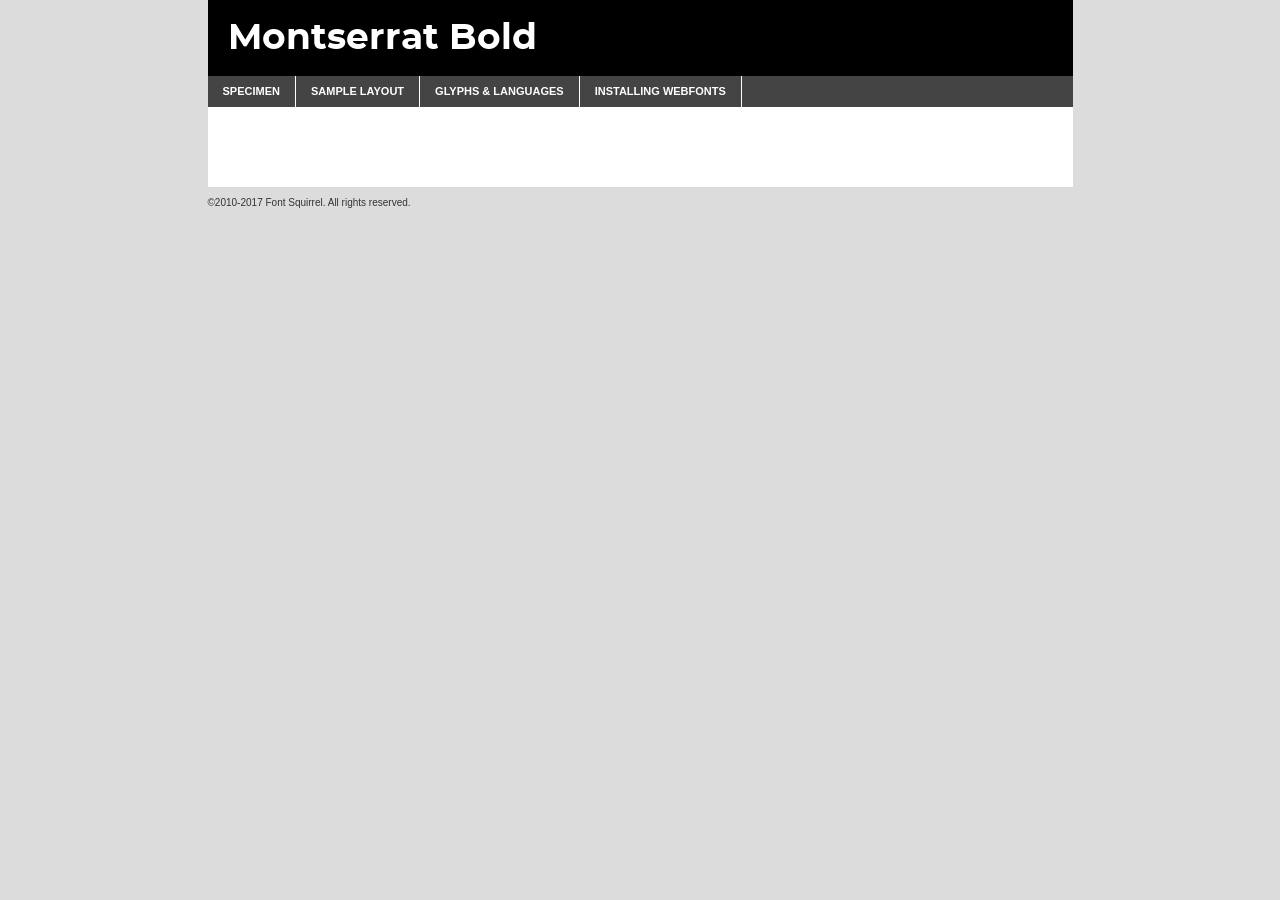
<file: fonts/montserrat-bold-demo.html>
<!DOCTYPE html PUBLIC "-//W3C//DTD XHTML 1.0 Transitional//EN"
	"http://www.w3.org/TR/xhtml1/DTD/xhtml1-transitional.dtd">

<html xmlns="http://www.w3.org/1999/xhtml" xml:lang="en" lang="en">
<head>
	<meta http-equiv="Content-Type" content="text/html; charset=utf-8" />
	<script src="http://ajax.googleapis.com/ajax/libs/jquery/1.7.2/jquery.min.js" type="text/javascript" charset="utf-8"></script>
	<script type="text/javascript">
	(function($){$.fn.easyTabs=function(option){var param=jQuery.extend({fadeSpeed:"fast",defaultContent:1,activeClass:'active'},option);$(this).each(function(){var thisId="#"+this.id;if(param.defaultContent==''){param.defaultContent=1;}
	if(typeof param.defaultContent=="number")
	{var defaultTab=$(thisId+" .tabs li:eq("+(param.defaultContent-1)+") a").attr('href').substr(1);}else{var defaultTab=param.defaultContent;}
	$(thisId+" .tabs li a").each(function(){var tabToHide=$(this).attr('href').substr(1);$("#"+tabToHide).addClass('easytabs-tab-content');});hideAll();changeContent(defaultTab);function hideAll(){$(thisId+" .easytabs-tab-content").hide();}
	function changeContent(tabId){hideAll();$(thisId+" .tabs li").removeClass(param.activeClass);$(thisId+" .tabs li a[href=#"+tabId+"]").closest('li').addClass(param.activeClass);if(param.fadeSpeed!="none")
	{$(thisId+" #"+tabId).fadeIn(param.fadeSpeed);}else{$(thisId+" #"+tabId).show();}}
	$(thisId+" .tabs li").click(function(){var tabId=$(this).find('a').attr('href').substr(1);changeContent(tabId);return false;});});}})(jQuery);
	</script>
	<link rel="stylesheet" href="specimen_files/specimen_stylesheet.css" type="text/css" charset="utf-8" />
	<link rel="stylesheet" href="stylesheet.css" type="text/css" charset="utf-8" />

	<style type="text/css">
					body{
				font-family: 'montserratbold';
							}
		</style>

	<title>Montserrat Bold Specimen</title>
	
	
	<script type="text/javascript" charset="utf-8">
		$(document).ready(function() {
			$('#container').easyTabs({defaultContent:1});
		});
	</script>
</head>

<body>
<div id="container">
	<div id="header">
		Montserrat Bold	</div>
	<ul class="tabs">
		<li><a href="#specimen">Specimen</a></li>
		<li><a href="#layout">Sample Layout</a></li>
				<li><a href="#glyphs">Glyphs &amp; Languages</a></li>
		<li><a href="#installing">Installing Webfonts</a></li>
		
	</ul>
	
	<div id="main_content">

		
			<div id="specimen">
		
				<div class="section">
					<div class="grid12 firstcol">
						<div class="huge">AaBb</div>
					</div>
				</div>
		
				<div class="section">
					<div class="glyph_range">A&#x200B;B&#x200b;C&#x200b;D&#x200b;E&#x200b;F&#x200b;G&#x200b;H&#x200b;I&#x200b;J&#x200b;K&#x200b;L&#x200b;M&#x200b;N&#x200b;O&#x200b;P&#x200b;Q&#x200b;R&#x200b;S&#x200b;T&#x200b;U&#x200b;V&#x200b;W&#x200b;X&#x200b;Y&#x200b;Z&#x200b;a&#x200b;b&#x200b;c&#x200b;d&#x200b;e&#x200b;f&#x200b;g&#x200b;h&#x200b;i&#x200b;j&#x200b;k&#x200b;l&#x200b;m&#x200b;n&#x200b;o&#x200b;p&#x200b;q&#x200b;r&#x200b;s&#x200b;t&#x200b;u&#x200b;v&#x200b;w&#x200b;x&#x200b;y&#x200b;z&#x200b;1&#x200b;2&#x200b;3&#x200b;4&#x200b;5&#x200b;6&#x200b;7&#x200b;8&#x200b;9&#x200b;0&#x200b;&amp;&#x200b;.&#x200b;,&#x200b;?&#x200b;!&#x200b;&#64;&#x200b;(&#x200b;)&#x200b;#&#x200b;$&#x200b;%&#x200b;*&#x200b;+&#x200b;-&#x200b;=&#x200b;:&#x200b;;</div>
				</div>
				<div class="section">
					<div class="grid12 firstcol">
						<table class="sample_table">
							<tr><td>10</td><td class="size10">abcdefghijklmnopqrstuvwxyzABCDEFGHIJKLMNOPQRSTUVWXYZ0123456789abcdefghijklmnopqrstuvwxyzABCDEFGHIJKLMNOPQRSTUVWXYZ0123456789abcdefghijklmnopqrstuvwxyzABCDEFGHIJKLMNOPQRSTUVWXYZ</td></tr>
							<tr><td>11</td><td class="size11">abcdefghijklmnopqrstuvwxyzABCDEFGHIJKLMNOPQRSTUVWXYZ0123456789abcdefghijklmnopqrstuvwxyzABCDEFGHIJKLMNOPQRSTUVWXYZ0123456789abcdefghijklmnopqrstuvwxyzABCDEFGHIJKLMNOPQRSTUVWXYZ</td></tr>
							<tr><td>12</td><td class="size12">abcdefghijklmnopqrstuvwxyzABCDEFGHIJKLMNOPQRSTUVWXYZ0123456789abcdefghijklmnopqrstuvwxyzABCDEFGHIJKLMNOPQRSTUVWXYZ0123456789abcdefghijklmnopqrstuvwxyzABCDEFGHIJKLMNOPQRSTUVWXYZ</td></tr>
							<tr><td>13</td><td class="size13">abcdefghijklmnopqrstuvwxyzABCDEFGHIJKLMNOPQRSTUVWXYZ0123456789abcdefghijklmnopqrstuvwxyzABCDEFGHIJKLMNOPQRSTUVWXYZ0123456789abcdefghijklmnopqrstuvwxyzABCDEFGHIJKLMNOPQRSTUVWXYZ</td></tr>
							<tr><td>14</td><td class="size14">abcdefghijklmnopqrstuvwxyzABCDEFGHIJKLMNOPQRSTUVWXYZ0123456789abcdefghijklmnopqrstuvwxyzABCDEFGHIJKLMNOPQRSTUVWXYZ0123456789abcdefghijklmnopqrstuvwxyzABCDEFGHIJKLMNOPQRSTUVWXYZ</td></tr>
							<tr><td>16</td><td class="size16">abcdefghijklmnopqrstuvwxyzABCDEFGHIJKLMNOPQRSTUVWXYZ0123456789abcdefghijklmnopqrstuvwxyzABCDEFGHIJKLMNOPQRSTUVWXYZ</td></tr>
							<tr><td>18</td><td class="size18">abcdefghijklmnopqrstuvwxyzABCDEFGHIJKLMNOPQRSTUVWXYZ0123456789abcdefghijklmnopqrstuvwxyzABCDEFGHIJKLMNOPQRSTUVWXYZ</td></tr>
							<tr><td>20</td><td class="size20">abcdefghijklmnopqrstuvwxyzABCDEFGHIJKLMNOPQRSTUVWXYZ0123456789abcdefghijklmnopqrstuvwxyzABCDEFGHIJKLMNOPQRSTUVWXYZ</td></tr>
							<tr><td>24</td><td class="size24">abcdefghijklmnopqrstuvwxyzABCDEFGHIJKLMNOPQRSTUVWXYZ0123456789abcdefghijklmnopqrstuvwxyzABCDEFGHIJKLMNOPQRSTUVWXYZ</td></tr>
							<tr><td>30</td><td class="size30">abcdefghijklmnopqrstuvwxyzABCDEFGHIJKLMNOPQRSTUVWXYZ0123456789abcdefghijklmnopqrstuvwxyzABCDEFGHIJKLMNOPQRSTUVWXYZ</td></tr>
							<tr><td>36</td><td class="size36">abcdefghijklmnopqrstuvwxyzABCDEFGHIJKLMNOPQRSTUVWXYZ0123456789abcdefghijklmnopqrstuvwxyzABCDEFGHIJKLMNOPQRSTUVWXYZ</td></tr>
							<tr><td>48</td><td class="size48">abcdefghijklmnopqrstuvwxyzABCDEFGHIJKLMNOPQRSTUVWXYZ0123456789abcdefghijklmnopqrstuvwxyzABCDEFGHIJKLMNOPQRSTUVWXYZ</td></tr>
							<tr><td>60</td><td class="size60">abcdefghijklmnopqrstuvwxyzABCDEFGHIJKLMNOPQRSTUVWXYZ0123456789abcdefghijklmnopqrstuvwxyzABCDEFGHIJKLMNOPQRSTUVWXYZ</td></tr>
							<tr><td>72</td><td class="size72">abcdefghijklmnopqrstuvwxyzABCDEFGHIJKLMNOPQRSTUVWXYZ0123456789abcdefghijklmnopqrstuvwxyzABCDEFGHIJKLMNOPQRSTUVWXYZ</td></tr>
							<tr><td>90</td><td class="size90">abcdefghijklmnopqrstuvwxyzABCDEFGHIJKLMNOPQRSTUVWXYZ0123456789abcdefghijklmnopqrstuvwxyzABCDEFGHIJKLMNOPQRSTUVWXYZ</td></tr>
						</table>
				
					</div>
			
				</div>
		
		
		
								<div class="section" id="bodycomparison">


										<div id="xheight">
				<div class="fontbody">&#x25FC;&#x25FC;&#x25FC;&#x25FC;&#x25FC;&#x25FC;&#x25FC;&#x25FC;&#x25FC;&#x25FC;&#x25FC;&#x25FC;&#x25FC;&#x25FC;&#x25FC;&#x25FC;&#x25FC;&#x25FC;&#x25FC;&#x25FC;&#x25FC;&#x25FC;&#x25FC;&#x25FC;&#x25FC;&#x25FC;&#x25FC;&#x25FC;&#x25FC;&#x25FC;&#x25FC;&#x25FC;&#x25FC;&#x25FC;&#x25FC;&#x25FC;&#x25FC;&#x25FC;&#x25FC;&#x25FC;&#x25FC;&#x25FC;&#x25FC;&#x25FC;&#x25FC;&#x25FC;&#x25FC;&#x25FC;&#x25FC;&#x25FC;&#x25FC;&#x25FC;&#x25FC;&#x25FC;&#x25FC;&#x25FC;&#x25FC;&#x25FC;&#x25FC;&#x25FC;&#x25FC;&#x25FC;&#x25FC;&#x25FC;&#x25FC;&#x25FC;&#x25FC;&#x25FC;&#x25FC;&#x25FC;&#x25FC;&#x25FC;&#x25FC;&#x25FC;&#x25FC;&#x25FC;&#x25FC;&#x25FC;&#x25FC;&#x25FC;&#x25FC;&#x25FC;&#x25FC;&#x25FC;&#x25FC;&#x25FC;&#x25FC;&#x25FC;&#x25FC;&#x25FC;&#x25FC;&#x25FC;&#x25FC;&#x25FC;&#x25FC;&#x25FC;&#x25FC;&#x25FC;&#x25FC;body</div><div class="arialbody">body</div><div class="verdanabody">body</div><div class="georgiabody">body</div></div>
										<div class="fontbody" style="z-index:1">
											body<span>Montserrat Bold</span>
										</div>
										<div class="arialbody" style="z-index:1">
											body<span>Arial</span>
										</div>
										<div class="verdanabody" style="z-index:1">
											body<span>Verdana</span>
										</div>
										<div class="georgiabody" style="z-index:1">
											body<span>Georgia</span>
										</div>



								</div>
		
		
				<div class="section psample psample_row1" id="">
					
					<div class="grid2 firstcol">
						<p class="size10"><span>10.</span>Aenean lacinia bibendum nulla sed consectetur. Fusce dapibus, tellus ac cursus commodo, tortor mauris condimentum nibh, ut fermentum massa justo sit amet risus. Nullam id dolor id nibh ultricies vehicula ut id elit. Cum sociis natoque penatibus et magnis dis parturient montes, nascetur ridiculus mus. Nulla vitae elit libero, a pharetra augue.</p>
			
					</div>
					<div class="grid3">
						<p class="size11"><span>11.</span>Aenean lacinia bibendum nulla sed consectetur. Fusce dapibus, tellus ac cursus commodo, tortor mauris condimentum nibh, ut fermentum massa justo sit amet risus. Nullam id dolor id nibh ultricies vehicula ut id elit. Cum sociis natoque penatibus et magnis dis parturient montes, nascetur ridiculus mus. Nulla vitae elit libero, a pharetra augue.</p>
			
					</div>
					<div class="grid3">
						<p class="size12"><span>12.</span>Aenean lacinia bibendum nulla sed consectetur. Fusce dapibus, tellus ac cursus commodo, tortor mauris condimentum nibh, ut fermentum massa justo sit amet risus. Nullam id dolor id nibh ultricies vehicula ut id elit. Cum sociis natoque penatibus et magnis dis parturient montes, nascetur ridiculus mus. Nulla vitae elit libero, a pharetra augue.</p>
			
					</div>
					<div class="grid4">
						<p class="size13"><span>13.</span>Aenean lacinia bibendum nulla sed consectetur. Fusce dapibus, tellus ac cursus commodo, tortor mauris condimentum nibh, ut fermentum massa justo sit amet risus. Nullam id dolor id nibh ultricies vehicula ut id elit. Cum sociis natoque penatibus et magnis dis parturient montes, nascetur ridiculus mus. Nulla vitae elit libero, a pharetra augue.</p>
			
					</div>
					<div class="white_blend"></div>
					
				</div>
				<div class="section psample psample_row2" id="">
					<div class="grid3 firstcol">
						<p class="size14"><span>14.</span>Aenean lacinia bibendum nulla sed consectetur. Fusce dapibus, tellus ac cursus commodo, tortor mauris condimentum nibh, ut fermentum massa justo sit amet risus. Nullam id dolor id nibh ultricies vehicula ut id elit. Cum sociis natoque penatibus et magnis dis parturient montes, nascetur ridiculus mus. Nulla vitae elit libero, a pharetra augue.</p>
			
					</div>
					<div class="grid4">
						<p class="size16"><span>16.</span>Aenean lacinia bibendum nulla sed consectetur. Fusce dapibus, tellus ac cursus commodo, tortor mauris condimentum nibh, ut fermentum massa justo sit amet risus. Nullam id dolor id nibh ultricies vehicula ut id elit. Cum sociis natoque penatibus et magnis dis parturient montes, nascetur ridiculus mus. Nulla vitae elit libero, a pharetra augue.</p>
			
					</div>
					<div class="grid5">
						<p class="size18"><span>18.</span>Aenean lacinia bibendum nulla sed consectetur. Fusce dapibus, tellus ac cursus commodo, tortor mauris condimentum nibh, ut fermentum massa justo sit amet risus. Nullam id dolor id nibh ultricies vehicula ut id elit. Cum sociis natoque penatibus et magnis dis parturient montes, nascetur ridiculus mus. Nulla vitae elit libero, a pharetra augue.</p>
			
					</div>

					<div class="white_blend"></div>

				</div>
				
				<div class="section psample psample_row3" id="">
					<div class="grid5 firstcol">
						<p class="size20"><span>20.</span>Aenean lacinia bibendum nulla sed consectetur. Fusce dapibus, tellus ac cursus commodo, tortor mauris condimentum nibh, ut fermentum massa justo sit amet risus. Nullam id dolor id nibh ultricies vehicula ut id elit. Cum sociis natoque penatibus et magnis dis parturient montes, nascetur ridiculus mus. Nulla vitae elit libero, a pharetra augue.</p>
					</div>
					<div class="grid7">
						<p class="size24"><span>24.</span>Aenean lacinia bibendum nulla sed consectetur. Fusce dapibus, tellus ac cursus commodo, tortor mauris condimentum nibh, ut fermentum massa justo sit amet risus. Nullam id dolor id nibh ultricies vehicula ut id elit. Cum sociis natoque penatibus et magnis dis parturient montes, nascetur ridiculus mus. Nulla vitae elit libero, a pharetra augue.</p>
					</div>
					
					<div class="white_blend"></div>
					
				</div>
				
				<div class="section psample psample_row4" id="">
					<div class="grid12 firstcol">
						<p class="size30"><span>30.</span>Aenean lacinia bibendum nulla sed consectetur. Fusce dapibus, tellus ac cursus commodo, tortor mauris condimentum nibh, ut fermentum massa justo sit amet risus. Nullam id dolor id nibh ultricies vehicula ut id elit. Cum sociis natoque penatibus et magnis dis parturient montes, nascetur ridiculus mus. Nulla vitae elit libero, a pharetra augue.</p>
					</div>
					<div class="white_blend"></div>
					
				</div>
				
				
				
				<div class="section psample psample_row1 fullreverse">
					<div class="grid2 firstcol">
						<p class="size10"><span>10.</span>Aenean lacinia bibendum nulla sed consectetur. Fusce dapibus, tellus ac cursus commodo, tortor mauris condimentum nibh, ut fermentum massa justo sit amet risus. Nullam id dolor id nibh ultricies vehicula ut id elit. Cum sociis natoque penatibus et magnis dis parturient montes, nascetur ridiculus mus. Nulla vitae elit libero, a pharetra augue.</p>
			
					</div>
					<div class="grid3">
						<p class="size11"><span>11.</span>Aenean lacinia bibendum nulla sed consectetur. Fusce dapibus, tellus ac cursus commodo, tortor mauris condimentum nibh, ut fermentum massa justo sit amet risus. Nullam id dolor id nibh ultricies vehicula ut id elit. Cum sociis natoque penatibus et magnis dis parturient montes, nascetur ridiculus mus. Nulla vitae elit libero, a pharetra augue.</p>
			
					</div>
					<div class="grid3">
						<p class="size12"><span>12.</span>Aenean lacinia bibendum nulla sed consectetur. Fusce dapibus, tellus ac cursus commodo, tortor mauris condimentum nibh, ut fermentum massa justo sit amet risus. Nullam id dolor id nibh ultricies vehicula ut id elit. Cum sociis natoque penatibus et magnis dis parturient montes, nascetur ridiculus mus. Nulla vitae elit libero, a pharetra augue.</p>
			
					</div>
					<div class="grid4">
						<p class="size13"><span>13.</span>Aenean lacinia bibendum nulla sed consectetur. Fusce dapibus, tellus ac cursus commodo, tortor mauris condimentum nibh, ut fermentum massa justo sit amet risus. Nullam id dolor id nibh ultricies vehicula ut id elit. Cum sociis natoque penatibus et magnis dis parturient montes, nascetur ridiculus mus. Nulla vitae elit libero, a pharetra augue.</p>
			
					</div>
					<div class="black_blend"></div>
					
				</div>
				
				<div class="section psample psample_row2 fullreverse">
					<div class="grid3 firstcol">
						<p class="size14"><span>14.</span>Aenean lacinia bibendum nulla sed consectetur. Fusce dapibus, tellus ac cursus commodo, tortor mauris condimentum nibh, ut fermentum massa justo sit amet risus. Nullam id dolor id nibh ultricies vehicula ut id elit. Cum sociis natoque penatibus et magnis dis parturient montes, nascetur ridiculus mus. Nulla vitae elit libero, a pharetra augue.</p>
			
					</div>
					<div class="grid4">
						<p class="size16"><span>16.</span>Aenean lacinia bibendum nulla sed consectetur. Fusce dapibus, tellus ac cursus commodo, tortor mauris condimentum nibh, ut fermentum massa justo sit amet risus. Nullam id dolor id nibh ultricies vehicula ut id elit. Cum sociis natoque penatibus et magnis dis parturient montes, nascetur ridiculus mus. Nulla vitae elit libero, a pharetra augue.</p>
			
					</div>
					<div class="grid5">
						<p class="size18"><span>18.</span>Aenean lacinia bibendum nulla sed consectetur. Fusce dapibus, tellus ac cursus commodo, tortor mauris condimentum nibh, ut fermentum massa justo sit amet risus. Nullam id dolor id nibh ultricies vehicula ut id elit. Cum sociis natoque penatibus et magnis dis parturient montes, nascetur ridiculus mus. Nulla vitae elit libero, a pharetra augue.</p>
			
					</div>
					<div class="black_blend"></div>

				</div>
				
				<div class="section psample fullreverse psample_row3" id="">
					<div class="grid5 firstcol">
						<p class="size20"><span>20.</span>Aenean lacinia bibendum nulla sed consectetur. Fusce dapibus, tellus ac cursus commodo, tortor mauris condimentum nibh, ut fermentum massa justo sit amet risus. Nullam id dolor id nibh ultricies vehicula ut id elit. Cum sociis natoque penatibus et magnis dis parturient montes, nascetur ridiculus mus. Nulla vitae elit libero, a pharetra augue.</p>
					</div>
					<div class="grid7">
						<p class="size24"><span>24.</span>Aenean lacinia bibendum nulla sed consectetur. Fusce dapibus, tellus ac cursus commodo, tortor mauris condimentum nibh, ut fermentum massa justo sit amet risus. Nullam id dolor id nibh ultricies vehicula ut id elit. Cum sociis natoque penatibus et magnis dis parturient montes, nascetur ridiculus mus. Nulla vitae elit libero, a pharetra augue.</p>
					</div>
					
					<div class="black_blend"></div>
					
				</div>
				
				<div class="section psample fullreverse psample_row4" id="" style="border-bottom: 20px #000 solid;">
					<div class="grid12 firstcol">
						<p class="size30"><span>30.</span>Aenean lacinia bibendum nulla sed consectetur. Fusce dapibus, tellus ac cursus commodo, tortor mauris condimentum nibh, ut fermentum massa justo sit amet risus. Nullam id dolor id nibh ultricies vehicula ut id elit. Cum sociis natoque penatibus et magnis dis parturient montes, nascetur ridiculus mus. Nulla vitae elit libero, a pharetra augue.</p>
					</div>
					<div class="black_blend"></div>
					
				</div>
				
				
				
				
			</div>
			
			<div id="layout">
				
				<div class="section">
					
					<div class="grid12 firstcol">
						<h1>Lorem Ipsum Dolor</h1>
						<h2>Etiam porta sem malesuada magna mollis euismod</h2>
						
						<p class="byline">By <a href="#link">Aenean Lacinia</a></p>
					</div>
				</div>
				<div class="section">
					<div class="grid8 firstcol">
						<p class="large">Donec sed odio dui. Morbi leo risus, porta ac consectetur ac, vestibulum at eros. Fusce dapibus, tellus ac cursus commodo, tortor mauris condimentum nibh, ut fermentum massa justo sit amet risus. </p>

						
						<h3>Pellentesque ornare sem</h3>

						<p>Maecenas sed diam eget risus varius blandit sit amet non magna. Maecenas faucibus mollis interdum. Donec ullamcorper nulla non metus auctor fringilla. Nullam id dolor id nibh ultricies vehicula ut id elit. Nullam id dolor id nibh ultricies vehicula ut id elit. </p>

						<p>Aenean eu leo quam. Pellentesque ornare sem lacinia quam venenatis vestibulum. Lorem ipsum dolor sit amet, consectetur adipiscing elit. Cum sociis natoque penatibus et magnis dis parturient montes, nascetur ridiculus mus. </p>

						<p>Nulla vitae elit libero, a pharetra augue. Praesent commodo cursus magna, vel scelerisque nisl consectetur et. Aenean lacinia bibendum nulla sed consectetur. </p>

						<p>Nullam quis risus eget urna mollis ornare vel eu leo. Nullam quis risus eget urna mollis ornare vel eu leo. Maecenas sed diam eget risus varius blandit sit amet non magna. Donec ullamcorper nulla non metus auctor fringilla. </p>

						<h3>Cras mattis consectetur</h3>

						<p>Aenean eu leo quam. Pellentesque ornare sem lacinia quam venenatis vestibulum. Aenean lacinia bibendum nulla sed consectetur. Integer posuere erat a ante venenatis dapibus posuere velit aliquet. Cras mattis consectetur purus sit amet fermentum. </p>

						<p>Nullam id dolor id nibh ultricies vehicula ut id elit. Nullam quis risus eget urna mollis ornare vel eu leo. Cras mattis consectetur purus sit amet fermentum.</p>
					</div>
					
					<div class="grid4 sidebar">
						
						<div class="box reverse">
							<p class="last">Nullam quis risus eget urna mollis ornare vel eu leo. Donec ullamcorper nulla non metus auctor fringilla. Cras mattis consectetur purus sit amet fermentum. Sed posuere consectetur est at lobortis. Lorem ipsum dolor sit amet, consectetur adipiscing elit. </p>
						</div>
						
						<p class="caption">Maecenas sed diam eget risus varius.</p>

						<p>Vestibulum id ligula porta felis euismod semper. Integer posuere erat a ante venenatis dapibus posuere velit aliquet. Vestibulum id ligula porta felis euismod semper. Sed posuere consectetur est at lobortis. Maecenas sed diam eget risus varius blandit sit amet non magna. Fusce dapibus, tellus ac cursus commodo, tortor mauris condimentum nibh, ut fermentum massa justo sit amet risus. </p>

					

						<p>Duis mollis, est non commodo luctus, nisi erat porttitor ligula, eget lacinia odio sem nec elit. Aenean lacinia bibendum nulla sed consectetur. Vivamus sagittis lacus vel augue laoreet rutrum faucibus dolor auctor. Aenean lacinia bibendum nulla sed consectetur. Nullam quis risus eget urna mollis ornare vel eu leo. </p>

						<p>Praesent commodo cursus magna, vel scelerisque nisl consectetur et. Donec ullamcorper nulla non metus auctor fringilla. Maecenas faucibus mollis interdum. Fusce dapibus, tellus ac cursus commodo, tortor mauris condimentum nibh, ut fermentum massa justo sit amet risus. </p>

					</div>
				</div>
				
			</div>


			



		<div id="glyphs">
			<div class="section">
				<div class="grid12 firstcol">
			
				<h1>Language Support</h1>
				<p>The subset of Montserrat Bold in this kit supports the following languages:<br />
			
					Cyrillic, English, Arrernte, Bislama, Cebuano, Fijian, Gilbertese, Hmong, Ibanag, Iloko_ilokano, Interglossa_glosa, Interlingua, Lojban, Norfolk_pitcairnese, Oromo, Rotokas, Seychelles_creole, Shona, Somali, Southern_ndebele, Swahili, Swati_swazi, Tok_pisin, Turkmen_cyrillic, Uyghur_cyrillic, Votic_cyrillic, Warlpiri, Xhosa, Zulu, Latinbasic, Ubasic, Demo, Moldovan				</p>
				<h1>Glyph Chart</h1>
				<p>The subset of Montserrat Bold in this kit includes all the glyphs listed below. Unicode entities are included above each glyph to help you insert individual characters into your layout.</p>
				<div id="glyph_chart">
			
																														 <div><p>&amp;#13;</p>&#13;</div>
																				 <div><p>&amp;#32;</p>&#32;</div>
																				 <div><p>&amp;#33;</p>&#33;</div>
																				 <div><p>&amp;#34;</p>&#34;</div>
																				 <div><p>&amp;#35;</p>&#35;</div>
																				 <div><p>&amp;#36;</p>&#36;</div>
																				 <div><p>&amp;#37;</p>&#37;</div>
																				 <div><p>&amp;#38;</p>&#38;</div>
																				 <div><p>&amp;#39;</p>&#39;</div>
																				 <div><p>&amp;#40;</p>&#40;</div>
																				 <div><p>&amp;#41;</p>&#41;</div>
																				 <div><p>&amp;#42;</p>&#42;</div>
																				 <div><p>&amp;#43;</p>&#43;</div>
																				 <div><p>&amp;#44;</p>&#44;</div>
																				 <div><p>&amp;#45;</p>&#45;</div>
																				 <div><p>&amp;#46;</p>&#46;</div>
																				 <div><p>&amp;#47;</p>&#47;</div>
																				 <div><p>&amp;#48;</p>&#48;</div>
																				 <div><p>&amp;#49;</p>&#49;</div>
																				 <div><p>&amp;#50;</p>&#50;</div>
																				 <div><p>&amp;#51;</p>&#51;</div>
																				 <div><p>&amp;#52;</p>&#52;</div>
																				 <div><p>&amp;#53;</p>&#53;</div>
																				 <div><p>&amp;#54;</p>&#54;</div>
																				 <div><p>&amp;#55;</p>&#55;</div>
																				 <div><p>&amp;#56;</p>&#56;</div>
																				 <div><p>&amp;#57;</p>&#57;</div>
																				 <div><p>&amp;#58;</p>&#58;</div>
																				 <div><p>&amp;#59;</p>&#59;</div>
																				 <div><p>&amp;#60;</p>&#60;</div>
																				 <div><p>&amp;#61;</p>&#61;</div>
																				 <div><p>&amp;#62;</p>&#62;</div>
																				 <div><p>&amp;#63;</p>&#63;</div>
																				 <div><p>&amp;#64;</p>&#64;</div>
																				 <div><p>&amp;#65;</p>&#65;</div>
																				 <div><p>&amp;#66;</p>&#66;</div>
																				 <div><p>&amp;#67;</p>&#67;</div>
																				 <div><p>&amp;#68;</p>&#68;</div>
																				 <div><p>&amp;#69;</p>&#69;</div>
																				 <div><p>&amp;#70;</p>&#70;</div>
																				 <div><p>&amp;#71;</p>&#71;</div>
																				 <div><p>&amp;#72;</p>&#72;</div>
																				 <div><p>&amp;#73;</p>&#73;</div>
																				 <div><p>&amp;#74;</p>&#74;</div>
																				 <div><p>&amp;#75;</p>&#75;</div>
																				 <div><p>&amp;#76;</p>&#76;</div>
																				 <div><p>&amp;#77;</p>&#77;</div>
																				 <div><p>&amp;#78;</p>&#78;</div>
																				 <div><p>&amp;#79;</p>&#79;</div>
																				 <div><p>&amp;#80;</p>&#80;</div>
																				 <div><p>&amp;#81;</p>&#81;</div>
																				 <div><p>&amp;#82;</p>&#82;</div>
																				 <div><p>&amp;#83;</p>&#83;</div>
																				 <div><p>&amp;#84;</p>&#84;</div>
																				 <div><p>&amp;#85;</p>&#85;</div>
																				 <div><p>&amp;#86;</p>&#86;</div>
																				 <div><p>&amp;#87;</p>&#87;</div>
																				 <div><p>&amp;#88;</p>&#88;</div>
																				 <div><p>&amp;#89;</p>&#89;</div>
																				 <div><p>&amp;#90;</p>&#90;</div>
																				 <div><p>&amp;#91;</p>&#91;</div>
																				 <div><p>&amp;#92;</p>&#92;</div>
																				 <div><p>&amp;#93;</p>&#93;</div>
																				 <div><p>&amp;#94;</p>&#94;</div>
																				 <div><p>&amp;#95;</p>&#95;</div>
																				 <div><p>&amp;#96;</p>&#96;</div>
																				 <div><p>&amp;#97;</p>&#97;</div>
																				 <div><p>&amp;#98;</p>&#98;</div>
																				 <div><p>&amp;#99;</p>&#99;</div>
																				 <div><p>&amp;#100;</p>&#100;</div>
																				 <div><p>&amp;#101;</p>&#101;</div>
																				 <div><p>&amp;#102;</p>&#102;</div>
																				 <div><p>&amp;#103;</p>&#103;</div>
																				 <div><p>&amp;#104;</p>&#104;</div>
																				 <div><p>&amp;#105;</p>&#105;</div>
																				 <div><p>&amp;#106;</p>&#106;</div>
																				 <div><p>&amp;#107;</p>&#107;</div>
																				 <div><p>&amp;#108;</p>&#108;</div>
																				 <div><p>&amp;#109;</p>&#109;</div>
																				 <div><p>&amp;#110;</p>&#110;</div>
																				 <div><p>&amp;#111;</p>&#111;</div>
																				 <div><p>&amp;#112;</p>&#112;</div>
																				 <div><p>&amp;#113;</p>&#113;</div>
																				 <div><p>&amp;#114;</p>&#114;</div>
																				 <div><p>&amp;#115;</p>&#115;</div>
																				 <div><p>&amp;#116;</p>&#116;</div>
																				 <div><p>&amp;#117;</p>&#117;</div>
																				 <div><p>&amp;#118;</p>&#118;</div>
																				 <div><p>&amp;#119;</p>&#119;</div>
																				 <div><p>&amp;#120;</p>&#120;</div>
																				 <div><p>&amp;#121;</p>&#121;</div>
																				 <div><p>&amp;#122;</p>&#122;</div>
																				 <div><p>&amp;#123;</p>&#123;</div>
																				 <div><p>&amp;#124;</p>&#124;</div>
																				 <div><p>&amp;#125;</p>&#125;</div>
																				 <div><p>&amp;#126;</p>&#126;</div>
																				 <div><p>&amp;#160;</p>&#160;</div>
																				 <div><p>&amp;#162;</p>&#162;</div>
																				 <div><p>&amp;#163;</p>&#163;</div>
																				 <div><p>&amp;#165;</p>&#165;</div>
																				 <div><p>&amp;#168;</p>&#168;</div>
																				 <div><p>&amp;#169;</p>&#169;</div>
																				 <div><p>&amp;#171;</p>&#171;</div>
																				 <div><p>&amp;#173;</p>&#173;</div>
																				 <div><p>&amp;#174;</p>&#174;</div>
																				 <div><p>&amp;#180;</p>&#180;</div>
																				 <div><p>&amp;#184;</p>&#184;</div>
																				 <div><p>&amp;#187;</p>&#187;</div>
																				 <div><p>&amp;#710;</p>&#710;</div>
																				 <div><p>&amp;#730;</p>&#730;</div>
																				 <div><p>&amp;#732;</p>&#732;</div>
																				 <div><p>&amp;#1024;</p>&#1024;</div>
																				 <div><p>&amp;#1025;</p>&#1025;</div>
																				 <div><p>&amp;#1026;</p>&#1026;</div>
																				 <div><p>&amp;#1027;</p>&#1027;</div>
																				 <div><p>&amp;#1028;</p>&#1028;</div>
																				 <div><p>&amp;#1029;</p>&#1029;</div>
																				 <div><p>&amp;#1030;</p>&#1030;</div>
																				 <div><p>&amp;#1031;</p>&#1031;</div>
																				 <div><p>&amp;#1032;</p>&#1032;</div>
																				 <div><p>&amp;#1033;</p>&#1033;</div>
																				 <div><p>&amp;#1034;</p>&#1034;</div>
																				 <div><p>&amp;#1035;</p>&#1035;</div>
																				 <div><p>&amp;#1036;</p>&#1036;</div>
																				 <div><p>&amp;#1037;</p>&#1037;</div>
																				 <div><p>&amp;#1038;</p>&#1038;</div>
																				 <div><p>&amp;#1039;</p>&#1039;</div>
																				 <div><p>&amp;#1040;</p>&#1040;</div>
																				 <div><p>&amp;#1041;</p>&#1041;</div>
																				 <div><p>&amp;#1042;</p>&#1042;</div>
																				 <div><p>&amp;#1043;</p>&#1043;</div>
																				 <div><p>&amp;#1044;</p>&#1044;</div>
																				 <div><p>&amp;#1045;</p>&#1045;</div>
																				 <div><p>&amp;#1046;</p>&#1046;</div>
																				 <div><p>&amp;#1047;</p>&#1047;</div>
																				 <div><p>&amp;#1048;</p>&#1048;</div>
																				 <div><p>&amp;#1049;</p>&#1049;</div>
																				 <div><p>&amp;#1050;</p>&#1050;</div>
																				 <div><p>&amp;#1051;</p>&#1051;</div>
																				 <div><p>&amp;#1052;</p>&#1052;</div>
																				 <div><p>&amp;#1053;</p>&#1053;</div>
																				 <div><p>&amp;#1054;</p>&#1054;</div>
																				 <div><p>&amp;#1055;</p>&#1055;</div>
																				 <div><p>&amp;#1056;</p>&#1056;</div>
																				 <div><p>&amp;#1057;</p>&#1057;</div>
																				 <div><p>&amp;#1058;</p>&#1058;</div>
																				 <div><p>&amp;#1059;</p>&#1059;</div>
																				 <div><p>&amp;#1060;</p>&#1060;</div>
																				 <div><p>&amp;#1061;</p>&#1061;</div>
																				 <div><p>&amp;#1062;</p>&#1062;</div>
																				 <div><p>&amp;#1063;</p>&#1063;</div>
																				 <div><p>&amp;#1064;</p>&#1064;</div>
																				 <div><p>&amp;#1065;</p>&#1065;</div>
																				 <div><p>&amp;#1066;</p>&#1066;</div>
																				 <div><p>&amp;#1067;</p>&#1067;</div>
																				 <div><p>&amp;#1068;</p>&#1068;</div>
																				 <div><p>&amp;#1069;</p>&#1069;</div>
																				 <div><p>&amp;#1070;</p>&#1070;</div>
																				 <div><p>&amp;#1071;</p>&#1071;</div>
																				 <div><p>&amp;#1072;</p>&#1072;</div>
																				 <div><p>&amp;#1073;</p>&#1073;</div>
																				 <div><p>&amp;#1074;</p>&#1074;</div>
																				 <div><p>&amp;#1075;</p>&#1075;</div>
																				 <div><p>&amp;#1076;</p>&#1076;</div>
																				 <div><p>&amp;#1077;</p>&#1077;</div>
																				 <div><p>&amp;#1078;</p>&#1078;</div>
																				 <div><p>&amp;#1079;</p>&#1079;</div>
																				 <div><p>&amp;#1080;</p>&#1080;</div>
																				 <div><p>&amp;#1081;</p>&#1081;</div>
																				 <div><p>&amp;#1082;</p>&#1082;</div>
																				 <div><p>&amp;#1083;</p>&#1083;</div>
																				 <div><p>&amp;#1084;</p>&#1084;</div>
																				 <div><p>&amp;#1085;</p>&#1085;</div>
																				 <div><p>&amp;#1086;</p>&#1086;</div>
																				 <div><p>&amp;#1087;</p>&#1087;</div>
																				 <div><p>&amp;#1088;</p>&#1088;</div>
																				 <div><p>&amp;#1089;</p>&#1089;</div>
																				 <div><p>&amp;#1090;</p>&#1090;</div>
																				 <div><p>&amp;#1091;</p>&#1091;</div>
																				 <div><p>&amp;#1092;</p>&#1092;</div>
																				 <div><p>&amp;#1093;</p>&#1093;</div>
																				 <div><p>&amp;#1094;</p>&#1094;</div>
																				 <div><p>&amp;#1095;</p>&#1095;</div>
																				 <div><p>&amp;#1096;</p>&#1096;</div>
																				 <div><p>&amp;#1097;</p>&#1097;</div>
																				 <div><p>&amp;#1098;</p>&#1098;</div>
																				 <div><p>&amp;#1099;</p>&#1099;</div>
																				 <div><p>&amp;#1100;</p>&#1100;</div>
																				 <div><p>&amp;#1101;</p>&#1101;</div>
																				 <div><p>&amp;#1102;</p>&#1102;</div>
																				 <div><p>&amp;#1103;</p>&#1103;</div>
																				 <div><p>&amp;#1104;</p>&#1104;</div>
																				 <div><p>&amp;#1105;</p>&#1105;</div>
																				 <div><p>&amp;#1106;</p>&#1106;</div>
																				 <div><p>&amp;#1107;</p>&#1107;</div>
																				 <div><p>&amp;#1108;</p>&#1108;</div>
																				 <div><p>&amp;#1109;</p>&#1109;</div>
																				 <div><p>&amp;#1110;</p>&#1110;</div>
																				 <div><p>&amp;#1111;</p>&#1111;</div>
																				 <div><p>&amp;#1112;</p>&#1112;</div>
																				 <div><p>&amp;#1113;</p>&#1113;</div>
																				 <div><p>&amp;#1114;</p>&#1114;</div>
																				 <div><p>&amp;#1115;</p>&#1115;</div>
																				 <div><p>&amp;#1116;</p>&#1116;</div>
																				 <div><p>&amp;#1117;</p>&#1117;</div>
																				 <div><p>&amp;#1118;</p>&#1118;</div>
																				 <div><p>&amp;#1119;</p>&#1119;</div>
																				 <div><p>&amp;#1122;</p>&#1122;</div>
																				 <div><p>&amp;#1123;</p>&#1123;</div>
																				 <div><p>&amp;#1130;</p>&#1130;</div>
																				 <div><p>&amp;#1131;</p>&#1131;</div>
																				 <div><p>&amp;#1138;</p>&#1138;</div>
																				 <div><p>&amp;#1139;</p>&#1139;</div>
																				 <div><p>&amp;#1140;</p>&#1140;</div>
																				 <div><p>&amp;#1141;</p>&#1141;</div>
																				 <div><p>&amp;#1162;</p>&#1162;</div>
																				 <div><p>&amp;#1163;</p>&#1163;</div>
																				 <div><p>&amp;#1164;</p>&#1164;</div>
																				 <div><p>&amp;#1165;</p>&#1165;</div>
																				 <div><p>&amp;#1166;</p>&#1166;</div>
																				 <div><p>&amp;#1167;</p>&#1167;</div>
																				 <div><p>&amp;#1168;</p>&#1168;</div>
																				 <div><p>&amp;#1169;</p>&#1169;</div>
																				 <div><p>&amp;#1170;</p>&#1170;</div>
																				 <div><p>&amp;#1171;</p>&#1171;</div>
																				 <div><p>&amp;#1172;</p>&#1172;</div>
																				 <div><p>&amp;#1173;</p>&#1173;</div>
																				 <div><p>&amp;#1174;</p>&#1174;</div>
																				 <div><p>&amp;#1175;</p>&#1175;</div>
																				 <div><p>&amp;#1176;</p>&#1176;</div>
																				 <div><p>&amp;#1177;</p>&#1177;</div>
																				 <div><p>&amp;#1178;</p>&#1178;</div>
																				 <div><p>&amp;#1179;</p>&#1179;</div>
																				 <div><p>&amp;#1180;</p>&#1180;</div>
																				 <div><p>&amp;#1181;</p>&#1181;</div>
																				 <div><p>&amp;#1182;</p>&#1182;</div>
																				 <div><p>&amp;#1183;</p>&#1183;</div>
																				 <div><p>&amp;#1184;</p>&#1184;</div>
																				 <div><p>&amp;#1185;</p>&#1185;</div>
																				 <div><p>&amp;#1186;</p>&#1186;</div>
																				 <div><p>&amp;#1187;</p>&#1187;</div>
																				 <div><p>&amp;#1188;</p>&#1188;</div>
																				 <div><p>&amp;#1189;</p>&#1189;</div>
																				 <div><p>&amp;#1190;</p>&#1190;</div>
																				 <div><p>&amp;#1191;</p>&#1191;</div>
																				 <div><p>&amp;#1192;</p>&#1192;</div>
																				 <div><p>&amp;#1193;</p>&#1193;</div>
																				 <div><p>&amp;#1194;</p>&#1194;</div>
																				 <div><p>&amp;#1195;</p>&#1195;</div>
																				 <div><p>&amp;#1196;</p>&#1196;</div>
																				 <div><p>&amp;#1197;</p>&#1197;</div>
																				 <div><p>&amp;#1198;</p>&#1198;</div>
																				 <div><p>&amp;#1199;</p>&#1199;</div>
																				 <div><p>&amp;#1200;</p>&#1200;</div>
																				 <div><p>&amp;#1201;</p>&#1201;</div>
																				 <div><p>&amp;#1202;</p>&#1202;</div>
																				 <div><p>&amp;#1203;</p>&#1203;</div>
																				 <div><p>&amp;#1204;</p>&#1204;</div>
																				 <div><p>&amp;#1205;</p>&#1205;</div>
																				 <div><p>&amp;#1206;</p>&#1206;</div>
																				 <div><p>&amp;#1207;</p>&#1207;</div>
																				 <div><p>&amp;#1208;</p>&#1208;</div>
																				 <div><p>&amp;#1209;</p>&#1209;</div>
																				 <div><p>&amp;#1210;</p>&#1210;</div>
																				 <div><p>&amp;#1211;</p>&#1211;</div>
																				 <div><p>&amp;#1212;</p>&#1212;</div>
																				 <div><p>&amp;#1213;</p>&#1213;</div>
																				 <div><p>&amp;#1214;</p>&#1214;</div>
																				 <div><p>&amp;#1215;</p>&#1215;</div>
																				 <div><p>&amp;#1216;</p>&#1216;</div>
																				 <div><p>&amp;#1217;</p>&#1217;</div>
																				 <div><p>&amp;#1218;</p>&#1218;</div>
																				 <div><p>&amp;#1219;</p>&#1219;</div>
																				 <div><p>&amp;#1220;</p>&#1220;</div>
																				 <div><p>&amp;#1222;</p>&#1222;</div>
																				 <div><p>&amp;#1223;</p>&#1223;</div>
																				 <div><p>&amp;#1224;</p>&#1224;</div>
																				 <div><p>&amp;#1225;</p>&#1225;</div>
																				 <div><p>&amp;#1226;</p>&#1226;</div>
																				 <div><p>&amp;#1227;</p>&#1227;</div>
																				 <div><p>&amp;#1228;</p>&#1228;</div>
																				 <div><p>&amp;#1229;</p>&#1229;</div>
																				 <div><p>&amp;#1230;</p>&#1230;</div>
																				 <div><p>&amp;#1231;</p>&#1231;</div>
																				 <div><p>&amp;#1232;</p>&#1232;</div>
																				 <div><p>&amp;#1233;</p>&#1233;</div>
																				 <div><p>&amp;#1234;</p>&#1234;</div>
																				 <div><p>&amp;#1235;</p>&#1235;</div>
																				 <div><p>&amp;#1236;</p>&#1236;</div>
																				 <div><p>&amp;#1237;</p>&#1237;</div>
																				 <div><p>&amp;#1238;</p>&#1238;</div>
																				 <div><p>&amp;#1239;</p>&#1239;</div>
																				 <div><p>&amp;#1240;</p>&#1240;</div>
																				 <div><p>&amp;#1241;</p>&#1241;</div>
																				 <div><p>&amp;#1242;</p>&#1242;</div>
																				 <div><p>&amp;#1243;</p>&#1243;</div>
																				 <div><p>&amp;#1244;</p>&#1244;</div>
																				 <div><p>&amp;#1245;</p>&#1245;</div>
																				 <div><p>&amp;#1246;</p>&#1246;</div>
																				 <div><p>&amp;#1247;</p>&#1247;</div>
																				 <div><p>&amp;#1248;</p>&#1248;</div>
																				 <div><p>&amp;#1249;</p>&#1249;</div>
																				 <div><p>&amp;#1250;</p>&#1250;</div>
																				 <div><p>&amp;#1251;</p>&#1251;</div>
																				 <div><p>&amp;#1252;</p>&#1252;</div>
																				 <div><p>&amp;#1253;</p>&#1253;</div>
																				 <div><p>&amp;#1254;</p>&#1254;</div>
																				 <div><p>&amp;#1255;</p>&#1255;</div>
																				 <div><p>&amp;#1256;</p>&#1256;</div>
																				 <div><p>&amp;#1257;</p>&#1257;</div>
																				 <div><p>&amp;#1258;</p>&#1258;</div>
																				 <div><p>&amp;#1259;</p>&#1259;</div>
																				 <div><p>&amp;#1260;</p>&#1260;</div>
																				 <div><p>&amp;#1261;</p>&#1261;</div>
																				 <div><p>&amp;#1262;</p>&#1262;</div>
																				 <div><p>&amp;#1263;</p>&#1263;</div>
																				 <div><p>&amp;#1264;</p>&#1264;</div>
																				 <div><p>&amp;#1265;</p>&#1265;</div>
																				 <div><p>&amp;#1266;</p>&#1266;</div>
																				 <div><p>&amp;#1267;</p>&#1267;</div>
																				 <div><p>&amp;#1268;</p>&#1268;</div>
																				 <div><p>&amp;#1269;</p>&#1269;</div>
																				 <div><p>&amp;#1270;</p>&#1270;</div>
																				 <div><p>&amp;#1271;</p>&#1271;</div>
																				 <div><p>&amp;#1272;</p>&#1272;</div>
																				 <div><p>&amp;#1273;</p>&#1273;</div>
																				 <div><p>&amp;#1274;</p>&#1274;</div>
																				 <div><p>&amp;#1275;</p>&#1275;</div>
																				 <div><p>&amp;#1276;</p>&#1276;</div>
																				 <div><p>&amp;#1277;</p>&#1277;</div>
																				 <div><p>&amp;#1278;</p>&#1278;</div>
																				 <div><p>&amp;#1279;</p>&#1279;</div>
																				 <div><p>&amp;#8192;</p>&#8192;</div>
																				 <div><p>&amp;#8193;</p>&#8193;</div>
																				 <div><p>&amp;#8194;</p>&#8194;</div>
																				 <div><p>&amp;#8195;</p>&#8195;</div>
																				 <div><p>&amp;#8196;</p>&#8196;</div>
																				 <div><p>&amp;#8197;</p>&#8197;</div>
																				 <div><p>&amp;#8198;</p>&#8198;</div>
																				 <div><p>&amp;#8199;</p>&#8199;</div>
																				 <div><p>&amp;#8200;</p>&#8200;</div>
																				 <div><p>&amp;#8201;</p>&#8201;</div>
																				 <div><p>&amp;#8202;</p>&#8202;</div>
																				 <div><p>&amp;#8208;</p>&#8208;</div>
																				 <div><p>&amp;#8209;</p>&#8209;</div>
																				 <div><p>&amp;#8210;</p>&#8210;</div>
																				 <div><p>&amp;#8211;</p>&#8211;</div>
																				 <div><p>&amp;#8212;</p>&#8212;</div>
																				 <div><p>&amp;#8216;</p>&#8216;</div>
																				 <div><p>&amp;#8217;</p>&#8217;</div>
																				 <div><p>&amp;#8218;</p>&#8218;</div>
																				 <div><p>&amp;#8220;</p>&#8220;</div>
																				 <div><p>&amp;#8221;</p>&#8221;</div>
																				 <div><p>&amp;#8222;</p>&#8222;</div>
																				 <div><p>&amp;#8226;</p>&#8226;</div>
																				 <div><p>&amp;#8230;</p>&#8230;</div>
																				 <div><p>&amp;#8239;</p>&#8239;</div>
																				 <div><p>&amp;#8249;</p>&#8249;</div>
																				 <div><p>&amp;#8250;</p>&#8250;</div>
																				 <div><p>&amp;#8287;</p>&#8287;</div>
																				 <div><p>&amp;#8353;</p>&#8353;</div>
																				 <div><p>&amp;#8355;</p>&#8355;</div>
																				 <div><p>&amp;#8356;</p>&#8356;</div>
																				 <div><p>&amp;#8358;</p>&#8358;</div>
																				 <div><p>&amp;#8359;</p>&#8359;</div>
																				 <div><p>&amp;#8361;</p>&#8361;</div>
																				 <div><p>&amp;#8363;</p>&#8363;</div>
																				 <div><p>&amp;#8364;</p>&#8364;</div>
																				 <div><p>&amp;#8365;</p>&#8365;</div>
																				 <div><p>&amp;#8366;</p>&#8366;</div>
																				 <div><p>&amp;#8369;</p>&#8369;</div>
																				 <div><p>&amp;#8370;</p>&#8370;</div>
																				 <div><p>&amp;#8372;</p>&#8372;</div>
																				 <div><p>&amp;#8373;</p>&#8373;</div>
																				 <div><p>&amp;#8376;</p>&#8376;</div>
																				 <div><p>&amp;#8377;</p>&#8377;</div>
																				 <div><p>&amp;#8378;</p>&#8378;</div>
																				 <div><p>&amp;#8380;</p>&#8380;</div>
																				 <div><p>&amp;#8381;</p>&#8381;</div>
																				 <div><p>&amp;#8482;</p>&#8482;</div>
																				 <div><p>&amp;#9724;</p>&#9724;</div>
																																																</div>	
				</div>
		
		
			</div>
		</div>
		
		
		<div id="specs">
			
		</div>
	
		<div id="installing">
			<div class="section">
				<div class="grid7 firstcol">
					<h1>Installing Webfonts</h1>
					
					<p>Webfonts are supported by all major browser platforms but not all in the same way. There are currently four different font formats that must be included in order to target all browsers. This includes TTF, WOFF, EOT and SVG.</p>
					
					<h2>1. Upload your webfonts</h2>
					<p>You must upload your webfont kit to your website. They should be in or near the same directory as your CSS files.</p>
					
					<h2>2. Include the webfont stylesheet</h2>
					<p>A special CSS @font-face declaration helps the various browsers select the appropriate font it needs without causing you a bunch of headaches. Learn more about this syntax by reading the <a href="https://www.fontspring.com/blog/further-hardening-of-the-bulletproof-syntax">Fontspring blog post</a> about it. The code for it is as follows:</p>


<code>
@font-face{ 
	font-family: 'MyWebFont';
	src: url('WebFont.eot');
	src: url('WebFont.eot?#iefix') format('embedded-opentype'),
	     url('WebFont.woff') format('woff'),
	     url('WebFont.ttf') format('truetype'),
	     url('WebFont.svg#webfont') format('svg');
}
</code>

	<p>We've already gone ahead and generated the code for you. All you have to do is link to the stylesheet in your HTML, like this:</p>
	<code>&lt;link rel=&quot;stylesheet&quot; href=&quot;stylesheet.css&quot; type=&quot;text/css&quot; charset=&quot;utf-8&quot; /&gt;</code>

					<h2>3. Modify your own stylesheet</h2>
					<p>To take advantage of your new fonts, you must tell your stylesheet to use them. Look at the original @font-face declaration above and find the property called "font-family." The name linked there will be what you use to reference the font. Prepend that webfont name to the font stack in the "font-family" property, inside the selector you want to change. For example:</p>
<code>p { font-family: 'WebFont', Arial, sans-serif; }</code>

<h2>4. Test</h2>
<p>Getting webfonts to work cross-browser <em>can</em> be tricky. Use the information in the sidebar to help you if you find that fonts aren't loading in a particular browser.</p>
				</div>
				
				<div class="grid5 sidebar">
					<div class="box">
						<h2>Troubleshooting<br />Font-Face Problems</h2>
						<p>Having trouble getting your webfonts to load in your new website? Here are some tips to sort out what might be the problem.</p>

						<h3>Fonts not showing in any browser</h3>

						<p>This sounds like you need to work on the plumbing. You either did not upload the fonts to the correct directory, or you did not link the fonts properly in the CSS. If you've confirmed that all this is correct and you still have a problem, take a look at your .htaccess file and see if requests are getting intercepted.</p>

						<h3>Fonts not loading in iPhone or iPad</h3>

						<p>The most common problem here is that you are serving the fonts from an IIS server. IIS refuses to serve files that have unknown MIME types. If that is the case, you must set the MIME type for SVG to "image/svg+xml" in the server settings. Follow these instructions from Microsoft if you need help.</p>

						<h3>Fonts not loading in Firefox</h3>

						<p>The primary reason for this failure? You are still using a version Firefox older than 3.5. So upgrade already! If that isn't it, then you are very likely serving fonts from a different domain. Firefox requires that all font assets be served from the same domain. Lastly it is possible that you need to add WOFF to your list of MIME types (if you are serving via IIS.)</p>

						<h3>Fonts not loading in IE</h3>

						<p>Are you looking at Internet Explorer on an actual Windows machine or are you cheating by using a service like Adobe BrowserLab? Many of these screenshot services do not render @font-face for IE. Best to test it on a real machine.</p>

						<h3>Fonts not loading in IE9</h3>

						<p>IE9, like Firefox, requires that fonts be served from the same domain as the website. Make sure that is the case.</p>
					</div>
				</div>
			</div>
			
		</div>
	
	</div>
	<div id="footer">
		<p>&copy;2010-2017 Font Squirrel. All rights reserved.</p>
	</div>
</div>
</body>
</html>
</file>
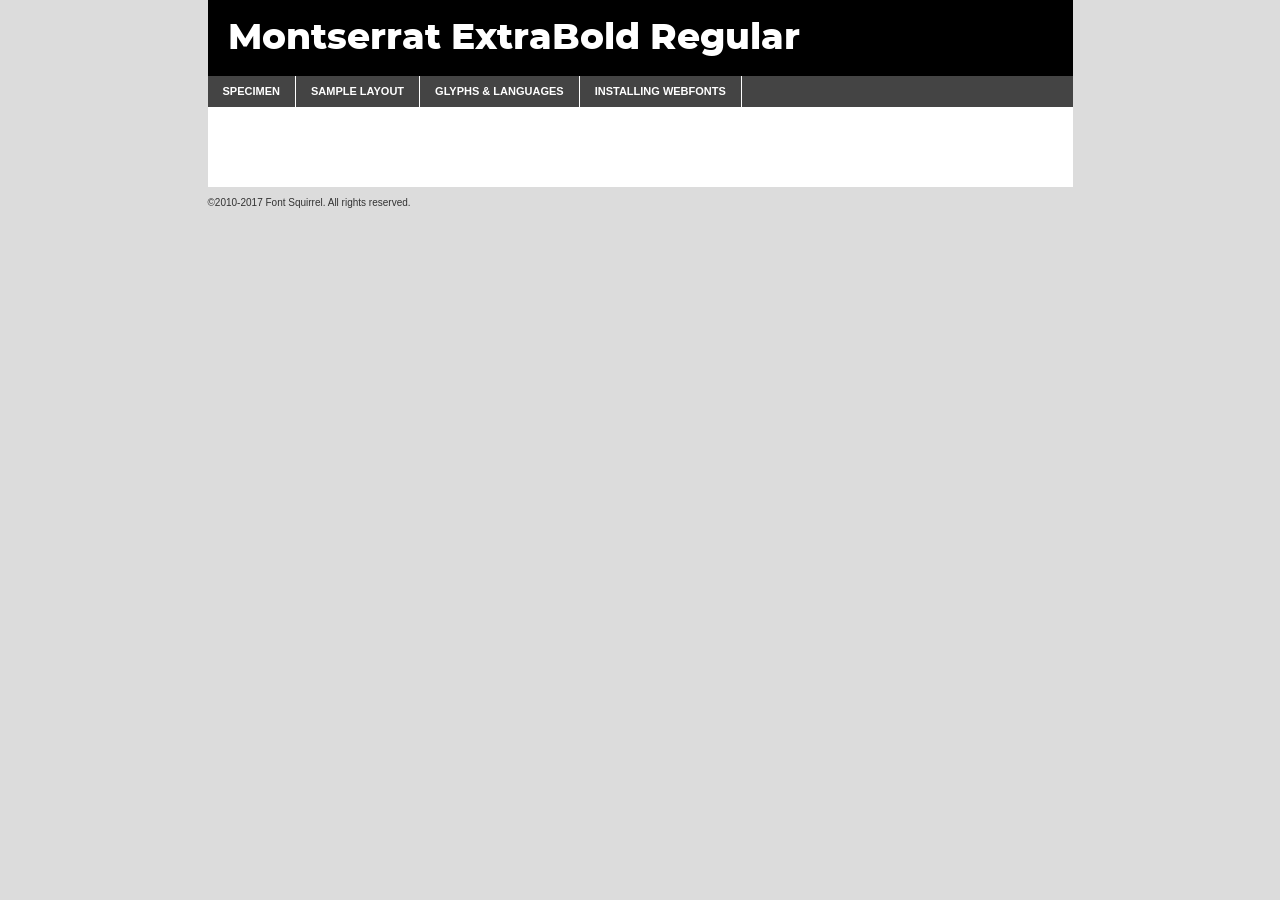
<file: fonts/montserrat-extrabold-demo.html>
<!DOCTYPE html PUBLIC "-//W3C//DTD XHTML 1.0 Transitional//EN"
	"http://www.w3.org/TR/xhtml1/DTD/xhtml1-transitional.dtd">

<html xmlns="http://www.w3.org/1999/xhtml" xml:lang="en" lang="en">
<head>
	<meta http-equiv="Content-Type" content="text/html; charset=utf-8" />
	<script src="http://ajax.googleapis.com/ajax/libs/jquery/1.7.2/jquery.min.js" type="text/javascript" charset="utf-8"></script>
	<script type="text/javascript">
	(function($){$.fn.easyTabs=function(option){var param=jQuery.extend({fadeSpeed:"fast",defaultContent:1,activeClass:'active'},option);$(this).each(function(){var thisId="#"+this.id;if(param.defaultContent==''){param.defaultContent=1;}
	if(typeof param.defaultContent=="number")
	{var defaultTab=$(thisId+" .tabs li:eq("+(param.defaultContent-1)+") a").attr('href').substr(1);}else{var defaultTab=param.defaultContent;}
	$(thisId+" .tabs li a").each(function(){var tabToHide=$(this).attr('href').substr(1);$("#"+tabToHide).addClass('easytabs-tab-content');});hideAll();changeContent(defaultTab);function hideAll(){$(thisId+" .easytabs-tab-content").hide();}
	function changeContent(tabId){hideAll();$(thisId+" .tabs li").removeClass(param.activeClass);$(thisId+" .tabs li a[href=#"+tabId+"]").closest('li').addClass(param.activeClass);if(param.fadeSpeed!="none")
	{$(thisId+" #"+tabId).fadeIn(param.fadeSpeed);}else{$(thisId+" #"+tabId).show();}}
	$(thisId+" .tabs li").click(function(){var tabId=$(this).find('a').attr('href').substr(1);changeContent(tabId);return false;});});}})(jQuery);
	</script>
	<link rel="stylesheet" href="specimen_files/specimen_stylesheet.css" type="text/css" charset="utf-8" />
	<link rel="stylesheet" href="stylesheet.css" type="text/css" charset="utf-8" />

	<style type="text/css">
					body{
				font-family: 'montserratextrabold';
							}
		</style>

	<title>Montserrat ExtraBold Regular Specimen</title>
	
	
	<script type="text/javascript" charset="utf-8">
		$(document).ready(function() {
			$('#container').easyTabs({defaultContent:1});
		});
	</script>
</head>

<body>
<div id="container">
	<div id="header">
		Montserrat ExtraBold Regular	</div>
	<ul class="tabs">
		<li><a href="#specimen">Specimen</a></li>
		<li><a href="#layout">Sample Layout</a></li>
				<li><a href="#glyphs">Glyphs &amp; Languages</a></li>
		<li><a href="#installing">Installing Webfonts</a></li>
		
	</ul>
	
	<div id="main_content">

		
			<div id="specimen">
		
				<div class="section">
					<div class="grid12 firstcol">
						<div class="huge">AaBb</div>
					</div>
				</div>
		
				<div class="section">
					<div class="glyph_range">A&#x200B;B&#x200b;C&#x200b;D&#x200b;E&#x200b;F&#x200b;G&#x200b;H&#x200b;I&#x200b;J&#x200b;K&#x200b;L&#x200b;M&#x200b;N&#x200b;O&#x200b;P&#x200b;Q&#x200b;R&#x200b;S&#x200b;T&#x200b;U&#x200b;V&#x200b;W&#x200b;X&#x200b;Y&#x200b;Z&#x200b;a&#x200b;b&#x200b;c&#x200b;d&#x200b;e&#x200b;f&#x200b;g&#x200b;h&#x200b;i&#x200b;j&#x200b;k&#x200b;l&#x200b;m&#x200b;n&#x200b;o&#x200b;p&#x200b;q&#x200b;r&#x200b;s&#x200b;t&#x200b;u&#x200b;v&#x200b;w&#x200b;x&#x200b;y&#x200b;z&#x200b;1&#x200b;2&#x200b;3&#x200b;4&#x200b;5&#x200b;6&#x200b;7&#x200b;8&#x200b;9&#x200b;0&#x200b;&amp;&#x200b;.&#x200b;,&#x200b;?&#x200b;!&#x200b;&#64;&#x200b;(&#x200b;)&#x200b;#&#x200b;$&#x200b;%&#x200b;*&#x200b;+&#x200b;-&#x200b;=&#x200b;:&#x200b;;</div>
				</div>
				<div class="section">
					<div class="grid12 firstcol">
						<table class="sample_table">
							<tr><td>10</td><td class="size10">abcdefghijklmnopqrstuvwxyzABCDEFGHIJKLMNOPQRSTUVWXYZ0123456789abcdefghijklmnopqrstuvwxyzABCDEFGHIJKLMNOPQRSTUVWXYZ0123456789abcdefghijklmnopqrstuvwxyzABCDEFGHIJKLMNOPQRSTUVWXYZ</td></tr>
							<tr><td>11</td><td class="size11">abcdefghijklmnopqrstuvwxyzABCDEFGHIJKLMNOPQRSTUVWXYZ0123456789abcdefghijklmnopqrstuvwxyzABCDEFGHIJKLMNOPQRSTUVWXYZ0123456789abcdefghijklmnopqrstuvwxyzABCDEFGHIJKLMNOPQRSTUVWXYZ</td></tr>
							<tr><td>12</td><td class="size12">abcdefghijklmnopqrstuvwxyzABCDEFGHIJKLMNOPQRSTUVWXYZ0123456789abcdefghijklmnopqrstuvwxyzABCDEFGHIJKLMNOPQRSTUVWXYZ0123456789abcdefghijklmnopqrstuvwxyzABCDEFGHIJKLMNOPQRSTUVWXYZ</td></tr>
							<tr><td>13</td><td class="size13">abcdefghijklmnopqrstuvwxyzABCDEFGHIJKLMNOPQRSTUVWXYZ0123456789abcdefghijklmnopqrstuvwxyzABCDEFGHIJKLMNOPQRSTUVWXYZ0123456789abcdefghijklmnopqrstuvwxyzABCDEFGHIJKLMNOPQRSTUVWXYZ</td></tr>
							<tr><td>14</td><td class="size14">abcdefghijklmnopqrstuvwxyzABCDEFGHIJKLMNOPQRSTUVWXYZ0123456789abcdefghijklmnopqrstuvwxyzABCDEFGHIJKLMNOPQRSTUVWXYZ0123456789abcdefghijklmnopqrstuvwxyzABCDEFGHIJKLMNOPQRSTUVWXYZ</td></tr>
							<tr><td>16</td><td class="size16">abcdefghijklmnopqrstuvwxyzABCDEFGHIJKLMNOPQRSTUVWXYZ0123456789abcdefghijklmnopqrstuvwxyzABCDEFGHIJKLMNOPQRSTUVWXYZ</td></tr>
							<tr><td>18</td><td class="size18">abcdefghijklmnopqrstuvwxyzABCDEFGHIJKLMNOPQRSTUVWXYZ0123456789abcdefghijklmnopqrstuvwxyzABCDEFGHIJKLMNOPQRSTUVWXYZ</td></tr>
							<tr><td>20</td><td class="size20">abcdefghijklmnopqrstuvwxyzABCDEFGHIJKLMNOPQRSTUVWXYZ0123456789abcdefghijklmnopqrstuvwxyzABCDEFGHIJKLMNOPQRSTUVWXYZ</td></tr>
							<tr><td>24</td><td class="size24">abcdefghijklmnopqrstuvwxyzABCDEFGHIJKLMNOPQRSTUVWXYZ0123456789abcdefghijklmnopqrstuvwxyzABCDEFGHIJKLMNOPQRSTUVWXYZ</td></tr>
							<tr><td>30</td><td class="size30">abcdefghijklmnopqrstuvwxyzABCDEFGHIJKLMNOPQRSTUVWXYZ0123456789abcdefghijklmnopqrstuvwxyzABCDEFGHIJKLMNOPQRSTUVWXYZ</td></tr>
							<tr><td>36</td><td class="size36">abcdefghijklmnopqrstuvwxyzABCDEFGHIJKLMNOPQRSTUVWXYZ0123456789abcdefghijklmnopqrstuvwxyzABCDEFGHIJKLMNOPQRSTUVWXYZ</td></tr>
							<tr><td>48</td><td class="size48">abcdefghijklmnopqrstuvwxyzABCDEFGHIJKLMNOPQRSTUVWXYZ0123456789abcdefghijklmnopqrstuvwxyzABCDEFGHIJKLMNOPQRSTUVWXYZ</td></tr>
							<tr><td>60</td><td class="size60">abcdefghijklmnopqrstuvwxyzABCDEFGHIJKLMNOPQRSTUVWXYZ0123456789abcdefghijklmnopqrstuvwxyzABCDEFGHIJKLMNOPQRSTUVWXYZ</td></tr>
							<tr><td>72</td><td class="size72">abcdefghijklmnopqrstuvwxyzABCDEFGHIJKLMNOPQRSTUVWXYZ0123456789abcdefghijklmnopqrstuvwxyzABCDEFGHIJKLMNOPQRSTUVWXYZ</td></tr>
							<tr><td>90</td><td class="size90">abcdefghijklmnopqrstuvwxyzABCDEFGHIJKLMNOPQRSTUVWXYZ0123456789abcdefghijklmnopqrstuvwxyzABCDEFGHIJKLMNOPQRSTUVWXYZ</td></tr>
						</table>
				
					</div>
			
				</div>
		
		
		
								<div class="section" id="bodycomparison">


										<div id="xheight">
				<div class="fontbody">&#x25FC;&#x25FC;&#x25FC;&#x25FC;&#x25FC;&#x25FC;&#x25FC;&#x25FC;&#x25FC;&#x25FC;&#x25FC;&#x25FC;&#x25FC;&#x25FC;&#x25FC;&#x25FC;&#x25FC;&#x25FC;&#x25FC;&#x25FC;&#x25FC;&#x25FC;&#x25FC;&#x25FC;&#x25FC;&#x25FC;&#x25FC;&#x25FC;&#x25FC;&#x25FC;&#x25FC;&#x25FC;&#x25FC;&#x25FC;&#x25FC;&#x25FC;&#x25FC;&#x25FC;&#x25FC;&#x25FC;&#x25FC;&#x25FC;&#x25FC;&#x25FC;&#x25FC;&#x25FC;&#x25FC;&#x25FC;&#x25FC;&#x25FC;&#x25FC;&#x25FC;&#x25FC;&#x25FC;&#x25FC;&#x25FC;&#x25FC;&#x25FC;&#x25FC;&#x25FC;&#x25FC;&#x25FC;&#x25FC;&#x25FC;&#x25FC;&#x25FC;&#x25FC;&#x25FC;&#x25FC;&#x25FC;&#x25FC;&#x25FC;&#x25FC;&#x25FC;&#x25FC;&#x25FC;&#x25FC;&#x25FC;&#x25FC;&#x25FC;&#x25FC;&#x25FC;&#x25FC;&#x25FC;&#x25FC;&#x25FC;&#x25FC;&#x25FC;&#x25FC;&#x25FC;&#x25FC;&#x25FC;&#x25FC;&#x25FC;&#x25FC;&#x25FC;&#x25FC;&#x25FC;&#x25FC;body</div><div class="arialbody">body</div><div class="verdanabody">body</div><div class="georgiabody">body</div></div>
										<div class="fontbody" style="z-index:1">
											body<span>Montserrat ExtraBold Regular</span>
										</div>
										<div class="arialbody" style="z-index:1">
											body<span>Arial</span>
										</div>
										<div class="verdanabody" style="z-index:1">
											body<span>Verdana</span>
										</div>
										<div class="georgiabody" style="z-index:1">
											body<span>Georgia</span>
										</div>



								</div>
		
		
				<div class="section psample psample_row1" id="">
					
					<div class="grid2 firstcol">
						<p class="size10"><span>10.</span>Aenean lacinia bibendum nulla sed consectetur. Fusce dapibus, tellus ac cursus commodo, tortor mauris condimentum nibh, ut fermentum massa justo sit amet risus. Nullam id dolor id nibh ultricies vehicula ut id elit. Cum sociis natoque penatibus et magnis dis parturient montes, nascetur ridiculus mus. Nulla vitae elit libero, a pharetra augue.</p>
			
					</div>
					<div class="grid3">
						<p class="size11"><span>11.</span>Aenean lacinia bibendum nulla sed consectetur. Fusce dapibus, tellus ac cursus commodo, tortor mauris condimentum nibh, ut fermentum massa justo sit amet risus. Nullam id dolor id nibh ultricies vehicula ut id elit. Cum sociis natoque penatibus et magnis dis parturient montes, nascetur ridiculus mus. Nulla vitae elit libero, a pharetra augue.</p>
			
					</div>
					<div class="grid3">
						<p class="size12"><span>12.</span>Aenean lacinia bibendum nulla sed consectetur. Fusce dapibus, tellus ac cursus commodo, tortor mauris condimentum nibh, ut fermentum massa justo sit amet risus. Nullam id dolor id nibh ultricies vehicula ut id elit. Cum sociis natoque penatibus et magnis dis parturient montes, nascetur ridiculus mus. Nulla vitae elit libero, a pharetra augue.</p>
			
					</div>
					<div class="grid4">
						<p class="size13"><span>13.</span>Aenean lacinia bibendum nulla sed consectetur. Fusce dapibus, tellus ac cursus commodo, tortor mauris condimentum nibh, ut fermentum massa justo sit amet risus. Nullam id dolor id nibh ultricies vehicula ut id elit. Cum sociis natoque penatibus et magnis dis parturient montes, nascetur ridiculus mus. Nulla vitae elit libero, a pharetra augue.</p>
			
					</div>
					<div class="white_blend"></div>
					
				</div>
				<div class="section psample psample_row2" id="">
					<div class="grid3 firstcol">
						<p class="size14"><span>14.</span>Aenean lacinia bibendum nulla sed consectetur. Fusce dapibus, tellus ac cursus commodo, tortor mauris condimentum nibh, ut fermentum massa justo sit amet risus. Nullam id dolor id nibh ultricies vehicula ut id elit. Cum sociis natoque penatibus et magnis dis parturient montes, nascetur ridiculus mus. Nulla vitae elit libero, a pharetra augue.</p>
			
					</div>
					<div class="grid4">
						<p class="size16"><span>16.</span>Aenean lacinia bibendum nulla sed consectetur. Fusce dapibus, tellus ac cursus commodo, tortor mauris condimentum nibh, ut fermentum massa justo sit amet risus. Nullam id dolor id nibh ultricies vehicula ut id elit. Cum sociis natoque penatibus et magnis dis parturient montes, nascetur ridiculus mus. Nulla vitae elit libero, a pharetra augue.</p>
			
					</div>
					<div class="grid5">
						<p class="size18"><span>18.</span>Aenean lacinia bibendum nulla sed consectetur. Fusce dapibus, tellus ac cursus commodo, tortor mauris condimentum nibh, ut fermentum massa justo sit amet risus. Nullam id dolor id nibh ultricies vehicula ut id elit. Cum sociis natoque penatibus et magnis dis parturient montes, nascetur ridiculus mus. Nulla vitae elit libero, a pharetra augue.</p>
			
					</div>

					<div class="white_blend"></div>

				</div>
				
				<div class="section psample psample_row3" id="">
					<div class="grid5 firstcol">
						<p class="size20"><span>20.</span>Aenean lacinia bibendum nulla sed consectetur. Fusce dapibus, tellus ac cursus commodo, tortor mauris condimentum nibh, ut fermentum massa justo sit amet risus. Nullam id dolor id nibh ultricies vehicula ut id elit. Cum sociis natoque penatibus et magnis dis parturient montes, nascetur ridiculus mus. Nulla vitae elit libero, a pharetra augue.</p>
					</div>
					<div class="grid7">
						<p class="size24"><span>24.</span>Aenean lacinia bibendum nulla sed consectetur. Fusce dapibus, tellus ac cursus commodo, tortor mauris condimentum nibh, ut fermentum massa justo sit amet risus. Nullam id dolor id nibh ultricies vehicula ut id elit. Cum sociis natoque penatibus et magnis dis parturient montes, nascetur ridiculus mus. Nulla vitae elit libero, a pharetra augue.</p>
					</div>
					
					<div class="white_blend"></div>
					
				</div>
				
				<div class="section psample psample_row4" id="">
					<div class="grid12 firstcol">
						<p class="size30"><span>30.</span>Aenean lacinia bibendum nulla sed consectetur. Fusce dapibus, tellus ac cursus commodo, tortor mauris condimentum nibh, ut fermentum massa justo sit amet risus. Nullam id dolor id nibh ultricies vehicula ut id elit. Cum sociis natoque penatibus et magnis dis parturient montes, nascetur ridiculus mus. Nulla vitae elit libero, a pharetra augue.</p>
					</div>
					<div class="white_blend"></div>
					
				</div>
				
				
				
				<div class="section psample psample_row1 fullreverse">
					<div class="grid2 firstcol">
						<p class="size10"><span>10.</span>Aenean lacinia bibendum nulla sed consectetur. Fusce dapibus, tellus ac cursus commodo, tortor mauris condimentum nibh, ut fermentum massa justo sit amet risus. Nullam id dolor id nibh ultricies vehicula ut id elit. Cum sociis natoque penatibus et magnis dis parturient montes, nascetur ridiculus mus. Nulla vitae elit libero, a pharetra augue.</p>
			
					</div>
					<div class="grid3">
						<p class="size11"><span>11.</span>Aenean lacinia bibendum nulla sed consectetur. Fusce dapibus, tellus ac cursus commodo, tortor mauris condimentum nibh, ut fermentum massa justo sit amet risus. Nullam id dolor id nibh ultricies vehicula ut id elit. Cum sociis natoque penatibus et magnis dis parturient montes, nascetur ridiculus mus. Nulla vitae elit libero, a pharetra augue.</p>
			
					</div>
					<div class="grid3">
						<p class="size12"><span>12.</span>Aenean lacinia bibendum nulla sed consectetur. Fusce dapibus, tellus ac cursus commodo, tortor mauris condimentum nibh, ut fermentum massa justo sit amet risus. Nullam id dolor id nibh ultricies vehicula ut id elit. Cum sociis natoque penatibus et magnis dis parturient montes, nascetur ridiculus mus. Nulla vitae elit libero, a pharetra augue.</p>
			
					</div>
					<div class="grid4">
						<p class="size13"><span>13.</span>Aenean lacinia bibendum nulla sed consectetur. Fusce dapibus, tellus ac cursus commodo, tortor mauris condimentum nibh, ut fermentum massa justo sit amet risus. Nullam id dolor id nibh ultricies vehicula ut id elit. Cum sociis natoque penatibus et magnis dis parturient montes, nascetur ridiculus mus. Nulla vitae elit libero, a pharetra augue.</p>
			
					</div>
					<div class="black_blend"></div>
					
				</div>
				
				<div class="section psample psample_row2 fullreverse">
					<div class="grid3 firstcol">
						<p class="size14"><span>14.</span>Aenean lacinia bibendum nulla sed consectetur. Fusce dapibus, tellus ac cursus commodo, tortor mauris condimentum nibh, ut fermentum massa justo sit amet risus. Nullam id dolor id nibh ultricies vehicula ut id elit. Cum sociis natoque penatibus et magnis dis parturient montes, nascetur ridiculus mus. Nulla vitae elit libero, a pharetra augue.</p>
			
					</div>
					<div class="grid4">
						<p class="size16"><span>16.</span>Aenean lacinia bibendum nulla sed consectetur. Fusce dapibus, tellus ac cursus commodo, tortor mauris condimentum nibh, ut fermentum massa justo sit amet risus. Nullam id dolor id nibh ultricies vehicula ut id elit. Cum sociis natoque penatibus et magnis dis parturient montes, nascetur ridiculus mus. Nulla vitae elit libero, a pharetra augue.</p>
			
					</div>
					<div class="grid5">
						<p class="size18"><span>18.</span>Aenean lacinia bibendum nulla sed consectetur. Fusce dapibus, tellus ac cursus commodo, tortor mauris condimentum nibh, ut fermentum massa justo sit amet risus. Nullam id dolor id nibh ultricies vehicula ut id elit. Cum sociis natoque penatibus et magnis dis parturient montes, nascetur ridiculus mus. Nulla vitae elit libero, a pharetra augue.</p>
			
					</div>
					<div class="black_blend"></div>

				</div>
				
				<div class="section psample fullreverse psample_row3" id="">
					<div class="grid5 firstcol">
						<p class="size20"><span>20.</span>Aenean lacinia bibendum nulla sed consectetur. Fusce dapibus, tellus ac cursus commodo, tortor mauris condimentum nibh, ut fermentum massa justo sit amet risus. Nullam id dolor id nibh ultricies vehicula ut id elit. Cum sociis natoque penatibus et magnis dis parturient montes, nascetur ridiculus mus. Nulla vitae elit libero, a pharetra augue.</p>
					</div>
					<div class="grid7">
						<p class="size24"><span>24.</span>Aenean lacinia bibendum nulla sed consectetur. Fusce dapibus, tellus ac cursus commodo, tortor mauris condimentum nibh, ut fermentum massa justo sit amet risus. Nullam id dolor id nibh ultricies vehicula ut id elit. Cum sociis natoque penatibus et magnis dis parturient montes, nascetur ridiculus mus. Nulla vitae elit libero, a pharetra augue.</p>
					</div>
					
					<div class="black_blend"></div>
					
				</div>
				
				<div class="section psample fullreverse psample_row4" id="" style="border-bottom: 20px #000 solid;">
					<div class="grid12 firstcol">
						<p class="size30"><span>30.</span>Aenean lacinia bibendum nulla sed consectetur. Fusce dapibus, tellus ac cursus commodo, tortor mauris condimentum nibh, ut fermentum massa justo sit amet risus. Nullam id dolor id nibh ultricies vehicula ut id elit. Cum sociis natoque penatibus et magnis dis parturient montes, nascetur ridiculus mus. Nulla vitae elit libero, a pharetra augue.</p>
					</div>
					<div class="black_blend"></div>
					
				</div>
				
				
				
				
			</div>
			
			<div id="layout">
				
				<div class="section">
					
					<div class="grid12 firstcol">
						<h1>Lorem Ipsum Dolor</h1>
						<h2>Etiam porta sem malesuada magna mollis euismod</h2>
						
						<p class="byline">By <a href="#link">Aenean Lacinia</a></p>
					</div>
				</div>
				<div class="section">
					<div class="grid8 firstcol">
						<p class="large">Donec sed odio dui. Morbi leo risus, porta ac consectetur ac, vestibulum at eros. Fusce dapibus, tellus ac cursus commodo, tortor mauris condimentum nibh, ut fermentum massa justo sit amet risus. </p>

						
						<h3>Pellentesque ornare sem</h3>

						<p>Maecenas sed diam eget risus varius blandit sit amet non magna. Maecenas faucibus mollis interdum. Donec ullamcorper nulla non metus auctor fringilla. Nullam id dolor id nibh ultricies vehicula ut id elit. Nullam id dolor id nibh ultricies vehicula ut id elit. </p>

						<p>Aenean eu leo quam. Pellentesque ornare sem lacinia quam venenatis vestibulum. Lorem ipsum dolor sit amet, consectetur adipiscing elit. Cum sociis natoque penatibus et magnis dis parturient montes, nascetur ridiculus mus. </p>

						<p>Nulla vitae elit libero, a pharetra augue. Praesent commodo cursus magna, vel scelerisque nisl consectetur et. Aenean lacinia bibendum nulla sed consectetur. </p>

						<p>Nullam quis risus eget urna mollis ornare vel eu leo. Nullam quis risus eget urna mollis ornare vel eu leo. Maecenas sed diam eget risus varius blandit sit amet non magna. Donec ullamcorper nulla non metus auctor fringilla. </p>

						<h3>Cras mattis consectetur</h3>

						<p>Aenean eu leo quam. Pellentesque ornare sem lacinia quam venenatis vestibulum. Aenean lacinia bibendum nulla sed consectetur. Integer posuere erat a ante venenatis dapibus posuere velit aliquet. Cras mattis consectetur purus sit amet fermentum. </p>

						<p>Nullam id dolor id nibh ultricies vehicula ut id elit. Nullam quis risus eget urna mollis ornare vel eu leo. Cras mattis consectetur purus sit amet fermentum.</p>
					</div>
					
					<div class="grid4 sidebar">
						
						<div class="box reverse">
							<p class="last">Nullam quis risus eget urna mollis ornare vel eu leo. Donec ullamcorper nulla non metus auctor fringilla. Cras mattis consectetur purus sit amet fermentum. Sed posuere consectetur est at lobortis. Lorem ipsum dolor sit amet, consectetur adipiscing elit. </p>
						</div>
						
						<p class="caption">Maecenas sed diam eget risus varius.</p>

						<p>Vestibulum id ligula porta felis euismod semper. Integer posuere erat a ante venenatis dapibus posuere velit aliquet. Vestibulum id ligula porta felis euismod semper. Sed posuere consectetur est at lobortis. Maecenas sed diam eget risus varius blandit sit amet non magna. Fusce dapibus, tellus ac cursus commodo, tortor mauris condimentum nibh, ut fermentum massa justo sit amet risus. </p>

					

						<p>Duis mollis, est non commodo luctus, nisi erat porttitor ligula, eget lacinia odio sem nec elit. Aenean lacinia bibendum nulla sed consectetur. Vivamus sagittis lacus vel augue laoreet rutrum faucibus dolor auctor. Aenean lacinia bibendum nulla sed consectetur. Nullam quis risus eget urna mollis ornare vel eu leo. </p>

						<p>Praesent commodo cursus magna, vel scelerisque nisl consectetur et. Donec ullamcorper nulla non metus auctor fringilla. Maecenas faucibus mollis interdum. Fusce dapibus, tellus ac cursus commodo, tortor mauris condimentum nibh, ut fermentum massa justo sit amet risus. </p>

					</div>
				</div>
				
			</div>


			



		<div id="glyphs">
			<div class="section">
				<div class="grid12 firstcol">
			
				<h1>Language Support</h1>
				<p>The subset of Montserrat ExtraBold Regular in this kit supports the following languages:<br />
			
					Cyrillic, English, Arrernte, Bislama, Cebuano, Fijian, Gilbertese, Hmong, Ibanag, Iloko_ilokano, Interglossa_glosa, Interlingua, Lojban, Norfolk_pitcairnese, Oromo, Rotokas, Seychelles_creole, Shona, Somali, Southern_ndebele, Swahili, Swati_swazi, Tok_pisin, Turkmen_cyrillic, Uyghur_cyrillic, Votic_cyrillic, Warlpiri, Xhosa, Zulu, Latinbasic, Ubasic, Demo, Moldovan				</p>
				<h1>Glyph Chart</h1>
				<p>The subset of Montserrat ExtraBold Regular in this kit includes all the glyphs listed below. Unicode entities are included above each glyph to help you insert individual characters into your layout.</p>
				<div id="glyph_chart">
			
																														 <div><p>&amp;#13;</p>&#13;</div>
																				 <div><p>&amp;#32;</p>&#32;</div>
																				 <div><p>&amp;#33;</p>&#33;</div>
																				 <div><p>&amp;#34;</p>&#34;</div>
																				 <div><p>&amp;#35;</p>&#35;</div>
																				 <div><p>&amp;#36;</p>&#36;</div>
																				 <div><p>&amp;#37;</p>&#37;</div>
																				 <div><p>&amp;#38;</p>&#38;</div>
																				 <div><p>&amp;#39;</p>&#39;</div>
																				 <div><p>&amp;#40;</p>&#40;</div>
																				 <div><p>&amp;#41;</p>&#41;</div>
																				 <div><p>&amp;#42;</p>&#42;</div>
																				 <div><p>&amp;#43;</p>&#43;</div>
																				 <div><p>&amp;#44;</p>&#44;</div>
																				 <div><p>&amp;#45;</p>&#45;</div>
																				 <div><p>&amp;#46;</p>&#46;</div>
																				 <div><p>&amp;#47;</p>&#47;</div>
																				 <div><p>&amp;#48;</p>&#48;</div>
																				 <div><p>&amp;#49;</p>&#49;</div>
																				 <div><p>&amp;#50;</p>&#50;</div>
																				 <div><p>&amp;#51;</p>&#51;</div>
																				 <div><p>&amp;#52;</p>&#52;</div>
																				 <div><p>&amp;#53;</p>&#53;</div>
																				 <div><p>&amp;#54;</p>&#54;</div>
																				 <div><p>&amp;#55;</p>&#55;</div>
																				 <div><p>&amp;#56;</p>&#56;</div>
																				 <div><p>&amp;#57;</p>&#57;</div>
																				 <div><p>&amp;#58;</p>&#58;</div>
																				 <div><p>&amp;#59;</p>&#59;</div>
																				 <div><p>&amp;#60;</p>&#60;</div>
																				 <div><p>&amp;#61;</p>&#61;</div>
																				 <div><p>&amp;#62;</p>&#62;</div>
																				 <div><p>&amp;#63;</p>&#63;</div>
																				 <div><p>&amp;#64;</p>&#64;</div>
																				 <div><p>&amp;#65;</p>&#65;</div>
																				 <div><p>&amp;#66;</p>&#66;</div>
																				 <div><p>&amp;#67;</p>&#67;</div>
																				 <div><p>&amp;#68;</p>&#68;</div>
																				 <div><p>&amp;#69;</p>&#69;</div>
																				 <div><p>&amp;#70;</p>&#70;</div>
																				 <div><p>&amp;#71;</p>&#71;</div>
																				 <div><p>&amp;#72;</p>&#72;</div>
																				 <div><p>&amp;#73;</p>&#73;</div>
																				 <div><p>&amp;#74;</p>&#74;</div>
																				 <div><p>&amp;#75;</p>&#75;</div>
																				 <div><p>&amp;#76;</p>&#76;</div>
																				 <div><p>&amp;#77;</p>&#77;</div>
																				 <div><p>&amp;#78;</p>&#78;</div>
																				 <div><p>&amp;#79;</p>&#79;</div>
																				 <div><p>&amp;#80;</p>&#80;</div>
																				 <div><p>&amp;#81;</p>&#81;</div>
																				 <div><p>&amp;#82;</p>&#82;</div>
																				 <div><p>&amp;#83;</p>&#83;</div>
																				 <div><p>&amp;#84;</p>&#84;</div>
																				 <div><p>&amp;#85;</p>&#85;</div>
																				 <div><p>&amp;#86;</p>&#86;</div>
																				 <div><p>&amp;#87;</p>&#87;</div>
																				 <div><p>&amp;#88;</p>&#88;</div>
																				 <div><p>&amp;#89;</p>&#89;</div>
																				 <div><p>&amp;#90;</p>&#90;</div>
																				 <div><p>&amp;#91;</p>&#91;</div>
																				 <div><p>&amp;#92;</p>&#92;</div>
																				 <div><p>&amp;#93;</p>&#93;</div>
																				 <div><p>&amp;#94;</p>&#94;</div>
																				 <div><p>&amp;#95;</p>&#95;</div>
																				 <div><p>&amp;#96;</p>&#96;</div>
																				 <div><p>&amp;#97;</p>&#97;</div>
																				 <div><p>&amp;#98;</p>&#98;</div>
																				 <div><p>&amp;#99;</p>&#99;</div>
																				 <div><p>&amp;#100;</p>&#100;</div>
																				 <div><p>&amp;#101;</p>&#101;</div>
																				 <div><p>&amp;#102;</p>&#102;</div>
																				 <div><p>&amp;#103;</p>&#103;</div>
																				 <div><p>&amp;#104;</p>&#104;</div>
																				 <div><p>&amp;#105;</p>&#105;</div>
																				 <div><p>&amp;#106;</p>&#106;</div>
																				 <div><p>&amp;#107;</p>&#107;</div>
																				 <div><p>&amp;#108;</p>&#108;</div>
																				 <div><p>&amp;#109;</p>&#109;</div>
																				 <div><p>&amp;#110;</p>&#110;</div>
																				 <div><p>&amp;#111;</p>&#111;</div>
																				 <div><p>&amp;#112;</p>&#112;</div>
																				 <div><p>&amp;#113;</p>&#113;</div>
																				 <div><p>&amp;#114;</p>&#114;</div>
																				 <div><p>&amp;#115;</p>&#115;</div>
																				 <div><p>&amp;#116;</p>&#116;</div>
																				 <div><p>&amp;#117;</p>&#117;</div>
																				 <div><p>&amp;#118;</p>&#118;</div>
																				 <div><p>&amp;#119;</p>&#119;</div>
																				 <div><p>&amp;#120;</p>&#120;</div>
																				 <div><p>&amp;#121;</p>&#121;</div>
																				 <div><p>&amp;#122;</p>&#122;</div>
																				 <div><p>&amp;#123;</p>&#123;</div>
																				 <div><p>&amp;#124;</p>&#124;</div>
																				 <div><p>&amp;#125;</p>&#125;</div>
																				 <div><p>&amp;#126;</p>&#126;</div>
																				 <div><p>&amp;#160;</p>&#160;</div>
																				 <div><p>&amp;#162;</p>&#162;</div>
																				 <div><p>&amp;#163;</p>&#163;</div>
																				 <div><p>&amp;#165;</p>&#165;</div>
																				 <div><p>&amp;#168;</p>&#168;</div>
																				 <div><p>&amp;#169;</p>&#169;</div>
																				 <div><p>&amp;#171;</p>&#171;</div>
																				 <div><p>&amp;#173;</p>&#173;</div>
																				 <div><p>&amp;#174;</p>&#174;</div>
																				 <div><p>&amp;#180;</p>&#180;</div>
																				 <div><p>&amp;#184;</p>&#184;</div>
																				 <div><p>&amp;#187;</p>&#187;</div>
																				 <div><p>&amp;#710;</p>&#710;</div>
																				 <div><p>&amp;#730;</p>&#730;</div>
																				 <div><p>&amp;#732;</p>&#732;</div>
																				 <div><p>&amp;#1024;</p>&#1024;</div>
																				 <div><p>&amp;#1025;</p>&#1025;</div>
																				 <div><p>&amp;#1026;</p>&#1026;</div>
																				 <div><p>&amp;#1027;</p>&#1027;</div>
																				 <div><p>&amp;#1028;</p>&#1028;</div>
																				 <div><p>&amp;#1029;</p>&#1029;</div>
																				 <div><p>&amp;#1030;</p>&#1030;</div>
																				 <div><p>&amp;#1031;</p>&#1031;</div>
																				 <div><p>&amp;#1032;</p>&#1032;</div>
																				 <div><p>&amp;#1033;</p>&#1033;</div>
																				 <div><p>&amp;#1034;</p>&#1034;</div>
																				 <div><p>&amp;#1035;</p>&#1035;</div>
																				 <div><p>&amp;#1036;</p>&#1036;</div>
																				 <div><p>&amp;#1037;</p>&#1037;</div>
																				 <div><p>&amp;#1038;</p>&#1038;</div>
																				 <div><p>&amp;#1039;</p>&#1039;</div>
																				 <div><p>&amp;#1040;</p>&#1040;</div>
																				 <div><p>&amp;#1041;</p>&#1041;</div>
																				 <div><p>&amp;#1042;</p>&#1042;</div>
																				 <div><p>&amp;#1043;</p>&#1043;</div>
																				 <div><p>&amp;#1044;</p>&#1044;</div>
																				 <div><p>&amp;#1045;</p>&#1045;</div>
																				 <div><p>&amp;#1046;</p>&#1046;</div>
																				 <div><p>&amp;#1047;</p>&#1047;</div>
																				 <div><p>&amp;#1048;</p>&#1048;</div>
																				 <div><p>&amp;#1049;</p>&#1049;</div>
																				 <div><p>&amp;#1050;</p>&#1050;</div>
																				 <div><p>&amp;#1051;</p>&#1051;</div>
																				 <div><p>&amp;#1052;</p>&#1052;</div>
																				 <div><p>&amp;#1053;</p>&#1053;</div>
																				 <div><p>&amp;#1054;</p>&#1054;</div>
																				 <div><p>&amp;#1055;</p>&#1055;</div>
																				 <div><p>&amp;#1056;</p>&#1056;</div>
																				 <div><p>&amp;#1057;</p>&#1057;</div>
																				 <div><p>&amp;#1058;</p>&#1058;</div>
																				 <div><p>&amp;#1059;</p>&#1059;</div>
																				 <div><p>&amp;#1060;</p>&#1060;</div>
																				 <div><p>&amp;#1061;</p>&#1061;</div>
																				 <div><p>&amp;#1062;</p>&#1062;</div>
																				 <div><p>&amp;#1063;</p>&#1063;</div>
																				 <div><p>&amp;#1064;</p>&#1064;</div>
																				 <div><p>&amp;#1065;</p>&#1065;</div>
																				 <div><p>&amp;#1066;</p>&#1066;</div>
																				 <div><p>&amp;#1067;</p>&#1067;</div>
																				 <div><p>&amp;#1068;</p>&#1068;</div>
																				 <div><p>&amp;#1069;</p>&#1069;</div>
																				 <div><p>&amp;#1070;</p>&#1070;</div>
																				 <div><p>&amp;#1071;</p>&#1071;</div>
																				 <div><p>&amp;#1072;</p>&#1072;</div>
																				 <div><p>&amp;#1073;</p>&#1073;</div>
																				 <div><p>&amp;#1074;</p>&#1074;</div>
																				 <div><p>&amp;#1075;</p>&#1075;</div>
																				 <div><p>&amp;#1076;</p>&#1076;</div>
																				 <div><p>&amp;#1077;</p>&#1077;</div>
																				 <div><p>&amp;#1078;</p>&#1078;</div>
																				 <div><p>&amp;#1079;</p>&#1079;</div>
																				 <div><p>&amp;#1080;</p>&#1080;</div>
																				 <div><p>&amp;#1081;</p>&#1081;</div>
																				 <div><p>&amp;#1082;</p>&#1082;</div>
																				 <div><p>&amp;#1083;</p>&#1083;</div>
																				 <div><p>&amp;#1084;</p>&#1084;</div>
																				 <div><p>&amp;#1085;</p>&#1085;</div>
																				 <div><p>&amp;#1086;</p>&#1086;</div>
																				 <div><p>&amp;#1087;</p>&#1087;</div>
																				 <div><p>&amp;#1088;</p>&#1088;</div>
																				 <div><p>&amp;#1089;</p>&#1089;</div>
																				 <div><p>&amp;#1090;</p>&#1090;</div>
																				 <div><p>&amp;#1091;</p>&#1091;</div>
																				 <div><p>&amp;#1092;</p>&#1092;</div>
																				 <div><p>&amp;#1093;</p>&#1093;</div>
																				 <div><p>&amp;#1094;</p>&#1094;</div>
																				 <div><p>&amp;#1095;</p>&#1095;</div>
																				 <div><p>&amp;#1096;</p>&#1096;</div>
																				 <div><p>&amp;#1097;</p>&#1097;</div>
																				 <div><p>&amp;#1098;</p>&#1098;</div>
																				 <div><p>&amp;#1099;</p>&#1099;</div>
																				 <div><p>&amp;#1100;</p>&#1100;</div>
																				 <div><p>&amp;#1101;</p>&#1101;</div>
																				 <div><p>&amp;#1102;</p>&#1102;</div>
																				 <div><p>&amp;#1103;</p>&#1103;</div>
																				 <div><p>&amp;#1104;</p>&#1104;</div>
																				 <div><p>&amp;#1105;</p>&#1105;</div>
																				 <div><p>&amp;#1106;</p>&#1106;</div>
																				 <div><p>&amp;#1107;</p>&#1107;</div>
																				 <div><p>&amp;#1108;</p>&#1108;</div>
																				 <div><p>&amp;#1109;</p>&#1109;</div>
																				 <div><p>&amp;#1110;</p>&#1110;</div>
																				 <div><p>&amp;#1111;</p>&#1111;</div>
																				 <div><p>&amp;#1112;</p>&#1112;</div>
																				 <div><p>&amp;#1113;</p>&#1113;</div>
																				 <div><p>&amp;#1114;</p>&#1114;</div>
																				 <div><p>&amp;#1115;</p>&#1115;</div>
																				 <div><p>&amp;#1116;</p>&#1116;</div>
																				 <div><p>&amp;#1117;</p>&#1117;</div>
																				 <div><p>&amp;#1118;</p>&#1118;</div>
																				 <div><p>&amp;#1119;</p>&#1119;</div>
																				 <div><p>&amp;#1122;</p>&#1122;</div>
																				 <div><p>&amp;#1123;</p>&#1123;</div>
																				 <div><p>&amp;#1130;</p>&#1130;</div>
																				 <div><p>&amp;#1131;</p>&#1131;</div>
																				 <div><p>&amp;#1138;</p>&#1138;</div>
																				 <div><p>&amp;#1139;</p>&#1139;</div>
																				 <div><p>&amp;#1140;</p>&#1140;</div>
																				 <div><p>&amp;#1141;</p>&#1141;</div>
																				 <div><p>&amp;#1162;</p>&#1162;</div>
																				 <div><p>&amp;#1163;</p>&#1163;</div>
																				 <div><p>&amp;#1164;</p>&#1164;</div>
																				 <div><p>&amp;#1165;</p>&#1165;</div>
																				 <div><p>&amp;#1166;</p>&#1166;</div>
																				 <div><p>&amp;#1167;</p>&#1167;</div>
																				 <div><p>&amp;#1168;</p>&#1168;</div>
																				 <div><p>&amp;#1169;</p>&#1169;</div>
																				 <div><p>&amp;#1170;</p>&#1170;</div>
																				 <div><p>&amp;#1171;</p>&#1171;</div>
																				 <div><p>&amp;#1172;</p>&#1172;</div>
																				 <div><p>&amp;#1173;</p>&#1173;</div>
																				 <div><p>&amp;#1174;</p>&#1174;</div>
																				 <div><p>&amp;#1175;</p>&#1175;</div>
																				 <div><p>&amp;#1176;</p>&#1176;</div>
																				 <div><p>&amp;#1177;</p>&#1177;</div>
																				 <div><p>&amp;#1178;</p>&#1178;</div>
																				 <div><p>&amp;#1179;</p>&#1179;</div>
																				 <div><p>&amp;#1180;</p>&#1180;</div>
																				 <div><p>&amp;#1181;</p>&#1181;</div>
																				 <div><p>&amp;#1182;</p>&#1182;</div>
																				 <div><p>&amp;#1183;</p>&#1183;</div>
																				 <div><p>&amp;#1184;</p>&#1184;</div>
																				 <div><p>&amp;#1185;</p>&#1185;</div>
																				 <div><p>&amp;#1186;</p>&#1186;</div>
																				 <div><p>&amp;#1187;</p>&#1187;</div>
																				 <div><p>&amp;#1188;</p>&#1188;</div>
																				 <div><p>&amp;#1189;</p>&#1189;</div>
																				 <div><p>&amp;#1190;</p>&#1190;</div>
																				 <div><p>&amp;#1191;</p>&#1191;</div>
																				 <div><p>&amp;#1192;</p>&#1192;</div>
																				 <div><p>&amp;#1193;</p>&#1193;</div>
																				 <div><p>&amp;#1194;</p>&#1194;</div>
																				 <div><p>&amp;#1195;</p>&#1195;</div>
																				 <div><p>&amp;#1196;</p>&#1196;</div>
																				 <div><p>&amp;#1197;</p>&#1197;</div>
																				 <div><p>&amp;#1198;</p>&#1198;</div>
																				 <div><p>&amp;#1199;</p>&#1199;</div>
																				 <div><p>&amp;#1200;</p>&#1200;</div>
																				 <div><p>&amp;#1201;</p>&#1201;</div>
																				 <div><p>&amp;#1202;</p>&#1202;</div>
																				 <div><p>&amp;#1203;</p>&#1203;</div>
																				 <div><p>&amp;#1204;</p>&#1204;</div>
																				 <div><p>&amp;#1205;</p>&#1205;</div>
																				 <div><p>&amp;#1206;</p>&#1206;</div>
																				 <div><p>&amp;#1207;</p>&#1207;</div>
																				 <div><p>&amp;#1208;</p>&#1208;</div>
																				 <div><p>&amp;#1209;</p>&#1209;</div>
																				 <div><p>&amp;#1210;</p>&#1210;</div>
																				 <div><p>&amp;#1211;</p>&#1211;</div>
																				 <div><p>&amp;#1212;</p>&#1212;</div>
																				 <div><p>&amp;#1213;</p>&#1213;</div>
																				 <div><p>&amp;#1214;</p>&#1214;</div>
																				 <div><p>&amp;#1215;</p>&#1215;</div>
																				 <div><p>&amp;#1216;</p>&#1216;</div>
																				 <div><p>&amp;#1217;</p>&#1217;</div>
																				 <div><p>&amp;#1218;</p>&#1218;</div>
																				 <div><p>&amp;#1219;</p>&#1219;</div>
																				 <div><p>&amp;#1220;</p>&#1220;</div>
																				 <div><p>&amp;#1222;</p>&#1222;</div>
																				 <div><p>&amp;#1223;</p>&#1223;</div>
																				 <div><p>&amp;#1224;</p>&#1224;</div>
																				 <div><p>&amp;#1225;</p>&#1225;</div>
																				 <div><p>&amp;#1226;</p>&#1226;</div>
																				 <div><p>&amp;#1227;</p>&#1227;</div>
																				 <div><p>&amp;#1228;</p>&#1228;</div>
																				 <div><p>&amp;#1229;</p>&#1229;</div>
																				 <div><p>&amp;#1230;</p>&#1230;</div>
																				 <div><p>&amp;#1231;</p>&#1231;</div>
																				 <div><p>&amp;#1232;</p>&#1232;</div>
																				 <div><p>&amp;#1233;</p>&#1233;</div>
																				 <div><p>&amp;#1234;</p>&#1234;</div>
																				 <div><p>&amp;#1235;</p>&#1235;</div>
																				 <div><p>&amp;#1236;</p>&#1236;</div>
																				 <div><p>&amp;#1237;</p>&#1237;</div>
																				 <div><p>&amp;#1238;</p>&#1238;</div>
																				 <div><p>&amp;#1239;</p>&#1239;</div>
																				 <div><p>&amp;#1240;</p>&#1240;</div>
																				 <div><p>&amp;#1241;</p>&#1241;</div>
																				 <div><p>&amp;#1242;</p>&#1242;</div>
																				 <div><p>&amp;#1243;</p>&#1243;</div>
																				 <div><p>&amp;#1244;</p>&#1244;</div>
																				 <div><p>&amp;#1245;</p>&#1245;</div>
																				 <div><p>&amp;#1246;</p>&#1246;</div>
																				 <div><p>&amp;#1247;</p>&#1247;</div>
																				 <div><p>&amp;#1248;</p>&#1248;</div>
																				 <div><p>&amp;#1249;</p>&#1249;</div>
																				 <div><p>&amp;#1250;</p>&#1250;</div>
																				 <div><p>&amp;#1251;</p>&#1251;</div>
																				 <div><p>&amp;#1252;</p>&#1252;</div>
																				 <div><p>&amp;#1253;</p>&#1253;</div>
																				 <div><p>&amp;#1254;</p>&#1254;</div>
																				 <div><p>&amp;#1255;</p>&#1255;</div>
																				 <div><p>&amp;#1256;</p>&#1256;</div>
																				 <div><p>&amp;#1257;</p>&#1257;</div>
																				 <div><p>&amp;#1258;</p>&#1258;</div>
																				 <div><p>&amp;#1259;</p>&#1259;</div>
																				 <div><p>&amp;#1260;</p>&#1260;</div>
																				 <div><p>&amp;#1261;</p>&#1261;</div>
																				 <div><p>&amp;#1262;</p>&#1262;</div>
																				 <div><p>&amp;#1263;</p>&#1263;</div>
																				 <div><p>&amp;#1264;</p>&#1264;</div>
																				 <div><p>&amp;#1265;</p>&#1265;</div>
																				 <div><p>&amp;#1266;</p>&#1266;</div>
																				 <div><p>&amp;#1267;</p>&#1267;</div>
																				 <div><p>&amp;#1268;</p>&#1268;</div>
																				 <div><p>&amp;#1269;</p>&#1269;</div>
																				 <div><p>&amp;#1270;</p>&#1270;</div>
																				 <div><p>&amp;#1271;</p>&#1271;</div>
																				 <div><p>&amp;#1272;</p>&#1272;</div>
																				 <div><p>&amp;#1273;</p>&#1273;</div>
																				 <div><p>&amp;#1274;</p>&#1274;</div>
																				 <div><p>&amp;#1275;</p>&#1275;</div>
																				 <div><p>&amp;#1276;</p>&#1276;</div>
																				 <div><p>&amp;#1277;</p>&#1277;</div>
																				 <div><p>&amp;#1278;</p>&#1278;</div>
																				 <div><p>&amp;#1279;</p>&#1279;</div>
																				 <div><p>&amp;#8192;</p>&#8192;</div>
																				 <div><p>&amp;#8193;</p>&#8193;</div>
																				 <div><p>&amp;#8194;</p>&#8194;</div>
																				 <div><p>&amp;#8195;</p>&#8195;</div>
																				 <div><p>&amp;#8196;</p>&#8196;</div>
																				 <div><p>&amp;#8197;</p>&#8197;</div>
																				 <div><p>&amp;#8198;</p>&#8198;</div>
																				 <div><p>&amp;#8199;</p>&#8199;</div>
																				 <div><p>&amp;#8200;</p>&#8200;</div>
																				 <div><p>&amp;#8201;</p>&#8201;</div>
																				 <div><p>&amp;#8202;</p>&#8202;</div>
																				 <div><p>&amp;#8208;</p>&#8208;</div>
																				 <div><p>&amp;#8209;</p>&#8209;</div>
																				 <div><p>&amp;#8210;</p>&#8210;</div>
																				 <div><p>&amp;#8211;</p>&#8211;</div>
																				 <div><p>&amp;#8212;</p>&#8212;</div>
																				 <div><p>&amp;#8216;</p>&#8216;</div>
																				 <div><p>&amp;#8217;</p>&#8217;</div>
																				 <div><p>&amp;#8218;</p>&#8218;</div>
																				 <div><p>&amp;#8220;</p>&#8220;</div>
																				 <div><p>&amp;#8221;</p>&#8221;</div>
																				 <div><p>&amp;#8222;</p>&#8222;</div>
																				 <div><p>&amp;#8226;</p>&#8226;</div>
																				 <div><p>&amp;#8230;</p>&#8230;</div>
																				 <div><p>&amp;#8239;</p>&#8239;</div>
																				 <div><p>&amp;#8249;</p>&#8249;</div>
																				 <div><p>&amp;#8250;</p>&#8250;</div>
																				 <div><p>&amp;#8287;</p>&#8287;</div>
																				 <div><p>&amp;#8353;</p>&#8353;</div>
																				 <div><p>&amp;#8355;</p>&#8355;</div>
																				 <div><p>&amp;#8356;</p>&#8356;</div>
																				 <div><p>&amp;#8358;</p>&#8358;</div>
																				 <div><p>&amp;#8359;</p>&#8359;</div>
																				 <div><p>&amp;#8361;</p>&#8361;</div>
																				 <div><p>&amp;#8363;</p>&#8363;</div>
																				 <div><p>&amp;#8364;</p>&#8364;</div>
																				 <div><p>&amp;#8365;</p>&#8365;</div>
																				 <div><p>&amp;#8366;</p>&#8366;</div>
																				 <div><p>&amp;#8369;</p>&#8369;</div>
																				 <div><p>&amp;#8370;</p>&#8370;</div>
																				 <div><p>&amp;#8372;</p>&#8372;</div>
																				 <div><p>&amp;#8373;</p>&#8373;</div>
																				 <div><p>&amp;#8376;</p>&#8376;</div>
																				 <div><p>&amp;#8377;</p>&#8377;</div>
																				 <div><p>&amp;#8378;</p>&#8378;</div>
																				 <div><p>&amp;#8380;</p>&#8380;</div>
																				 <div><p>&amp;#8381;</p>&#8381;</div>
																				 <div><p>&amp;#8482;</p>&#8482;</div>
																				 <div><p>&amp;#9724;</p>&#9724;</div>
																																																</div>	
				</div>
		
		
			</div>
		</div>
		
		
		<div id="specs">
			
		</div>
	
		<div id="installing">
			<div class="section">
				<div class="grid7 firstcol">
					<h1>Installing Webfonts</h1>
					
					<p>Webfonts are supported by all major browser platforms but not all in the same way. There are currently four different font formats that must be included in order to target all browsers. This includes TTF, WOFF, EOT and SVG.</p>
					
					<h2>1. Upload your webfonts</h2>
					<p>You must upload your webfont kit to your website. They should be in or near the same directory as your CSS files.</p>
					
					<h2>2. Include the webfont stylesheet</h2>
					<p>A special CSS @font-face declaration helps the various browsers select the appropriate font it needs without causing you a bunch of headaches. Learn more about this syntax by reading the <a href="https://www.fontspring.com/blog/further-hardening-of-the-bulletproof-syntax">Fontspring blog post</a> about it. The code for it is as follows:</p>


<code>
@font-face{ 
	font-family: 'MyWebFont';
	src: url('WebFont.eot');
	src: url('WebFont.eot?#iefix') format('embedded-opentype'),
	     url('WebFont.woff') format('woff'),
	     url('WebFont.ttf') format('truetype'),
	     url('WebFont.svg#webfont') format('svg');
}
</code>

	<p>We've already gone ahead and generated the code for you. All you have to do is link to the stylesheet in your HTML, like this:</p>
	<code>&lt;link rel=&quot;stylesheet&quot; href=&quot;stylesheet.css&quot; type=&quot;text/css&quot; charset=&quot;utf-8&quot; /&gt;</code>

					<h2>3. Modify your own stylesheet</h2>
					<p>To take advantage of your new fonts, you must tell your stylesheet to use them. Look at the original @font-face declaration above and find the property called "font-family." The name linked there will be what you use to reference the font. Prepend that webfont name to the font stack in the "font-family" property, inside the selector you want to change. For example:</p>
<code>p { font-family: 'WebFont', Arial, sans-serif; }</code>

<h2>4. Test</h2>
<p>Getting webfonts to work cross-browser <em>can</em> be tricky. Use the information in the sidebar to help you if you find that fonts aren't loading in a particular browser.</p>
				</div>
				
				<div class="grid5 sidebar">
					<div class="box">
						<h2>Troubleshooting<br />Font-Face Problems</h2>
						<p>Having trouble getting your webfonts to load in your new website? Here are some tips to sort out what might be the problem.</p>

						<h3>Fonts not showing in any browser</h3>

						<p>This sounds like you need to work on the plumbing. You either did not upload the fonts to the correct directory, or you did not link the fonts properly in the CSS. If you've confirmed that all this is correct and you still have a problem, take a look at your .htaccess file and see if requests are getting intercepted.</p>

						<h3>Fonts not loading in iPhone or iPad</h3>

						<p>The most common problem here is that you are serving the fonts from an IIS server. IIS refuses to serve files that have unknown MIME types. If that is the case, you must set the MIME type for SVG to "image/svg+xml" in the server settings. Follow these instructions from Microsoft if you need help.</p>

						<h3>Fonts not loading in Firefox</h3>

						<p>The primary reason for this failure? You are still using a version Firefox older than 3.5. So upgrade already! If that isn't it, then you are very likely serving fonts from a different domain. Firefox requires that all font assets be served from the same domain. Lastly it is possible that you need to add WOFF to your list of MIME types (if you are serving via IIS.)</p>

						<h3>Fonts not loading in IE</h3>

						<p>Are you looking at Internet Explorer on an actual Windows machine or are you cheating by using a service like Adobe BrowserLab? Many of these screenshot services do not render @font-face for IE. Best to test it on a real machine.</p>

						<h3>Fonts not loading in IE9</h3>

						<p>IE9, like Firefox, requires that fonts be served from the same domain as the website. Make sure that is the case.</p>
					</div>
				</div>
			</div>
			
		</div>
	
	</div>
	<div id="footer">
		<p>&copy;2010-2017 Font Squirrel. All rights reserved.</p>
	</div>
</div>
</body>
</html>
</file>
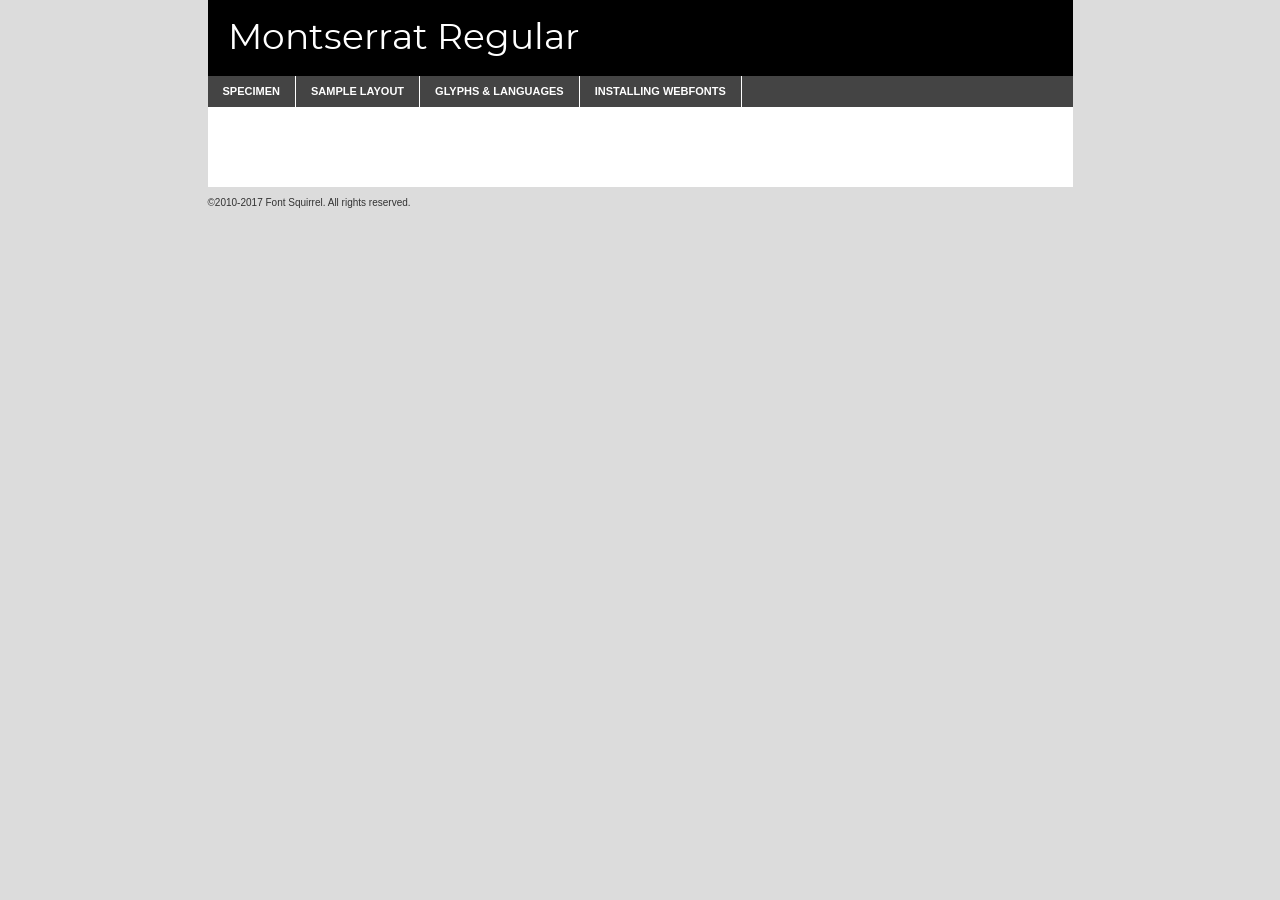
<file: fonts/montserrat-regular-demo.html>
<!DOCTYPE html PUBLIC "-//W3C//DTD XHTML 1.0 Transitional//EN"
	"http://www.w3.org/TR/xhtml1/DTD/xhtml1-transitional.dtd">

<html xmlns="http://www.w3.org/1999/xhtml" xml:lang="en" lang="en">
<head>
	<meta http-equiv="Content-Type" content="text/html; charset=utf-8" />
	<script src="http://ajax.googleapis.com/ajax/libs/jquery/1.7.2/jquery.min.js" type="text/javascript" charset="utf-8"></script>
	<script type="text/javascript">
	(function($){$.fn.easyTabs=function(option){var param=jQuery.extend({fadeSpeed:"fast",defaultContent:1,activeClass:'active'},option);$(this).each(function(){var thisId="#"+this.id;if(param.defaultContent==''){param.defaultContent=1;}
	if(typeof param.defaultContent=="number")
	{var defaultTab=$(thisId+" .tabs li:eq("+(param.defaultContent-1)+") a").attr('href').substr(1);}else{var defaultTab=param.defaultContent;}
	$(thisId+" .tabs li a").each(function(){var tabToHide=$(this).attr('href').substr(1);$("#"+tabToHide).addClass('easytabs-tab-content');});hideAll();changeContent(defaultTab);function hideAll(){$(thisId+" .easytabs-tab-content").hide();}
	function changeContent(tabId){hideAll();$(thisId+" .tabs li").removeClass(param.activeClass);$(thisId+" .tabs li a[href=#"+tabId+"]").closest('li').addClass(param.activeClass);if(param.fadeSpeed!="none")
	{$(thisId+" #"+tabId).fadeIn(param.fadeSpeed);}else{$(thisId+" #"+tabId).show();}}
	$(thisId+" .tabs li").click(function(){var tabId=$(this).find('a').attr('href').substr(1);changeContent(tabId);return false;});});}})(jQuery);
	</script>
	<link rel="stylesheet" href="specimen_files/specimen_stylesheet.css" type="text/css" charset="utf-8" />
	<link rel="stylesheet" href="stylesheet.css" type="text/css" charset="utf-8" />

	<style type="text/css">
					body{
				font-family: 'montserratregular';
							}
		</style>

	<title>Montserrat Regular Specimen</title>
	
	
	<script type="text/javascript" charset="utf-8">
		$(document).ready(function() {
			$('#container').easyTabs({defaultContent:1});
		});
	</script>
</head>

<body>
<div id="container">
	<div id="header">
		Montserrat Regular	</div>
	<ul class="tabs">
		<li><a href="#specimen">Specimen</a></li>
		<li><a href="#layout">Sample Layout</a></li>
				<li><a href="#glyphs">Glyphs &amp; Languages</a></li>
		<li><a href="#installing">Installing Webfonts</a></li>
		
	</ul>
	
	<div id="main_content">

		
			<div id="specimen">
		
				<div class="section">
					<div class="grid12 firstcol">
						<div class="huge">AaBb</div>
					</div>
				</div>
		
				<div class="section">
					<div class="glyph_range">A&#x200B;B&#x200b;C&#x200b;D&#x200b;E&#x200b;F&#x200b;G&#x200b;H&#x200b;I&#x200b;J&#x200b;K&#x200b;L&#x200b;M&#x200b;N&#x200b;O&#x200b;P&#x200b;Q&#x200b;R&#x200b;S&#x200b;T&#x200b;U&#x200b;V&#x200b;W&#x200b;X&#x200b;Y&#x200b;Z&#x200b;a&#x200b;b&#x200b;c&#x200b;d&#x200b;e&#x200b;f&#x200b;g&#x200b;h&#x200b;i&#x200b;j&#x200b;k&#x200b;l&#x200b;m&#x200b;n&#x200b;o&#x200b;p&#x200b;q&#x200b;r&#x200b;s&#x200b;t&#x200b;u&#x200b;v&#x200b;w&#x200b;x&#x200b;y&#x200b;z&#x200b;1&#x200b;2&#x200b;3&#x200b;4&#x200b;5&#x200b;6&#x200b;7&#x200b;8&#x200b;9&#x200b;0&#x200b;&amp;&#x200b;.&#x200b;,&#x200b;?&#x200b;!&#x200b;&#64;&#x200b;(&#x200b;)&#x200b;#&#x200b;$&#x200b;%&#x200b;*&#x200b;+&#x200b;-&#x200b;=&#x200b;:&#x200b;;</div>
				</div>
				<div class="section">
					<div class="grid12 firstcol">
						<table class="sample_table">
							<tr><td>10</td><td class="size10">abcdefghijklmnopqrstuvwxyzABCDEFGHIJKLMNOPQRSTUVWXYZ0123456789abcdefghijklmnopqrstuvwxyzABCDEFGHIJKLMNOPQRSTUVWXYZ0123456789abcdefghijklmnopqrstuvwxyzABCDEFGHIJKLMNOPQRSTUVWXYZ</td></tr>
							<tr><td>11</td><td class="size11">abcdefghijklmnopqrstuvwxyzABCDEFGHIJKLMNOPQRSTUVWXYZ0123456789abcdefghijklmnopqrstuvwxyzABCDEFGHIJKLMNOPQRSTUVWXYZ0123456789abcdefghijklmnopqrstuvwxyzABCDEFGHIJKLMNOPQRSTUVWXYZ</td></tr>
							<tr><td>12</td><td class="size12">abcdefghijklmnopqrstuvwxyzABCDEFGHIJKLMNOPQRSTUVWXYZ0123456789abcdefghijklmnopqrstuvwxyzABCDEFGHIJKLMNOPQRSTUVWXYZ0123456789abcdefghijklmnopqrstuvwxyzABCDEFGHIJKLMNOPQRSTUVWXYZ</td></tr>
							<tr><td>13</td><td class="size13">abcdefghijklmnopqrstuvwxyzABCDEFGHIJKLMNOPQRSTUVWXYZ0123456789abcdefghijklmnopqrstuvwxyzABCDEFGHIJKLMNOPQRSTUVWXYZ0123456789abcdefghijklmnopqrstuvwxyzABCDEFGHIJKLMNOPQRSTUVWXYZ</td></tr>
							<tr><td>14</td><td class="size14">abcdefghijklmnopqrstuvwxyzABCDEFGHIJKLMNOPQRSTUVWXYZ0123456789abcdefghijklmnopqrstuvwxyzABCDEFGHIJKLMNOPQRSTUVWXYZ0123456789abcdefghijklmnopqrstuvwxyzABCDEFGHIJKLMNOPQRSTUVWXYZ</td></tr>
							<tr><td>16</td><td class="size16">abcdefghijklmnopqrstuvwxyzABCDEFGHIJKLMNOPQRSTUVWXYZ0123456789abcdefghijklmnopqrstuvwxyzABCDEFGHIJKLMNOPQRSTUVWXYZ</td></tr>
							<tr><td>18</td><td class="size18">abcdefghijklmnopqrstuvwxyzABCDEFGHIJKLMNOPQRSTUVWXYZ0123456789abcdefghijklmnopqrstuvwxyzABCDEFGHIJKLMNOPQRSTUVWXYZ</td></tr>
							<tr><td>20</td><td class="size20">abcdefghijklmnopqrstuvwxyzABCDEFGHIJKLMNOPQRSTUVWXYZ0123456789abcdefghijklmnopqrstuvwxyzABCDEFGHIJKLMNOPQRSTUVWXYZ</td></tr>
							<tr><td>24</td><td class="size24">abcdefghijklmnopqrstuvwxyzABCDEFGHIJKLMNOPQRSTUVWXYZ0123456789abcdefghijklmnopqrstuvwxyzABCDEFGHIJKLMNOPQRSTUVWXYZ</td></tr>
							<tr><td>30</td><td class="size30">abcdefghijklmnopqrstuvwxyzABCDEFGHIJKLMNOPQRSTUVWXYZ0123456789abcdefghijklmnopqrstuvwxyzABCDEFGHIJKLMNOPQRSTUVWXYZ</td></tr>
							<tr><td>36</td><td class="size36">abcdefghijklmnopqrstuvwxyzABCDEFGHIJKLMNOPQRSTUVWXYZ0123456789abcdefghijklmnopqrstuvwxyzABCDEFGHIJKLMNOPQRSTUVWXYZ</td></tr>
							<tr><td>48</td><td class="size48">abcdefghijklmnopqrstuvwxyzABCDEFGHIJKLMNOPQRSTUVWXYZ0123456789abcdefghijklmnopqrstuvwxyzABCDEFGHIJKLMNOPQRSTUVWXYZ</td></tr>
							<tr><td>60</td><td class="size60">abcdefghijklmnopqrstuvwxyzABCDEFGHIJKLMNOPQRSTUVWXYZ0123456789abcdefghijklmnopqrstuvwxyzABCDEFGHIJKLMNOPQRSTUVWXYZ</td></tr>
							<tr><td>72</td><td class="size72">abcdefghijklmnopqrstuvwxyzABCDEFGHIJKLMNOPQRSTUVWXYZ0123456789abcdefghijklmnopqrstuvwxyzABCDEFGHIJKLMNOPQRSTUVWXYZ</td></tr>
							<tr><td>90</td><td class="size90">abcdefghijklmnopqrstuvwxyzABCDEFGHIJKLMNOPQRSTUVWXYZ0123456789abcdefghijklmnopqrstuvwxyzABCDEFGHIJKLMNOPQRSTUVWXYZ</td></tr>
						</table>
				
					</div>
			
				</div>
		
		
		
								<div class="section" id="bodycomparison">


										<div id="xheight">
				<div class="fontbody">&#x25FC;&#x25FC;&#x25FC;&#x25FC;&#x25FC;&#x25FC;&#x25FC;&#x25FC;&#x25FC;&#x25FC;&#x25FC;&#x25FC;&#x25FC;&#x25FC;&#x25FC;&#x25FC;&#x25FC;&#x25FC;&#x25FC;&#x25FC;&#x25FC;&#x25FC;&#x25FC;&#x25FC;&#x25FC;&#x25FC;&#x25FC;&#x25FC;&#x25FC;&#x25FC;&#x25FC;&#x25FC;&#x25FC;&#x25FC;&#x25FC;&#x25FC;&#x25FC;&#x25FC;&#x25FC;&#x25FC;&#x25FC;&#x25FC;&#x25FC;&#x25FC;&#x25FC;&#x25FC;&#x25FC;&#x25FC;&#x25FC;&#x25FC;&#x25FC;&#x25FC;&#x25FC;&#x25FC;&#x25FC;&#x25FC;&#x25FC;&#x25FC;&#x25FC;&#x25FC;&#x25FC;&#x25FC;&#x25FC;&#x25FC;&#x25FC;&#x25FC;&#x25FC;&#x25FC;&#x25FC;&#x25FC;&#x25FC;&#x25FC;&#x25FC;&#x25FC;&#x25FC;&#x25FC;&#x25FC;&#x25FC;&#x25FC;&#x25FC;&#x25FC;&#x25FC;&#x25FC;&#x25FC;&#x25FC;&#x25FC;&#x25FC;&#x25FC;&#x25FC;&#x25FC;&#x25FC;&#x25FC;&#x25FC;&#x25FC;&#x25FC;&#x25FC;&#x25FC;&#x25FC;&#x25FC;body</div><div class="arialbody">body</div><div class="verdanabody">body</div><div class="georgiabody">body</div></div>
										<div class="fontbody" style="z-index:1">
											body<span>Montserrat Regular</span>
										</div>
										<div class="arialbody" style="z-index:1">
											body<span>Arial</span>
										</div>
										<div class="verdanabody" style="z-index:1">
											body<span>Verdana</span>
										</div>
										<div class="georgiabody" style="z-index:1">
											body<span>Georgia</span>
										</div>



								</div>
		
		
				<div class="section psample psample_row1" id="">
					
					<div class="grid2 firstcol">
						<p class="size10"><span>10.</span>Aenean lacinia bibendum nulla sed consectetur. Fusce dapibus, tellus ac cursus commodo, tortor mauris condimentum nibh, ut fermentum massa justo sit amet risus. Nullam id dolor id nibh ultricies vehicula ut id elit. Cum sociis natoque penatibus et magnis dis parturient montes, nascetur ridiculus mus. Nulla vitae elit libero, a pharetra augue.</p>
			
					</div>
					<div class="grid3">
						<p class="size11"><span>11.</span>Aenean lacinia bibendum nulla sed consectetur. Fusce dapibus, tellus ac cursus commodo, tortor mauris condimentum nibh, ut fermentum massa justo sit amet risus. Nullam id dolor id nibh ultricies vehicula ut id elit. Cum sociis natoque penatibus et magnis dis parturient montes, nascetur ridiculus mus. Nulla vitae elit libero, a pharetra augue.</p>
			
					</div>
					<div class="grid3">
						<p class="size12"><span>12.</span>Aenean lacinia bibendum nulla sed consectetur. Fusce dapibus, tellus ac cursus commodo, tortor mauris condimentum nibh, ut fermentum massa justo sit amet risus. Nullam id dolor id nibh ultricies vehicula ut id elit. Cum sociis natoque penatibus et magnis dis parturient montes, nascetur ridiculus mus. Nulla vitae elit libero, a pharetra augue.</p>
			
					</div>
					<div class="grid4">
						<p class="size13"><span>13.</span>Aenean lacinia bibendum nulla sed consectetur. Fusce dapibus, tellus ac cursus commodo, tortor mauris condimentum nibh, ut fermentum massa justo sit amet risus. Nullam id dolor id nibh ultricies vehicula ut id elit. Cum sociis natoque penatibus et magnis dis parturient montes, nascetur ridiculus mus. Nulla vitae elit libero, a pharetra augue.</p>
			
					</div>
					<div class="white_blend"></div>
					
				</div>
				<div class="section psample psample_row2" id="">
					<div class="grid3 firstcol">
						<p class="size14"><span>14.</span>Aenean lacinia bibendum nulla sed consectetur. Fusce dapibus, tellus ac cursus commodo, tortor mauris condimentum nibh, ut fermentum massa justo sit amet risus. Nullam id dolor id nibh ultricies vehicula ut id elit. Cum sociis natoque penatibus et magnis dis parturient montes, nascetur ridiculus mus. Nulla vitae elit libero, a pharetra augue.</p>
			
					</div>
					<div class="grid4">
						<p class="size16"><span>16.</span>Aenean lacinia bibendum nulla sed consectetur. Fusce dapibus, tellus ac cursus commodo, tortor mauris condimentum nibh, ut fermentum massa justo sit amet risus. Nullam id dolor id nibh ultricies vehicula ut id elit. Cum sociis natoque penatibus et magnis dis parturient montes, nascetur ridiculus mus. Nulla vitae elit libero, a pharetra augue.</p>
			
					</div>
					<div class="grid5">
						<p class="size18"><span>18.</span>Aenean lacinia bibendum nulla sed consectetur. Fusce dapibus, tellus ac cursus commodo, tortor mauris condimentum nibh, ut fermentum massa justo sit amet risus. Nullam id dolor id nibh ultricies vehicula ut id elit. Cum sociis natoque penatibus et magnis dis parturient montes, nascetur ridiculus mus. Nulla vitae elit libero, a pharetra augue.</p>
			
					</div>

					<div class="white_blend"></div>

				</div>
				
				<div class="section psample psample_row3" id="">
					<div class="grid5 firstcol">
						<p class="size20"><span>20.</span>Aenean lacinia bibendum nulla sed consectetur. Fusce dapibus, tellus ac cursus commodo, tortor mauris condimentum nibh, ut fermentum massa justo sit amet risus. Nullam id dolor id nibh ultricies vehicula ut id elit. Cum sociis natoque penatibus et magnis dis parturient montes, nascetur ridiculus mus. Nulla vitae elit libero, a pharetra augue.</p>
					</div>
					<div class="grid7">
						<p class="size24"><span>24.</span>Aenean lacinia bibendum nulla sed consectetur. Fusce dapibus, tellus ac cursus commodo, tortor mauris condimentum nibh, ut fermentum massa justo sit amet risus. Nullam id dolor id nibh ultricies vehicula ut id elit. Cum sociis natoque penatibus et magnis dis parturient montes, nascetur ridiculus mus. Nulla vitae elit libero, a pharetra augue.</p>
					</div>
					
					<div class="white_blend"></div>
					
				</div>
				
				<div class="section psample psample_row4" id="">
					<div class="grid12 firstcol">
						<p class="size30"><span>30.</span>Aenean lacinia bibendum nulla sed consectetur. Fusce dapibus, tellus ac cursus commodo, tortor mauris condimentum nibh, ut fermentum massa justo sit amet risus. Nullam id dolor id nibh ultricies vehicula ut id elit. Cum sociis natoque penatibus et magnis dis parturient montes, nascetur ridiculus mus. Nulla vitae elit libero, a pharetra augue.</p>
					</div>
					<div class="white_blend"></div>
					
				</div>
				
				
				
				<div class="section psample psample_row1 fullreverse">
					<div class="grid2 firstcol">
						<p class="size10"><span>10.</span>Aenean lacinia bibendum nulla sed consectetur. Fusce dapibus, tellus ac cursus commodo, tortor mauris condimentum nibh, ut fermentum massa justo sit amet risus. Nullam id dolor id nibh ultricies vehicula ut id elit. Cum sociis natoque penatibus et magnis dis parturient montes, nascetur ridiculus mus. Nulla vitae elit libero, a pharetra augue.</p>
			
					</div>
					<div class="grid3">
						<p class="size11"><span>11.</span>Aenean lacinia bibendum nulla sed consectetur. Fusce dapibus, tellus ac cursus commodo, tortor mauris condimentum nibh, ut fermentum massa justo sit amet risus. Nullam id dolor id nibh ultricies vehicula ut id elit. Cum sociis natoque penatibus et magnis dis parturient montes, nascetur ridiculus mus. Nulla vitae elit libero, a pharetra augue.</p>
			
					</div>
					<div class="grid3">
						<p class="size12"><span>12.</span>Aenean lacinia bibendum nulla sed consectetur. Fusce dapibus, tellus ac cursus commodo, tortor mauris condimentum nibh, ut fermentum massa justo sit amet risus. Nullam id dolor id nibh ultricies vehicula ut id elit. Cum sociis natoque penatibus et magnis dis parturient montes, nascetur ridiculus mus. Nulla vitae elit libero, a pharetra augue.</p>
			
					</div>
					<div class="grid4">
						<p class="size13"><span>13.</span>Aenean lacinia bibendum nulla sed consectetur. Fusce dapibus, tellus ac cursus commodo, tortor mauris condimentum nibh, ut fermentum massa justo sit amet risus. Nullam id dolor id nibh ultricies vehicula ut id elit. Cum sociis natoque penatibus et magnis dis parturient montes, nascetur ridiculus mus. Nulla vitae elit libero, a pharetra augue.</p>
			
					</div>
					<div class="black_blend"></div>
					
				</div>
				
				<div class="section psample psample_row2 fullreverse">
					<div class="grid3 firstcol">
						<p class="size14"><span>14.</span>Aenean lacinia bibendum nulla sed consectetur. Fusce dapibus, tellus ac cursus commodo, tortor mauris condimentum nibh, ut fermentum massa justo sit amet risus. Nullam id dolor id nibh ultricies vehicula ut id elit. Cum sociis natoque penatibus et magnis dis parturient montes, nascetur ridiculus mus. Nulla vitae elit libero, a pharetra augue.</p>
			
					</div>
					<div class="grid4">
						<p class="size16"><span>16.</span>Aenean lacinia bibendum nulla sed consectetur. Fusce dapibus, tellus ac cursus commodo, tortor mauris condimentum nibh, ut fermentum massa justo sit amet risus. Nullam id dolor id nibh ultricies vehicula ut id elit. Cum sociis natoque penatibus et magnis dis parturient montes, nascetur ridiculus mus. Nulla vitae elit libero, a pharetra augue.</p>
			
					</div>
					<div class="grid5">
						<p class="size18"><span>18.</span>Aenean lacinia bibendum nulla sed consectetur. Fusce dapibus, tellus ac cursus commodo, tortor mauris condimentum nibh, ut fermentum massa justo sit amet risus. Nullam id dolor id nibh ultricies vehicula ut id elit. Cum sociis natoque penatibus et magnis dis parturient montes, nascetur ridiculus mus. Nulla vitae elit libero, a pharetra augue.</p>
			
					</div>
					<div class="black_blend"></div>

				</div>
				
				<div class="section psample fullreverse psample_row3" id="">
					<div class="grid5 firstcol">
						<p class="size20"><span>20.</span>Aenean lacinia bibendum nulla sed consectetur. Fusce dapibus, tellus ac cursus commodo, tortor mauris condimentum nibh, ut fermentum massa justo sit amet risus. Nullam id dolor id nibh ultricies vehicula ut id elit. Cum sociis natoque penatibus et magnis dis parturient montes, nascetur ridiculus mus. Nulla vitae elit libero, a pharetra augue.</p>
					</div>
					<div class="grid7">
						<p class="size24"><span>24.</span>Aenean lacinia bibendum nulla sed consectetur. Fusce dapibus, tellus ac cursus commodo, tortor mauris condimentum nibh, ut fermentum massa justo sit amet risus. Nullam id dolor id nibh ultricies vehicula ut id elit. Cum sociis natoque penatibus et magnis dis parturient montes, nascetur ridiculus mus. Nulla vitae elit libero, a pharetra augue.</p>
					</div>
					
					<div class="black_blend"></div>
					
				</div>
				
				<div class="section psample fullreverse psample_row4" id="" style="border-bottom: 20px #000 solid;">
					<div class="grid12 firstcol">
						<p class="size30"><span>30.</span>Aenean lacinia bibendum nulla sed consectetur. Fusce dapibus, tellus ac cursus commodo, tortor mauris condimentum nibh, ut fermentum massa justo sit amet risus. Nullam id dolor id nibh ultricies vehicula ut id elit. Cum sociis natoque penatibus et magnis dis parturient montes, nascetur ridiculus mus. Nulla vitae elit libero, a pharetra augue.</p>
					</div>
					<div class="black_blend"></div>
					
				</div>
				
				
				
				
			</div>
			
			<div id="layout">
				
				<div class="section">
					
					<div class="grid12 firstcol">
						<h1>Lorem Ipsum Dolor</h1>
						<h2>Etiam porta sem malesuada magna mollis euismod</h2>
						
						<p class="byline">By <a href="#link">Aenean Lacinia</a></p>
					</div>
				</div>
				<div class="section">
					<div class="grid8 firstcol">
						<p class="large">Donec sed odio dui. Morbi leo risus, porta ac consectetur ac, vestibulum at eros. Fusce dapibus, tellus ac cursus commodo, tortor mauris condimentum nibh, ut fermentum massa justo sit amet risus. </p>

						
						<h3>Pellentesque ornare sem</h3>

						<p>Maecenas sed diam eget risus varius blandit sit amet non magna. Maecenas faucibus mollis interdum. Donec ullamcorper nulla non metus auctor fringilla. Nullam id dolor id nibh ultricies vehicula ut id elit. Nullam id dolor id nibh ultricies vehicula ut id elit. </p>

						<p>Aenean eu leo quam. Pellentesque ornare sem lacinia quam venenatis vestibulum. Lorem ipsum dolor sit amet, consectetur adipiscing elit. Cum sociis natoque penatibus et magnis dis parturient montes, nascetur ridiculus mus. </p>

						<p>Nulla vitae elit libero, a pharetra augue. Praesent commodo cursus magna, vel scelerisque nisl consectetur et. Aenean lacinia bibendum nulla sed consectetur. </p>

						<p>Nullam quis risus eget urna mollis ornare vel eu leo. Nullam quis risus eget urna mollis ornare vel eu leo. Maecenas sed diam eget risus varius blandit sit amet non magna. Donec ullamcorper nulla non metus auctor fringilla. </p>

						<h3>Cras mattis consectetur</h3>

						<p>Aenean eu leo quam. Pellentesque ornare sem lacinia quam venenatis vestibulum. Aenean lacinia bibendum nulla sed consectetur. Integer posuere erat a ante venenatis dapibus posuere velit aliquet. Cras mattis consectetur purus sit amet fermentum. </p>

						<p>Nullam id dolor id nibh ultricies vehicula ut id elit. Nullam quis risus eget urna mollis ornare vel eu leo. Cras mattis consectetur purus sit amet fermentum.</p>
					</div>
					
					<div class="grid4 sidebar">
						
						<div class="box reverse">
							<p class="last">Nullam quis risus eget urna mollis ornare vel eu leo. Donec ullamcorper nulla non metus auctor fringilla. Cras mattis consectetur purus sit amet fermentum. Sed posuere consectetur est at lobortis. Lorem ipsum dolor sit amet, consectetur adipiscing elit. </p>
						</div>
						
						<p class="caption">Maecenas sed diam eget risus varius.</p>

						<p>Vestibulum id ligula porta felis euismod semper. Integer posuere erat a ante venenatis dapibus posuere velit aliquet. Vestibulum id ligula porta felis euismod semper. Sed posuere consectetur est at lobortis. Maecenas sed diam eget risus varius blandit sit amet non magna. Fusce dapibus, tellus ac cursus commodo, tortor mauris condimentum nibh, ut fermentum massa justo sit amet risus. </p>

					

						<p>Duis mollis, est non commodo luctus, nisi erat porttitor ligula, eget lacinia odio sem nec elit. Aenean lacinia bibendum nulla sed consectetur. Vivamus sagittis lacus vel augue laoreet rutrum faucibus dolor auctor. Aenean lacinia bibendum nulla sed consectetur. Nullam quis risus eget urna mollis ornare vel eu leo. </p>

						<p>Praesent commodo cursus magna, vel scelerisque nisl consectetur et. Donec ullamcorper nulla non metus auctor fringilla. Maecenas faucibus mollis interdum. Fusce dapibus, tellus ac cursus commodo, tortor mauris condimentum nibh, ut fermentum massa justo sit amet risus. </p>

					</div>
				</div>
				
			</div>


			



		<div id="glyphs">
			<div class="section">
				<div class="grid12 firstcol">
			
				<h1>Language Support</h1>
				<p>The subset of Montserrat Regular in this kit supports the following languages:<br />
			
					Cyrillic, English, Arrernte, Bislama, Cebuano, Fijian, Gilbertese, Hmong, Ibanag, Iloko_ilokano, Interglossa_glosa, Interlingua, Lojban, Norfolk_pitcairnese, Oromo, Rotokas, Seychelles_creole, Shona, Somali, Southern_ndebele, Swahili, Swati_swazi, Tok_pisin, Turkmen_cyrillic, Uyghur_cyrillic, Votic_cyrillic, Warlpiri, Xhosa, Zulu, Latinbasic, Ubasic, Demo, Moldovan				</p>
				<h1>Glyph Chart</h1>
				<p>The subset of Montserrat Regular in this kit includes all the glyphs listed below. Unicode entities are included above each glyph to help you insert individual characters into your layout.</p>
				<div id="glyph_chart">
			
																														 <div><p>&amp;#13;</p>&#13;</div>
																				 <div><p>&amp;#32;</p>&#32;</div>
																				 <div><p>&amp;#33;</p>&#33;</div>
																				 <div><p>&amp;#34;</p>&#34;</div>
																				 <div><p>&amp;#35;</p>&#35;</div>
																				 <div><p>&amp;#36;</p>&#36;</div>
																				 <div><p>&amp;#37;</p>&#37;</div>
																				 <div><p>&amp;#38;</p>&#38;</div>
																				 <div><p>&amp;#39;</p>&#39;</div>
																				 <div><p>&amp;#40;</p>&#40;</div>
																				 <div><p>&amp;#41;</p>&#41;</div>
																				 <div><p>&amp;#42;</p>&#42;</div>
																				 <div><p>&amp;#43;</p>&#43;</div>
																				 <div><p>&amp;#44;</p>&#44;</div>
																				 <div><p>&amp;#45;</p>&#45;</div>
																				 <div><p>&amp;#46;</p>&#46;</div>
																				 <div><p>&amp;#47;</p>&#47;</div>
																				 <div><p>&amp;#48;</p>&#48;</div>
																				 <div><p>&amp;#49;</p>&#49;</div>
																				 <div><p>&amp;#50;</p>&#50;</div>
																				 <div><p>&amp;#51;</p>&#51;</div>
																				 <div><p>&amp;#52;</p>&#52;</div>
																				 <div><p>&amp;#53;</p>&#53;</div>
																				 <div><p>&amp;#54;</p>&#54;</div>
																				 <div><p>&amp;#55;</p>&#55;</div>
																				 <div><p>&amp;#56;</p>&#56;</div>
																				 <div><p>&amp;#57;</p>&#57;</div>
																				 <div><p>&amp;#58;</p>&#58;</div>
																				 <div><p>&amp;#59;</p>&#59;</div>
																				 <div><p>&amp;#60;</p>&#60;</div>
																				 <div><p>&amp;#61;</p>&#61;</div>
																				 <div><p>&amp;#62;</p>&#62;</div>
																				 <div><p>&amp;#63;</p>&#63;</div>
																				 <div><p>&amp;#64;</p>&#64;</div>
																				 <div><p>&amp;#65;</p>&#65;</div>
																				 <div><p>&amp;#66;</p>&#66;</div>
																				 <div><p>&amp;#67;</p>&#67;</div>
																				 <div><p>&amp;#68;</p>&#68;</div>
																				 <div><p>&amp;#69;</p>&#69;</div>
																				 <div><p>&amp;#70;</p>&#70;</div>
																				 <div><p>&amp;#71;</p>&#71;</div>
																				 <div><p>&amp;#72;</p>&#72;</div>
																				 <div><p>&amp;#73;</p>&#73;</div>
																				 <div><p>&amp;#74;</p>&#74;</div>
																				 <div><p>&amp;#75;</p>&#75;</div>
																				 <div><p>&amp;#76;</p>&#76;</div>
																				 <div><p>&amp;#77;</p>&#77;</div>
																				 <div><p>&amp;#78;</p>&#78;</div>
																				 <div><p>&amp;#79;</p>&#79;</div>
																				 <div><p>&amp;#80;</p>&#80;</div>
																				 <div><p>&amp;#81;</p>&#81;</div>
																				 <div><p>&amp;#82;</p>&#82;</div>
																				 <div><p>&amp;#83;</p>&#83;</div>
																				 <div><p>&amp;#84;</p>&#84;</div>
																				 <div><p>&amp;#85;</p>&#85;</div>
																				 <div><p>&amp;#86;</p>&#86;</div>
																				 <div><p>&amp;#87;</p>&#87;</div>
																				 <div><p>&amp;#88;</p>&#88;</div>
																				 <div><p>&amp;#89;</p>&#89;</div>
																				 <div><p>&amp;#90;</p>&#90;</div>
																				 <div><p>&amp;#91;</p>&#91;</div>
																				 <div><p>&amp;#92;</p>&#92;</div>
																				 <div><p>&amp;#93;</p>&#93;</div>
																				 <div><p>&amp;#94;</p>&#94;</div>
																				 <div><p>&amp;#95;</p>&#95;</div>
																				 <div><p>&amp;#96;</p>&#96;</div>
																				 <div><p>&amp;#97;</p>&#97;</div>
																				 <div><p>&amp;#98;</p>&#98;</div>
																				 <div><p>&amp;#99;</p>&#99;</div>
																				 <div><p>&amp;#100;</p>&#100;</div>
																				 <div><p>&amp;#101;</p>&#101;</div>
																				 <div><p>&amp;#102;</p>&#102;</div>
																				 <div><p>&amp;#103;</p>&#103;</div>
																				 <div><p>&amp;#104;</p>&#104;</div>
																				 <div><p>&amp;#105;</p>&#105;</div>
																				 <div><p>&amp;#106;</p>&#106;</div>
																				 <div><p>&amp;#107;</p>&#107;</div>
																				 <div><p>&amp;#108;</p>&#108;</div>
																				 <div><p>&amp;#109;</p>&#109;</div>
																				 <div><p>&amp;#110;</p>&#110;</div>
																				 <div><p>&amp;#111;</p>&#111;</div>
																				 <div><p>&amp;#112;</p>&#112;</div>
																				 <div><p>&amp;#113;</p>&#113;</div>
																				 <div><p>&amp;#114;</p>&#114;</div>
																				 <div><p>&amp;#115;</p>&#115;</div>
																				 <div><p>&amp;#116;</p>&#116;</div>
																				 <div><p>&amp;#117;</p>&#117;</div>
																				 <div><p>&amp;#118;</p>&#118;</div>
																				 <div><p>&amp;#119;</p>&#119;</div>
																				 <div><p>&amp;#120;</p>&#120;</div>
																				 <div><p>&amp;#121;</p>&#121;</div>
																				 <div><p>&amp;#122;</p>&#122;</div>
																				 <div><p>&amp;#123;</p>&#123;</div>
																				 <div><p>&amp;#124;</p>&#124;</div>
																				 <div><p>&amp;#125;</p>&#125;</div>
																				 <div><p>&amp;#126;</p>&#126;</div>
																				 <div><p>&amp;#160;</p>&#160;</div>
																				 <div><p>&amp;#162;</p>&#162;</div>
																				 <div><p>&amp;#163;</p>&#163;</div>
																				 <div><p>&amp;#165;</p>&#165;</div>
																				 <div><p>&amp;#168;</p>&#168;</div>
																				 <div><p>&amp;#169;</p>&#169;</div>
																				 <div><p>&amp;#171;</p>&#171;</div>
																				 <div><p>&amp;#173;</p>&#173;</div>
																				 <div><p>&amp;#174;</p>&#174;</div>
																				 <div><p>&amp;#180;</p>&#180;</div>
																				 <div><p>&amp;#184;</p>&#184;</div>
																				 <div><p>&amp;#187;</p>&#187;</div>
																				 <div><p>&amp;#710;</p>&#710;</div>
																				 <div><p>&amp;#730;</p>&#730;</div>
																				 <div><p>&amp;#732;</p>&#732;</div>
																				 <div><p>&amp;#1024;</p>&#1024;</div>
																				 <div><p>&amp;#1025;</p>&#1025;</div>
																				 <div><p>&amp;#1026;</p>&#1026;</div>
																				 <div><p>&amp;#1027;</p>&#1027;</div>
																				 <div><p>&amp;#1028;</p>&#1028;</div>
																				 <div><p>&amp;#1029;</p>&#1029;</div>
																				 <div><p>&amp;#1030;</p>&#1030;</div>
																				 <div><p>&amp;#1031;</p>&#1031;</div>
																				 <div><p>&amp;#1032;</p>&#1032;</div>
																				 <div><p>&amp;#1033;</p>&#1033;</div>
																				 <div><p>&amp;#1034;</p>&#1034;</div>
																				 <div><p>&amp;#1035;</p>&#1035;</div>
																				 <div><p>&amp;#1036;</p>&#1036;</div>
																				 <div><p>&amp;#1037;</p>&#1037;</div>
																				 <div><p>&amp;#1038;</p>&#1038;</div>
																				 <div><p>&amp;#1039;</p>&#1039;</div>
																				 <div><p>&amp;#1040;</p>&#1040;</div>
																				 <div><p>&amp;#1041;</p>&#1041;</div>
																				 <div><p>&amp;#1042;</p>&#1042;</div>
																				 <div><p>&amp;#1043;</p>&#1043;</div>
																				 <div><p>&amp;#1044;</p>&#1044;</div>
																				 <div><p>&amp;#1045;</p>&#1045;</div>
																				 <div><p>&amp;#1046;</p>&#1046;</div>
																				 <div><p>&amp;#1047;</p>&#1047;</div>
																				 <div><p>&amp;#1048;</p>&#1048;</div>
																				 <div><p>&amp;#1049;</p>&#1049;</div>
																				 <div><p>&amp;#1050;</p>&#1050;</div>
																				 <div><p>&amp;#1051;</p>&#1051;</div>
																				 <div><p>&amp;#1052;</p>&#1052;</div>
																				 <div><p>&amp;#1053;</p>&#1053;</div>
																				 <div><p>&amp;#1054;</p>&#1054;</div>
																				 <div><p>&amp;#1055;</p>&#1055;</div>
																				 <div><p>&amp;#1056;</p>&#1056;</div>
																				 <div><p>&amp;#1057;</p>&#1057;</div>
																				 <div><p>&amp;#1058;</p>&#1058;</div>
																				 <div><p>&amp;#1059;</p>&#1059;</div>
																				 <div><p>&amp;#1060;</p>&#1060;</div>
																				 <div><p>&amp;#1061;</p>&#1061;</div>
																				 <div><p>&amp;#1062;</p>&#1062;</div>
																				 <div><p>&amp;#1063;</p>&#1063;</div>
																				 <div><p>&amp;#1064;</p>&#1064;</div>
																				 <div><p>&amp;#1065;</p>&#1065;</div>
																				 <div><p>&amp;#1066;</p>&#1066;</div>
																				 <div><p>&amp;#1067;</p>&#1067;</div>
																				 <div><p>&amp;#1068;</p>&#1068;</div>
																				 <div><p>&amp;#1069;</p>&#1069;</div>
																				 <div><p>&amp;#1070;</p>&#1070;</div>
																				 <div><p>&amp;#1071;</p>&#1071;</div>
																				 <div><p>&amp;#1072;</p>&#1072;</div>
																				 <div><p>&amp;#1073;</p>&#1073;</div>
																				 <div><p>&amp;#1074;</p>&#1074;</div>
																				 <div><p>&amp;#1075;</p>&#1075;</div>
																				 <div><p>&amp;#1076;</p>&#1076;</div>
																				 <div><p>&amp;#1077;</p>&#1077;</div>
																				 <div><p>&amp;#1078;</p>&#1078;</div>
																				 <div><p>&amp;#1079;</p>&#1079;</div>
																				 <div><p>&amp;#1080;</p>&#1080;</div>
																				 <div><p>&amp;#1081;</p>&#1081;</div>
																				 <div><p>&amp;#1082;</p>&#1082;</div>
																				 <div><p>&amp;#1083;</p>&#1083;</div>
																				 <div><p>&amp;#1084;</p>&#1084;</div>
																				 <div><p>&amp;#1085;</p>&#1085;</div>
																				 <div><p>&amp;#1086;</p>&#1086;</div>
																				 <div><p>&amp;#1087;</p>&#1087;</div>
																				 <div><p>&amp;#1088;</p>&#1088;</div>
																				 <div><p>&amp;#1089;</p>&#1089;</div>
																				 <div><p>&amp;#1090;</p>&#1090;</div>
																				 <div><p>&amp;#1091;</p>&#1091;</div>
																				 <div><p>&amp;#1092;</p>&#1092;</div>
																				 <div><p>&amp;#1093;</p>&#1093;</div>
																				 <div><p>&amp;#1094;</p>&#1094;</div>
																				 <div><p>&amp;#1095;</p>&#1095;</div>
																				 <div><p>&amp;#1096;</p>&#1096;</div>
																				 <div><p>&amp;#1097;</p>&#1097;</div>
																				 <div><p>&amp;#1098;</p>&#1098;</div>
																				 <div><p>&amp;#1099;</p>&#1099;</div>
																				 <div><p>&amp;#1100;</p>&#1100;</div>
																				 <div><p>&amp;#1101;</p>&#1101;</div>
																				 <div><p>&amp;#1102;</p>&#1102;</div>
																				 <div><p>&amp;#1103;</p>&#1103;</div>
																				 <div><p>&amp;#1104;</p>&#1104;</div>
																				 <div><p>&amp;#1105;</p>&#1105;</div>
																				 <div><p>&amp;#1106;</p>&#1106;</div>
																				 <div><p>&amp;#1107;</p>&#1107;</div>
																				 <div><p>&amp;#1108;</p>&#1108;</div>
																				 <div><p>&amp;#1109;</p>&#1109;</div>
																				 <div><p>&amp;#1110;</p>&#1110;</div>
																				 <div><p>&amp;#1111;</p>&#1111;</div>
																				 <div><p>&amp;#1112;</p>&#1112;</div>
																				 <div><p>&amp;#1113;</p>&#1113;</div>
																				 <div><p>&amp;#1114;</p>&#1114;</div>
																				 <div><p>&amp;#1115;</p>&#1115;</div>
																				 <div><p>&amp;#1116;</p>&#1116;</div>
																				 <div><p>&amp;#1117;</p>&#1117;</div>
																				 <div><p>&amp;#1118;</p>&#1118;</div>
																				 <div><p>&amp;#1119;</p>&#1119;</div>
																				 <div><p>&amp;#1122;</p>&#1122;</div>
																				 <div><p>&amp;#1123;</p>&#1123;</div>
																				 <div><p>&amp;#1130;</p>&#1130;</div>
																				 <div><p>&amp;#1131;</p>&#1131;</div>
																				 <div><p>&amp;#1138;</p>&#1138;</div>
																				 <div><p>&amp;#1139;</p>&#1139;</div>
																				 <div><p>&amp;#1140;</p>&#1140;</div>
																				 <div><p>&amp;#1141;</p>&#1141;</div>
																				 <div><p>&amp;#1162;</p>&#1162;</div>
																				 <div><p>&amp;#1163;</p>&#1163;</div>
																				 <div><p>&amp;#1164;</p>&#1164;</div>
																				 <div><p>&amp;#1165;</p>&#1165;</div>
																				 <div><p>&amp;#1166;</p>&#1166;</div>
																				 <div><p>&amp;#1167;</p>&#1167;</div>
																				 <div><p>&amp;#1168;</p>&#1168;</div>
																				 <div><p>&amp;#1169;</p>&#1169;</div>
																				 <div><p>&amp;#1170;</p>&#1170;</div>
																				 <div><p>&amp;#1171;</p>&#1171;</div>
																				 <div><p>&amp;#1172;</p>&#1172;</div>
																				 <div><p>&amp;#1173;</p>&#1173;</div>
																				 <div><p>&amp;#1174;</p>&#1174;</div>
																				 <div><p>&amp;#1175;</p>&#1175;</div>
																				 <div><p>&amp;#1176;</p>&#1176;</div>
																				 <div><p>&amp;#1177;</p>&#1177;</div>
																				 <div><p>&amp;#1178;</p>&#1178;</div>
																				 <div><p>&amp;#1179;</p>&#1179;</div>
																				 <div><p>&amp;#1180;</p>&#1180;</div>
																				 <div><p>&amp;#1181;</p>&#1181;</div>
																				 <div><p>&amp;#1182;</p>&#1182;</div>
																				 <div><p>&amp;#1183;</p>&#1183;</div>
																				 <div><p>&amp;#1184;</p>&#1184;</div>
																				 <div><p>&amp;#1185;</p>&#1185;</div>
																				 <div><p>&amp;#1186;</p>&#1186;</div>
																				 <div><p>&amp;#1187;</p>&#1187;</div>
																				 <div><p>&amp;#1188;</p>&#1188;</div>
																				 <div><p>&amp;#1189;</p>&#1189;</div>
																				 <div><p>&amp;#1190;</p>&#1190;</div>
																				 <div><p>&amp;#1191;</p>&#1191;</div>
																				 <div><p>&amp;#1192;</p>&#1192;</div>
																				 <div><p>&amp;#1193;</p>&#1193;</div>
																				 <div><p>&amp;#1194;</p>&#1194;</div>
																				 <div><p>&amp;#1195;</p>&#1195;</div>
																				 <div><p>&amp;#1196;</p>&#1196;</div>
																				 <div><p>&amp;#1197;</p>&#1197;</div>
																				 <div><p>&amp;#1198;</p>&#1198;</div>
																				 <div><p>&amp;#1199;</p>&#1199;</div>
																				 <div><p>&amp;#1200;</p>&#1200;</div>
																				 <div><p>&amp;#1201;</p>&#1201;</div>
																				 <div><p>&amp;#1202;</p>&#1202;</div>
																				 <div><p>&amp;#1203;</p>&#1203;</div>
																				 <div><p>&amp;#1204;</p>&#1204;</div>
																				 <div><p>&amp;#1205;</p>&#1205;</div>
																				 <div><p>&amp;#1206;</p>&#1206;</div>
																				 <div><p>&amp;#1207;</p>&#1207;</div>
																				 <div><p>&amp;#1208;</p>&#1208;</div>
																				 <div><p>&amp;#1209;</p>&#1209;</div>
																				 <div><p>&amp;#1210;</p>&#1210;</div>
																				 <div><p>&amp;#1211;</p>&#1211;</div>
																				 <div><p>&amp;#1212;</p>&#1212;</div>
																				 <div><p>&amp;#1213;</p>&#1213;</div>
																				 <div><p>&amp;#1214;</p>&#1214;</div>
																				 <div><p>&amp;#1215;</p>&#1215;</div>
																				 <div><p>&amp;#1216;</p>&#1216;</div>
																				 <div><p>&amp;#1217;</p>&#1217;</div>
																				 <div><p>&amp;#1218;</p>&#1218;</div>
																				 <div><p>&amp;#1219;</p>&#1219;</div>
																				 <div><p>&amp;#1220;</p>&#1220;</div>
																				 <div><p>&amp;#1222;</p>&#1222;</div>
																				 <div><p>&amp;#1223;</p>&#1223;</div>
																				 <div><p>&amp;#1224;</p>&#1224;</div>
																				 <div><p>&amp;#1225;</p>&#1225;</div>
																				 <div><p>&amp;#1226;</p>&#1226;</div>
																				 <div><p>&amp;#1227;</p>&#1227;</div>
																				 <div><p>&amp;#1228;</p>&#1228;</div>
																				 <div><p>&amp;#1229;</p>&#1229;</div>
																				 <div><p>&amp;#1230;</p>&#1230;</div>
																				 <div><p>&amp;#1231;</p>&#1231;</div>
																				 <div><p>&amp;#1232;</p>&#1232;</div>
																				 <div><p>&amp;#1233;</p>&#1233;</div>
																				 <div><p>&amp;#1234;</p>&#1234;</div>
																				 <div><p>&amp;#1235;</p>&#1235;</div>
																				 <div><p>&amp;#1236;</p>&#1236;</div>
																				 <div><p>&amp;#1237;</p>&#1237;</div>
																				 <div><p>&amp;#1238;</p>&#1238;</div>
																				 <div><p>&amp;#1239;</p>&#1239;</div>
																				 <div><p>&amp;#1240;</p>&#1240;</div>
																				 <div><p>&amp;#1241;</p>&#1241;</div>
																				 <div><p>&amp;#1242;</p>&#1242;</div>
																				 <div><p>&amp;#1243;</p>&#1243;</div>
																				 <div><p>&amp;#1244;</p>&#1244;</div>
																				 <div><p>&amp;#1245;</p>&#1245;</div>
																				 <div><p>&amp;#1246;</p>&#1246;</div>
																				 <div><p>&amp;#1247;</p>&#1247;</div>
																				 <div><p>&amp;#1248;</p>&#1248;</div>
																				 <div><p>&amp;#1249;</p>&#1249;</div>
																				 <div><p>&amp;#1250;</p>&#1250;</div>
																				 <div><p>&amp;#1251;</p>&#1251;</div>
																				 <div><p>&amp;#1252;</p>&#1252;</div>
																				 <div><p>&amp;#1253;</p>&#1253;</div>
																				 <div><p>&amp;#1254;</p>&#1254;</div>
																				 <div><p>&amp;#1255;</p>&#1255;</div>
																				 <div><p>&amp;#1256;</p>&#1256;</div>
																				 <div><p>&amp;#1257;</p>&#1257;</div>
																				 <div><p>&amp;#1258;</p>&#1258;</div>
																				 <div><p>&amp;#1259;</p>&#1259;</div>
																				 <div><p>&amp;#1260;</p>&#1260;</div>
																				 <div><p>&amp;#1261;</p>&#1261;</div>
																				 <div><p>&amp;#1262;</p>&#1262;</div>
																				 <div><p>&amp;#1263;</p>&#1263;</div>
																				 <div><p>&amp;#1264;</p>&#1264;</div>
																				 <div><p>&amp;#1265;</p>&#1265;</div>
																				 <div><p>&amp;#1266;</p>&#1266;</div>
																				 <div><p>&amp;#1267;</p>&#1267;</div>
																				 <div><p>&amp;#1268;</p>&#1268;</div>
																				 <div><p>&amp;#1269;</p>&#1269;</div>
																				 <div><p>&amp;#1270;</p>&#1270;</div>
																				 <div><p>&amp;#1271;</p>&#1271;</div>
																				 <div><p>&amp;#1272;</p>&#1272;</div>
																				 <div><p>&amp;#1273;</p>&#1273;</div>
																				 <div><p>&amp;#1274;</p>&#1274;</div>
																				 <div><p>&amp;#1275;</p>&#1275;</div>
																				 <div><p>&amp;#1276;</p>&#1276;</div>
																				 <div><p>&amp;#1277;</p>&#1277;</div>
																				 <div><p>&amp;#1278;</p>&#1278;</div>
																				 <div><p>&amp;#1279;</p>&#1279;</div>
																				 <div><p>&amp;#8192;</p>&#8192;</div>
																				 <div><p>&amp;#8193;</p>&#8193;</div>
																				 <div><p>&amp;#8194;</p>&#8194;</div>
																				 <div><p>&amp;#8195;</p>&#8195;</div>
																				 <div><p>&amp;#8196;</p>&#8196;</div>
																				 <div><p>&amp;#8197;</p>&#8197;</div>
																				 <div><p>&amp;#8198;</p>&#8198;</div>
																				 <div><p>&amp;#8199;</p>&#8199;</div>
																				 <div><p>&amp;#8200;</p>&#8200;</div>
																				 <div><p>&amp;#8201;</p>&#8201;</div>
																				 <div><p>&amp;#8202;</p>&#8202;</div>
																				 <div><p>&amp;#8208;</p>&#8208;</div>
																				 <div><p>&amp;#8209;</p>&#8209;</div>
																				 <div><p>&amp;#8210;</p>&#8210;</div>
																				 <div><p>&amp;#8211;</p>&#8211;</div>
																				 <div><p>&amp;#8212;</p>&#8212;</div>
																				 <div><p>&amp;#8216;</p>&#8216;</div>
																				 <div><p>&amp;#8217;</p>&#8217;</div>
																				 <div><p>&amp;#8218;</p>&#8218;</div>
																				 <div><p>&amp;#8220;</p>&#8220;</div>
																				 <div><p>&amp;#8221;</p>&#8221;</div>
																				 <div><p>&amp;#8222;</p>&#8222;</div>
																				 <div><p>&amp;#8226;</p>&#8226;</div>
																				 <div><p>&amp;#8230;</p>&#8230;</div>
																				 <div><p>&amp;#8239;</p>&#8239;</div>
																				 <div><p>&amp;#8249;</p>&#8249;</div>
																				 <div><p>&amp;#8250;</p>&#8250;</div>
																				 <div><p>&amp;#8287;</p>&#8287;</div>
																				 <div><p>&amp;#8353;</p>&#8353;</div>
																				 <div><p>&amp;#8355;</p>&#8355;</div>
																				 <div><p>&amp;#8356;</p>&#8356;</div>
																				 <div><p>&amp;#8358;</p>&#8358;</div>
																				 <div><p>&amp;#8359;</p>&#8359;</div>
																				 <div><p>&amp;#8361;</p>&#8361;</div>
																				 <div><p>&amp;#8363;</p>&#8363;</div>
																				 <div><p>&amp;#8364;</p>&#8364;</div>
																				 <div><p>&amp;#8365;</p>&#8365;</div>
																				 <div><p>&amp;#8366;</p>&#8366;</div>
																				 <div><p>&amp;#8369;</p>&#8369;</div>
																				 <div><p>&amp;#8370;</p>&#8370;</div>
																				 <div><p>&amp;#8372;</p>&#8372;</div>
																				 <div><p>&amp;#8373;</p>&#8373;</div>
																				 <div><p>&amp;#8376;</p>&#8376;</div>
																				 <div><p>&amp;#8377;</p>&#8377;</div>
																				 <div><p>&amp;#8378;</p>&#8378;</div>
																				 <div><p>&amp;#8380;</p>&#8380;</div>
																				 <div><p>&amp;#8381;</p>&#8381;</div>
																				 <div><p>&amp;#8482;</p>&#8482;</div>
																				 <div><p>&amp;#9724;</p>&#9724;</div>
																																																</div>	
				</div>
		
		
			</div>
		</div>
		
		
		<div id="specs">
			
		</div>
	
		<div id="installing">
			<div class="section">
				<div class="grid7 firstcol">
					<h1>Installing Webfonts</h1>
					
					<p>Webfonts are supported by all major browser platforms but not all in the same way. There are currently four different font formats that must be included in order to target all browsers. This includes TTF, WOFF, EOT and SVG.</p>
					
					<h2>1. Upload your webfonts</h2>
					<p>You must upload your webfont kit to your website. They should be in or near the same directory as your CSS files.</p>
					
					<h2>2. Include the webfont stylesheet</h2>
					<p>A special CSS @font-face declaration helps the various browsers select the appropriate font it needs without causing you a bunch of headaches. Learn more about this syntax by reading the <a href="https://www.fontspring.com/blog/further-hardening-of-the-bulletproof-syntax">Fontspring blog post</a> about it. The code for it is as follows:</p>


<code>
@font-face{ 
	font-family: 'MyWebFont';
	src: url('WebFont.eot');
	src: url('WebFont.eot?#iefix') format('embedded-opentype'),
	     url('WebFont.woff') format('woff'),
	     url('WebFont.ttf') format('truetype'),
	     url('WebFont.svg#webfont') format('svg');
}
</code>

	<p>We've already gone ahead and generated the code for you. All you have to do is link to the stylesheet in your HTML, like this:</p>
	<code>&lt;link rel=&quot;stylesheet&quot; href=&quot;stylesheet.css&quot; type=&quot;text/css&quot; charset=&quot;utf-8&quot; /&gt;</code>

					<h2>3. Modify your own stylesheet</h2>
					<p>To take advantage of your new fonts, you must tell your stylesheet to use them. Look at the original @font-face declaration above and find the property called "font-family." The name linked there will be what you use to reference the font. Prepend that webfont name to the font stack in the "font-family" property, inside the selector you want to change. For example:</p>
<code>p { font-family: 'WebFont', Arial, sans-serif; }</code>

<h2>4. Test</h2>
<p>Getting webfonts to work cross-browser <em>can</em> be tricky. Use the information in the sidebar to help you if you find that fonts aren't loading in a particular browser.</p>
				</div>
				
				<div class="grid5 sidebar">
					<div class="box">
						<h2>Troubleshooting<br />Font-Face Problems</h2>
						<p>Having trouble getting your webfonts to load in your new website? Here are some tips to sort out what might be the problem.</p>

						<h3>Fonts not showing in any browser</h3>

						<p>This sounds like you need to work on the plumbing. You either did not upload the fonts to the correct directory, or you did not link the fonts properly in the CSS. If you've confirmed that all this is correct and you still have a problem, take a look at your .htaccess file and see if requests are getting intercepted.</p>

						<h3>Fonts not loading in iPhone or iPad</h3>

						<p>The most common problem here is that you are serving the fonts from an IIS server. IIS refuses to serve files that have unknown MIME types. If that is the case, you must set the MIME type for SVG to "image/svg+xml" in the server settings. Follow these instructions from Microsoft if you need help.</p>

						<h3>Fonts not loading in Firefox</h3>

						<p>The primary reason for this failure? You are still using a version Firefox older than 3.5. So upgrade already! If that isn't it, then you are very likely serving fonts from a different domain. Firefox requires that all font assets be served from the same domain. Lastly it is possible that you need to add WOFF to your list of MIME types (if you are serving via IIS.)</p>

						<h3>Fonts not loading in IE</h3>

						<p>Are you looking at Internet Explorer on an actual Windows machine or are you cheating by using a service like Adobe BrowserLab? Many of these screenshot services do not render @font-face for IE. Best to test it on a real machine.</p>

						<h3>Fonts not loading in IE9</h3>

						<p>IE9, like Firefox, requires that fonts be served from the same domain as the website. Make sure that is the case.</p>
					</div>
				</div>
			</div>
			
		</div>
	
	</div>
	<div id="footer">
		<p>&copy;2010-2017 Font Squirrel. All rights reserved.</p>
	</div>
</div>
</body>
</html>
</file>
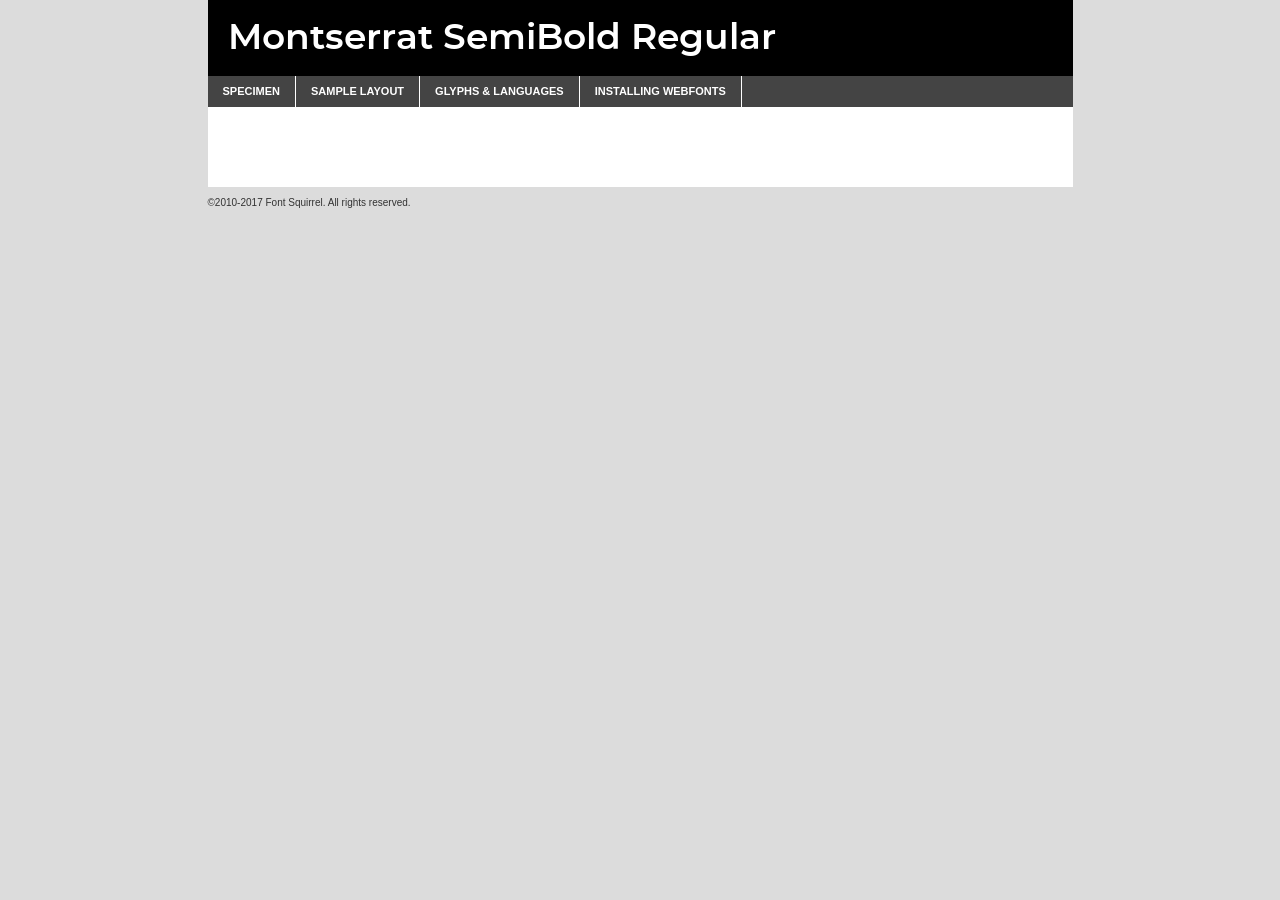
<file: fonts/montserrat-semibold-demo.html>
<!DOCTYPE html PUBLIC "-//W3C//DTD XHTML 1.0 Transitional//EN"
	"http://www.w3.org/TR/xhtml1/DTD/xhtml1-transitional.dtd">

<html xmlns="http://www.w3.org/1999/xhtml" xml:lang="en" lang="en">
<head>
	<meta http-equiv="Content-Type" content="text/html; charset=utf-8" />
	<script src="http://ajax.googleapis.com/ajax/libs/jquery/1.7.2/jquery.min.js" type="text/javascript" charset="utf-8"></script>
	<script type="text/javascript">
	(function($){$.fn.easyTabs=function(option){var param=jQuery.extend({fadeSpeed:"fast",defaultContent:1,activeClass:'active'},option);$(this).each(function(){var thisId="#"+this.id;if(param.defaultContent==''){param.defaultContent=1;}
	if(typeof param.defaultContent=="number")
	{var defaultTab=$(thisId+" .tabs li:eq("+(param.defaultContent-1)+") a").attr('href').substr(1);}else{var defaultTab=param.defaultContent;}
	$(thisId+" .tabs li a").each(function(){var tabToHide=$(this).attr('href').substr(1);$("#"+tabToHide).addClass('easytabs-tab-content');});hideAll();changeContent(defaultTab);function hideAll(){$(thisId+" .easytabs-tab-content").hide();}
	function changeContent(tabId){hideAll();$(thisId+" .tabs li").removeClass(param.activeClass);$(thisId+" .tabs li a[href=#"+tabId+"]").closest('li').addClass(param.activeClass);if(param.fadeSpeed!="none")
	{$(thisId+" #"+tabId).fadeIn(param.fadeSpeed);}else{$(thisId+" #"+tabId).show();}}
	$(thisId+" .tabs li").click(function(){var tabId=$(this).find('a').attr('href').substr(1);changeContent(tabId);return false;});});}})(jQuery);
	</script>
	<link rel="stylesheet" href="specimen_files/specimen_stylesheet.css" type="text/css" charset="utf-8" />
	<link rel="stylesheet" href="stylesheet.css" type="text/css" charset="utf-8" />

	<style type="text/css">
					body{
				font-family: 'montserratsemibold';
							}
		</style>

	<title>Montserrat SemiBold Regular Specimen</title>
	
	
	<script type="text/javascript" charset="utf-8">
		$(document).ready(function() {
			$('#container').easyTabs({defaultContent:1});
		});
	</script>
</head>

<body>
<div id="container">
	<div id="header">
		Montserrat SemiBold Regular	</div>
	<ul class="tabs">
		<li><a href="#specimen">Specimen</a></li>
		<li><a href="#layout">Sample Layout</a></li>
				<li><a href="#glyphs">Glyphs &amp; Languages</a></li>
		<li><a href="#installing">Installing Webfonts</a></li>
		
	</ul>
	
	<div id="main_content">

		
			<div id="specimen">
		
				<div class="section">
					<div class="grid12 firstcol">
						<div class="huge">AaBb</div>
					</div>
				</div>
		
				<div class="section">
					<div class="glyph_range">A&#x200B;B&#x200b;C&#x200b;D&#x200b;E&#x200b;F&#x200b;G&#x200b;H&#x200b;I&#x200b;J&#x200b;K&#x200b;L&#x200b;M&#x200b;N&#x200b;O&#x200b;P&#x200b;Q&#x200b;R&#x200b;S&#x200b;T&#x200b;U&#x200b;V&#x200b;W&#x200b;X&#x200b;Y&#x200b;Z&#x200b;a&#x200b;b&#x200b;c&#x200b;d&#x200b;e&#x200b;f&#x200b;g&#x200b;h&#x200b;i&#x200b;j&#x200b;k&#x200b;l&#x200b;m&#x200b;n&#x200b;o&#x200b;p&#x200b;q&#x200b;r&#x200b;s&#x200b;t&#x200b;u&#x200b;v&#x200b;w&#x200b;x&#x200b;y&#x200b;z&#x200b;1&#x200b;2&#x200b;3&#x200b;4&#x200b;5&#x200b;6&#x200b;7&#x200b;8&#x200b;9&#x200b;0&#x200b;&amp;&#x200b;.&#x200b;,&#x200b;?&#x200b;!&#x200b;&#64;&#x200b;(&#x200b;)&#x200b;#&#x200b;$&#x200b;%&#x200b;*&#x200b;+&#x200b;-&#x200b;=&#x200b;:&#x200b;;</div>
				</div>
				<div class="section">
					<div class="grid12 firstcol">
						<table class="sample_table">
							<tr><td>10</td><td class="size10">abcdefghijklmnopqrstuvwxyzABCDEFGHIJKLMNOPQRSTUVWXYZ0123456789abcdefghijklmnopqrstuvwxyzABCDEFGHIJKLMNOPQRSTUVWXYZ0123456789abcdefghijklmnopqrstuvwxyzABCDEFGHIJKLMNOPQRSTUVWXYZ</td></tr>
							<tr><td>11</td><td class="size11">abcdefghijklmnopqrstuvwxyzABCDEFGHIJKLMNOPQRSTUVWXYZ0123456789abcdefghijklmnopqrstuvwxyzABCDEFGHIJKLMNOPQRSTUVWXYZ0123456789abcdefghijklmnopqrstuvwxyzABCDEFGHIJKLMNOPQRSTUVWXYZ</td></tr>
							<tr><td>12</td><td class="size12">abcdefghijklmnopqrstuvwxyzABCDEFGHIJKLMNOPQRSTUVWXYZ0123456789abcdefghijklmnopqrstuvwxyzABCDEFGHIJKLMNOPQRSTUVWXYZ0123456789abcdefghijklmnopqrstuvwxyzABCDEFGHIJKLMNOPQRSTUVWXYZ</td></tr>
							<tr><td>13</td><td class="size13">abcdefghijklmnopqrstuvwxyzABCDEFGHIJKLMNOPQRSTUVWXYZ0123456789abcdefghijklmnopqrstuvwxyzABCDEFGHIJKLMNOPQRSTUVWXYZ0123456789abcdefghijklmnopqrstuvwxyzABCDEFGHIJKLMNOPQRSTUVWXYZ</td></tr>
							<tr><td>14</td><td class="size14">abcdefghijklmnopqrstuvwxyzABCDEFGHIJKLMNOPQRSTUVWXYZ0123456789abcdefghijklmnopqrstuvwxyzABCDEFGHIJKLMNOPQRSTUVWXYZ0123456789abcdefghijklmnopqrstuvwxyzABCDEFGHIJKLMNOPQRSTUVWXYZ</td></tr>
							<tr><td>16</td><td class="size16">abcdefghijklmnopqrstuvwxyzABCDEFGHIJKLMNOPQRSTUVWXYZ0123456789abcdefghijklmnopqrstuvwxyzABCDEFGHIJKLMNOPQRSTUVWXYZ</td></tr>
							<tr><td>18</td><td class="size18">abcdefghijklmnopqrstuvwxyzABCDEFGHIJKLMNOPQRSTUVWXYZ0123456789abcdefghijklmnopqrstuvwxyzABCDEFGHIJKLMNOPQRSTUVWXYZ</td></tr>
							<tr><td>20</td><td class="size20">abcdefghijklmnopqrstuvwxyzABCDEFGHIJKLMNOPQRSTUVWXYZ0123456789abcdefghijklmnopqrstuvwxyzABCDEFGHIJKLMNOPQRSTUVWXYZ</td></tr>
							<tr><td>24</td><td class="size24">abcdefghijklmnopqrstuvwxyzABCDEFGHIJKLMNOPQRSTUVWXYZ0123456789abcdefghijklmnopqrstuvwxyzABCDEFGHIJKLMNOPQRSTUVWXYZ</td></tr>
							<tr><td>30</td><td class="size30">abcdefghijklmnopqrstuvwxyzABCDEFGHIJKLMNOPQRSTUVWXYZ0123456789abcdefghijklmnopqrstuvwxyzABCDEFGHIJKLMNOPQRSTUVWXYZ</td></tr>
							<tr><td>36</td><td class="size36">abcdefghijklmnopqrstuvwxyzABCDEFGHIJKLMNOPQRSTUVWXYZ0123456789abcdefghijklmnopqrstuvwxyzABCDEFGHIJKLMNOPQRSTUVWXYZ</td></tr>
							<tr><td>48</td><td class="size48">abcdefghijklmnopqrstuvwxyzABCDEFGHIJKLMNOPQRSTUVWXYZ0123456789abcdefghijklmnopqrstuvwxyzABCDEFGHIJKLMNOPQRSTUVWXYZ</td></tr>
							<tr><td>60</td><td class="size60">abcdefghijklmnopqrstuvwxyzABCDEFGHIJKLMNOPQRSTUVWXYZ0123456789abcdefghijklmnopqrstuvwxyzABCDEFGHIJKLMNOPQRSTUVWXYZ</td></tr>
							<tr><td>72</td><td class="size72">abcdefghijklmnopqrstuvwxyzABCDEFGHIJKLMNOPQRSTUVWXYZ0123456789abcdefghijklmnopqrstuvwxyzABCDEFGHIJKLMNOPQRSTUVWXYZ</td></tr>
							<tr><td>90</td><td class="size90">abcdefghijklmnopqrstuvwxyzABCDEFGHIJKLMNOPQRSTUVWXYZ0123456789abcdefghijklmnopqrstuvwxyzABCDEFGHIJKLMNOPQRSTUVWXYZ</td></tr>
						</table>
				
					</div>
			
				</div>
		
		
		
								<div class="section" id="bodycomparison">


										<div id="xheight">
				<div class="fontbody">&#x25FC;&#x25FC;&#x25FC;&#x25FC;&#x25FC;&#x25FC;&#x25FC;&#x25FC;&#x25FC;&#x25FC;&#x25FC;&#x25FC;&#x25FC;&#x25FC;&#x25FC;&#x25FC;&#x25FC;&#x25FC;&#x25FC;&#x25FC;&#x25FC;&#x25FC;&#x25FC;&#x25FC;&#x25FC;&#x25FC;&#x25FC;&#x25FC;&#x25FC;&#x25FC;&#x25FC;&#x25FC;&#x25FC;&#x25FC;&#x25FC;&#x25FC;&#x25FC;&#x25FC;&#x25FC;&#x25FC;&#x25FC;&#x25FC;&#x25FC;&#x25FC;&#x25FC;&#x25FC;&#x25FC;&#x25FC;&#x25FC;&#x25FC;&#x25FC;&#x25FC;&#x25FC;&#x25FC;&#x25FC;&#x25FC;&#x25FC;&#x25FC;&#x25FC;&#x25FC;&#x25FC;&#x25FC;&#x25FC;&#x25FC;&#x25FC;&#x25FC;&#x25FC;&#x25FC;&#x25FC;&#x25FC;&#x25FC;&#x25FC;&#x25FC;&#x25FC;&#x25FC;&#x25FC;&#x25FC;&#x25FC;&#x25FC;&#x25FC;&#x25FC;&#x25FC;&#x25FC;&#x25FC;&#x25FC;&#x25FC;&#x25FC;&#x25FC;&#x25FC;&#x25FC;&#x25FC;&#x25FC;&#x25FC;&#x25FC;&#x25FC;&#x25FC;&#x25FC;&#x25FC;&#x25FC;body</div><div class="arialbody">body</div><div class="verdanabody">body</div><div class="georgiabody">body</div></div>
										<div class="fontbody" style="z-index:1">
											body<span>Montserrat SemiBold Regular</span>
										</div>
										<div class="arialbody" style="z-index:1">
											body<span>Arial</span>
										</div>
										<div class="verdanabody" style="z-index:1">
											body<span>Verdana</span>
										</div>
										<div class="georgiabody" style="z-index:1">
											body<span>Georgia</span>
										</div>



								</div>
		
		
				<div class="section psample psample_row1" id="">
					
					<div class="grid2 firstcol">
						<p class="size10"><span>10.</span>Aenean lacinia bibendum nulla sed consectetur. Fusce dapibus, tellus ac cursus commodo, tortor mauris condimentum nibh, ut fermentum massa justo sit amet risus. Nullam id dolor id nibh ultricies vehicula ut id elit. Cum sociis natoque penatibus et magnis dis parturient montes, nascetur ridiculus mus. Nulla vitae elit libero, a pharetra augue.</p>
			
					</div>
					<div class="grid3">
						<p class="size11"><span>11.</span>Aenean lacinia bibendum nulla sed consectetur. Fusce dapibus, tellus ac cursus commodo, tortor mauris condimentum nibh, ut fermentum massa justo sit amet risus. Nullam id dolor id nibh ultricies vehicula ut id elit. Cum sociis natoque penatibus et magnis dis parturient montes, nascetur ridiculus mus. Nulla vitae elit libero, a pharetra augue.</p>
			
					</div>
					<div class="grid3">
						<p class="size12"><span>12.</span>Aenean lacinia bibendum nulla sed consectetur. Fusce dapibus, tellus ac cursus commodo, tortor mauris condimentum nibh, ut fermentum massa justo sit amet risus. Nullam id dolor id nibh ultricies vehicula ut id elit. Cum sociis natoque penatibus et magnis dis parturient montes, nascetur ridiculus mus. Nulla vitae elit libero, a pharetra augue.</p>
			
					</div>
					<div class="grid4">
						<p class="size13"><span>13.</span>Aenean lacinia bibendum nulla sed consectetur. Fusce dapibus, tellus ac cursus commodo, tortor mauris condimentum nibh, ut fermentum massa justo sit amet risus. Nullam id dolor id nibh ultricies vehicula ut id elit. Cum sociis natoque penatibus et magnis dis parturient montes, nascetur ridiculus mus. Nulla vitae elit libero, a pharetra augue.</p>
			
					</div>
					<div class="white_blend"></div>
					
				</div>
				<div class="section psample psample_row2" id="">
					<div class="grid3 firstcol">
						<p class="size14"><span>14.</span>Aenean lacinia bibendum nulla sed consectetur. Fusce dapibus, tellus ac cursus commodo, tortor mauris condimentum nibh, ut fermentum massa justo sit amet risus. Nullam id dolor id nibh ultricies vehicula ut id elit. Cum sociis natoque penatibus et magnis dis parturient montes, nascetur ridiculus mus. Nulla vitae elit libero, a pharetra augue.</p>
			
					</div>
					<div class="grid4">
						<p class="size16"><span>16.</span>Aenean lacinia bibendum nulla sed consectetur. Fusce dapibus, tellus ac cursus commodo, tortor mauris condimentum nibh, ut fermentum massa justo sit amet risus. Nullam id dolor id nibh ultricies vehicula ut id elit. Cum sociis natoque penatibus et magnis dis parturient montes, nascetur ridiculus mus. Nulla vitae elit libero, a pharetra augue.</p>
			
					</div>
					<div class="grid5">
						<p class="size18"><span>18.</span>Aenean lacinia bibendum nulla sed consectetur. Fusce dapibus, tellus ac cursus commodo, tortor mauris condimentum nibh, ut fermentum massa justo sit amet risus. Nullam id dolor id nibh ultricies vehicula ut id elit. Cum sociis natoque penatibus et magnis dis parturient montes, nascetur ridiculus mus. Nulla vitae elit libero, a pharetra augue.</p>
			
					</div>

					<div class="white_blend"></div>

				</div>
				
				<div class="section psample psample_row3" id="">
					<div class="grid5 firstcol">
						<p class="size20"><span>20.</span>Aenean lacinia bibendum nulla sed consectetur. Fusce dapibus, tellus ac cursus commodo, tortor mauris condimentum nibh, ut fermentum massa justo sit amet risus. Nullam id dolor id nibh ultricies vehicula ut id elit. Cum sociis natoque penatibus et magnis dis parturient montes, nascetur ridiculus mus. Nulla vitae elit libero, a pharetra augue.</p>
					</div>
					<div class="grid7">
						<p class="size24"><span>24.</span>Aenean lacinia bibendum nulla sed consectetur. Fusce dapibus, tellus ac cursus commodo, tortor mauris condimentum nibh, ut fermentum massa justo sit amet risus. Nullam id dolor id nibh ultricies vehicula ut id elit. Cum sociis natoque penatibus et magnis dis parturient montes, nascetur ridiculus mus. Nulla vitae elit libero, a pharetra augue.</p>
					</div>
					
					<div class="white_blend"></div>
					
				</div>
				
				<div class="section psample psample_row4" id="">
					<div class="grid12 firstcol">
						<p class="size30"><span>30.</span>Aenean lacinia bibendum nulla sed consectetur. Fusce dapibus, tellus ac cursus commodo, tortor mauris condimentum nibh, ut fermentum massa justo sit amet risus. Nullam id dolor id nibh ultricies vehicula ut id elit. Cum sociis natoque penatibus et magnis dis parturient montes, nascetur ridiculus mus. Nulla vitae elit libero, a pharetra augue.</p>
					</div>
					<div class="white_blend"></div>
					
				</div>
				
				
				
				<div class="section psample psample_row1 fullreverse">
					<div class="grid2 firstcol">
						<p class="size10"><span>10.</span>Aenean lacinia bibendum nulla sed consectetur. Fusce dapibus, tellus ac cursus commodo, tortor mauris condimentum nibh, ut fermentum massa justo sit amet risus. Nullam id dolor id nibh ultricies vehicula ut id elit. Cum sociis natoque penatibus et magnis dis parturient montes, nascetur ridiculus mus. Nulla vitae elit libero, a pharetra augue.</p>
			
					</div>
					<div class="grid3">
						<p class="size11"><span>11.</span>Aenean lacinia bibendum nulla sed consectetur. Fusce dapibus, tellus ac cursus commodo, tortor mauris condimentum nibh, ut fermentum massa justo sit amet risus. Nullam id dolor id nibh ultricies vehicula ut id elit. Cum sociis natoque penatibus et magnis dis parturient montes, nascetur ridiculus mus. Nulla vitae elit libero, a pharetra augue.</p>
			
					</div>
					<div class="grid3">
						<p class="size12"><span>12.</span>Aenean lacinia bibendum nulla sed consectetur. Fusce dapibus, tellus ac cursus commodo, tortor mauris condimentum nibh, ut fermentum massa justo sit amet risus. Nullam id dolor id nibh ultricies vehicula ut id elit. Cum sociis natoque penatibus et magnis dis parturient montes, nascetur ridiculus mus. Nulla vitae elit libero, a pharetra augue.</p>
			
					</div>
					<div class="grid4">
						<p class="size13"><span>13.</span>Aenean lacinia bibendum nulla sed consectetur. Fusce dapibus, tellus ac cursus commodo, tortor mauris condimentum nibh, ut fermentum massa justo sit amet risus. Nullam id dolor id nibh ultricies vehicula ut id elit. Cum sociis natoque penatibus et magnis dis parturient montes, nascetur ridiculus mus. Nulla vitae elit libero, a pharetra augue.</p>
			
					</div>
					<div class="black_blend"></div>
					
				</div>
				
				<div class="section psample psample_row2 fullreverse">
					<div class="grid3 firstcol">
						<p class="size14"><span>14.</span>Aenean lacinia bibendum nulla sed consectetur. Fusce dapibus, tellus ac cursus commodo, tortor mauris condimentum nibh, ut fermentum massa justo sit amet risus. Nullam id dolor id nibh ultricies vehicula ut id elit. Cum sociis natoque penatibus et magnis dis parturient montes, nascetur ridiculus mus. Nulla vitae elit libero, a pharetra augue.</p>
			
					</div>
					<div class="grid4">
						<p class="size16"><span>16.</span>Aenean lacinia bibendum nulla sed consectetur. Fusce dapibus, tellus ac cursus commodo, tortor mauris condimentum nibh, ut fermentum massa justo sit amet risus. Nullam id dolor id nibh ultricies vehicula ut id elit. Cum sociis natoque penatibus et magnis dis parturient montes, nascetur ridiculus mus. Nulla vitae elit libero, a pharetra augue.</p>
			
					</div>
					<div class="grid5">
						<p class="size18"><span>18.</span>Aenean lacinia bibendum nulla sed consectetur. Fusce dapibus, tellus ac cursus commodo, tortor mauris condimentum nibh, ut fermentum massa justo sit amet risus. Nullam id dolor id nibh ultricies vehicula ut id elit. Cum sociis natoque penatibus et magnis dis parturient montes, nascetur ridiculus mus. Nulla vitae elit libero, a pharetra augue.</p>
			
					</div>
					<div class="black_blend"></div>

				</div>
				
				<div class="section psample fullreverse psample_row3" id="">
					<div class="grid5 firstcol">
						<p class="size20"><span>20.</span>Aenean lacinia bibendum nulla sed consectetur. Fusce dapibus, tellus ac cursus commodo, tortor mauris condimentum nibh, ut fermentum massa justo sit amet risus. Nullam id dolor id nibh ultricies vehicula ut id elit. Cum sociis natoque penatibus et magnis dis parturient montes, nascetur ridiculus mus. Nulla vitae elit libero, a pharetra augue.</p>
					</div>
					<div class="grid7">
						<p class="size24"><span>24.</span>Aenean lacinia bibendum nulla sed consectetur. Fusce dapibus, tellus ac cursus commodo, tortor mauris condimentum nibh, ut fermentum massa justo sit amet risus. Nullam id dolor id nibh ultricies vehicula ut id elit. Cum sociis natoque penatibus et magnis dis parturient montes, nascetur ridiculus mus. Nulla vitae elit libero, a pharetra augue.</p>
					</div>
					
					<div class="black_blend"></div>
					
				</div>
				
				<div class="section psample fullreverse psample_row4" id="" style="border-bottom: 20px #000 solid;">
					<div class="grid12 firstcol">
						<p class="size30"><span>30.</span>Aenean lacinia bibendum nulla sed consectetur. Fusce dapibus, tellus ac cursus commodo, tortor mauris condimentum nibh, ut fermentum massa justo sit amet risus. Nullam id dolor id nibh ultricies vehicula ut id elit. Cum sociis natoque penatibus et magnis dis parturient montes, nascetur ridiculus mus. Nulla vitae elit libero, a pharetra augue.</p>
					</div>
					<div class="black_blend"></div>
					
				</div>
				
				
				
				
			</div>
			
			<div id="layout">
				
				<div class="section">
					
					<div class="grid12 firstcol">
						<h1>Lorem Ipsum Dolor</h1>
						<h2>Etiam porta sem malesuada magna mollis euismod</h2>
						
						<p class="byline">By <a href="#link">Aenean Lacinia</a></p>
					</div>
				</div>
				<div class="section">
					<div class="grid8 firstcol">
						<p class="large">Donec sed odio dui. Morbi leo risus, porta ac consectetur ac, vestibulum at eros. Fusce dapibus, tellus ac cursus commodo, tortor mauris condimentum nibh, ut fermentum massa justo sit amet risus. </p>

						
						<h3>Pellentesque ornare sem</h3>

						<p>Maecenas sed diam eget risus varius blandit sit amet non magna. Maecenas faucibus mollis interdum. Donec ullamcorper nulla non metus auctor fringilla. Nullam id dolor id nibh ultricies vehicula ut id elit. Nullam id dolor id nibh ultricies vehicula ut id elit. </p>

						<p>Aenean eu leo quam. Pellentesque ornare sem lacinia quam venenatis vestibulum. Lorem ipsum dolor sit amet, consectetur adipiscing elit. Cum sociis natoque penatibus et magnis dis parturient montes, nascetur ridiculus mus. </p>

						<p>Nulla vitae elit libero, a pharetra augue. Praesent commodo cursus magna, vel scelerisque nisl consectetur et. Aenean lacinia bibendum nulla sed consectetur. </p>

						<p>Nullam quis risus eget urna mollis ornare vel eu leo. Nullam quis risus eget urna mollis ornare vel eu leo. Maecenas sed diam eget risus varius blandit sit amet non magna. Donec ullamcorper nulla non metus auctor fringilla. </p>

						<h3>Cras mattis consectetur</h3>

						<p>Aenean eu leo quam. Pellentesque ornare sem lacinia quam venenatis vestibulum. Aenean lacinia bibendum nulla sed consectetur. Integer posuere erat a ante venenatis dapibus posuere velit aliquet. Cras mattis consectetur purus sit amet fermentum. </p>

						<p>Nullam id dolor id nibh ultricies vehicula ut id elit. Nullam quis risus eget urna mollis ornare vel eu leo. Cras mattis consectetur purus sit amet fermentum.</p>
					</div>
					
					<div class="grid4 sidebar">
						
						<div class="box reverse">
							<p class="last">Nullam quis risus eget urna mollis ornare vel eu leo. Donec ullamcorper nulla non metus auctor fringilla. Cras mattis consectetur purus sit amet fermentum. Sed posuere consectetur est at lobortis. Lorem ipsum dolor sit amet, consectetur adipiscing elit. </p>
						</div>
						
						<p class="caption">Maecenas sed diam eget risus varius.</p>

						<p>Vestibulum id ligula porta felis euismod semper. Integer posuere erat a ante venenatis dapibus posuere velit aliquet. Vestibulum id ligula porta felis euismod semper. Sed posuere consectetur est at lobortis. Maecenas sed diam eget risus varius blandit sit amet non magna. Fusce dapibus, tellus ac cursus commodo, tortor mauris condimentum nibh, ut fermentum massa justo sit amet risus. </p>

					

						<p>Duis mollis, est non commodo luctus, nisi erat porttitor ligula, eget lacinia odio sem nec elit. Aenean lacinia bibendum nulla sed consectetur. Vivamus sagittis lacus vel augue laoreet rutrum faucibus dolor auctor. Aenean lacinia bibendum nulla sed consectetur. Nullam quis risus eget urna mollis ornare vel eu leo. </p>

						<p>Praesent commodo cursus magna, vel scelerisque nisl consectetur et. Donec ullamcorper nulla non metus auctor fringilla. Maecenas faucibus mollis interdum. Fusce dapibus, tellus ac cursus commodo, tortor mauris condimentum nibh, ut fermentum massa justo sit amet risus. </p>

					</div>
				</div>
				
			</div>


			



		<div id="glyphs">
			<div class="section">
				<div class="grid12 firstcol">
			
				<h1>Language Support</h1>
				<p>The subset of Montserrat SemiBold Regular in this kit supports the following languages:<br />
			
					Cyrillic, English, Arrernte, Bislama, Cebuano, Fijian, Gilbertese, Hmong, Ibanag, Iloko_ilokano, Interglossa_glosa, Interlingua, Lojban, Norfolk_pitcairnese, Oromo, Rotokas, Seychelles_creole, Shona, Somali, Southern_ndebele, Swahili, Swati_swazi, Tok_pisin, Turkmen_cyrillic, Uyghur_cyrillic, Votic_cyrillic, Warlpiri, Xhosa, Zulu, Latinbasic, Ubasic, Demo, Moldovan				</p>
				<h1>Glyph Chart</h1>
				<p>The subset of Montserrat SemiBold Regular in this kit includes all the glyphs listed below. Unicode entities are included above each glyph to help you insert individual characters into your layout.</p>
				<div id="glyph_chart">
			
																														 <div><p>&amp;#13;</p>&#13;</div>
																				 <div><p>&amp;#32;</p>&#32;</div>
																				 <div><p>&amp;#33;</p>&#33;</div>
																				 <div><p>&amp;#34;</p>&#34;</div>
																				 <div><p>&amp;#35;</p>&#35;</div>
																				 <div><p>&amp;#36;</p>&#36;</div>
																				 <div><p>&amp;#37;</p>&#37;</div>
																				 <div><p>&amp;#38;</p>&#38;</div>
																				 <div><p>&amp;#39;</p>&#39;</div>
																				 <div><p>&amp;#40;</p>&#40;</div>
																				 <div><p>&amp;#41;</p>&#41;</div>
																				 <div><p>&amp;#42;</p>&#42;</div>
																				 <div><p>&amp;#43;</p>&#43;</div>
																				 <div><p>&amp;#44;</p>&#44;</div>
																				 <div><p>&amp;#45;</p>&#45;</div>
																				 <div><p>&amp;#46;</p>&#46;</div>
																				 <div><p>&amp;#47;</p>&#47;</div>
																				 <div><p>&amp;#48;</p>&#48;</div>
																				 <div><p>&amp;#49;</p>&#49;</div>
																				 <div><p>&amp;#50;</p>&#50;</div>
																				 <div><p>&amp;#51;</p>&#51;</div>
																				 <div><p>&amp;#52;</p>&#52;</div>
																				 <div><p>&amp;#53;</p>&#53;</div>
																				 <div><p>&amp;#54;</p>&#54;</div>
																				 <div><p>&amp;#55;</p>&#55;</div>
																				 <div><p>&amp;#56;</p>&#56;</div>
																				 <div><p>&amp;#57;</p>&#57;</div>
																				 <div><p>&amp;#58;</p>&#58;</div>
																				 <div><p>&amp;#59;</p>&#59;</div>
																				 <div><p>&amp;#60;</p>&#60;</div>
																				 <div><p>&amp;#61;</p>&#61;</div>
																				 <div><p>&amp;#62;</p>&#62;</div>
																				 <div><p>&amp;#63;</p>&#63;</div>
																				 <div><p>&amp;#64;</p>&#64;</div>
																				 <div><p>&amp;#65;</p>&#65;</div>
																				 <div><p>&amp;#66;</p>&#66;</div>
																				 <div><p>&amp;#67;</p>&#67;</div>
																				 <div><p>&amp;#68;</p>&#68;</div>
																				 <div><p>&amp;#69;</p>&#69;</div>
																				 <div><p>&amp;#70;</p>&#70;</div>
																				 <div><p>&amp;#71;</p>&#71;</div>
																				 <div><p>&amp;#72;</p>&#72;</div>
																				 <div><p>&amp;#73;</p>&#73;</div>
																				 <div><p>&amp;#74;</p>&#74;</div>
																				 <div><p>&amp;#75;</p>&#75;</div>
																				 <div><p>&amp;#76;</p>&#76;</div>
																				 <div><p>&amp;#77;</p>&#77;</div>
																				 <div><p>&amp;#78;</p>&#78;</div>
																				 <div><p>&amp;#79;</p>&#79;</div>
																				 <div><p>&amp;#80;</p>&#80;</div>
																				 <div><p>&amp;#81;</p>&#81;</div>
																				 <div><p>&amp;#82;</p>&#82;</div>
																				 <div><p>&amp;#83;</p>&#83;</div>
																				 <div><p>&amp;#84;</p>&#84;</div>
																				 <div><p>&amp;#85;</p>&#85;</div>
																				 <div><p>&amp;#86;</p>&#86;</div>
																				 <div><p>&amp;#87;</p>&#87;</div>
																				 <div><p>&amp;#88;</p>&#88;</div>
																				 <div><p>&amp;#89;</p>&#89;</div>
																				 <div><p>&amp;#90;</p>&#90;</div>
																				 <div><p>&amp;#91;</p>&#91;</div>
																				 <div><p>&amp;#92;</p>&#92;</div>
																				 <div><p>&amp;#93;</p>&#93;</div>
																				 <div><p>&amp;#94;</p>&#94;</div>
																				 <div><p>&amp;#95;</p>&#95;</div>
																				 <div><p>&amp;#96;</p>&#96;</div>
																				 <div><p>&amp;#97;</p>&#97;</div>
																				 <div><p>&amp;#98;</p>&#98;</div>
																				 <div><p>&amp;#99;</p>&#99;</div>
																				 <div><p>&amp;#100;</p>&#100;</div>
																				 <div><p>&amp;#101;</p>&#101;</div>
																				 <div><p>&amp;#102;</p>&#102;</div>
																				 <div><p>&amp;#103;</p>&#103;</div>
																				 <div><p>&amp;#104;</p>&#104;</div>
																				 <div><p>&amp;#105;</p>&#105;</div>
																				 <div><p>&amp;#106;</p>&#106;</div>
																				 <div><p>&amp;#107;</p>&#107;</div>
																				 <div><p>&amp;#108;</p>&#108;</div>
																				 <div><p>&amp;#109;</p>&#109;</div>
																				 <div><p>&amp;#110;</p>&#110;</div>
																				 <div><p>&amp;#111;</p>&#111;</div>
																				 <div><p>&amp;#112;</p>&#112;</div>
																				 <div><p>&amp;#113;</p>&#113;</div>
																				 <div><p>&amp;#114;</p>&#114;</div>
																				 <div><p>&amp;#115;</p>&#115;</div>
																				 <div><p>&amp;#116;</p>&#116;</div>
																				 <div><p>&amp;#117;</p>&#117;</div>
																				 <div><p>&amp;#118;</p>&#118;</div>
																				 <div><p>&amp;#119;</p>&#119;</div>
																				 <div><p>&amp;#120;</p>&#120;</div>
																				 <div><p>&amp;#121;</p>&#121;</div>
																				 <div><p>&amp;#122;</p>&#122;</div>
																				 <div><p>&amp;#123;</p>&#123;</div>
																				 <div><p>&amp;#124;</p>&#124;</div>
																				 <div><p>&amp;#125;</p>&#125;</div>
																				 <div><p>&amp;#126;</p>&#126;</div>
																				 <div><p>&amp;#160;</p>&#160;</div>
																				 <div><p>&amp;#162;</p>&#162;</div>
																				 <div><p>&amp;#163;</p>&#163;</div>
																				 <div><p>&amp;#165;</p>&#165;</div>
																				 <div><p>&amp;#168;</p>&#168;</div>
																				 <div><p>&amp;#169;</p>&#169;</div>
																				 <div><p>&amp;#171;</p>&#171;</div>
																				 <div><p>&amp;#173;</p>&#173;</div>
																				 <div><p>&amp;#174;</p>&#174;</div>
																				 <div><p>&amp;#180;</p>&#180;</div>
																				 <div><p>&amp;#184;</p>&#184;</div>
																				 <div><p>&amp;#187;</p>&#187;</div>
																				 <div><p>&amp;#710;</p>&#710;</div>
																				 <div><p>&amp;#730;</p>&#730;</div>
																				 <div><p>&amp;#732;</p>&#732;</div>
																				 <div><p>&amp;#1024;</p>&#1024;</div>
																				 <div><p>&amp;#1025;</p>&#1025;</div>
																				 <div><p>&amp;#1026;</p>&#1026;</div>
																				 <div><p>&amp;#1027;</p>&#1027;</div>
																				 <div><p>&amp;#1028;</p>&#1028;</div>
																				 <div><p>&amp;#1029;</p>&#1029;</div>
																				 <div><p>&amp;#1030;</p>&#1030;</div>
																				 <div><p>&amp;#1031;</p>&#1031;</div>
																				 <div><p>&amp;#1032;</p>&#1032;</div>
																				 <div><p>&amp;#1033;</p>&#1033;</div>
																				 <div><p>&amp;#1034;</p>&#1034;</div>
																				 <div><p>&amp;#1035;</p>&#1035;</div>
																				 <div><p>&amp;#1036;</p>&#1036;</div>
																				 <div><p>&amp;#1037;</p>&#1037;</div>
																				 <div><p>&amp;#1038;</p>&#1038;</div>
																				 <div><p>&amp;#1039;</p>&#1039;</div>
																				 <div><p>&amp;#1040;</p>&#1040;</div>
																				 <div><p>&amp;#1041;</p>&#1041;</div>
																				 <div><p>&amp;#1042;</p>&#1042;</div>
																				 <div><p>&amp;#1043;</p>&#1043;</div>
																				 <div><p>&amp;#1044;</p>&#1044;</div>
																				 <div><p>&amp;#1045;</p>&#1045;</div>
																				 <div><p>&amp;#1046;</p>&#1046;</div>
																				 <div><p>&amp;#1047;</p>&#1047;</div>
																				 <div><p>&amp;#1048;</p>&#1048;</div>
																				 <div><p>&amp;#1049;</p>&#1049;</div>
																				 <div><p>&amp;#1050;</p>&#1050;</div>
																				 <div><p>&amp;#1051;</p>&#1051;</div>
																				 <div><p>&amp;#1052;</p>&#1052;</div>
																				 <div><p>&amp;#1053;</p>&#1053;</div>
																				 <div><p>&amp;#1054;</p>&#1054;</div>
																				 <div><p>&amp;#1055;</p>&#1055;</div>
																				 <div><p>&amp;#1056;</p>&#1056;</div>
																				 <div><p>&amp;#1057;</p>&#1057;</div>
																				 <div><p>&amp;#1058;</p>&#1058;</div>
																				 <div><p>&amp;#1059;</p>&#1059;</div>
																				 <div><p>&amp;#1060;</p>&#1060;</div>
																				 <div><p>&amp;#1061;</p>&#1061;</div>
																				 <div><p>&amp;#1062;</p>&#1062;</div>
																				 <div><p>&amp;#1063;</p>&#1063;</div>
																				 <div><p>&amp;#1064;</p>&#1064;</div>
																				 <div><p>&amp;#1065;</p>&#1065;</div>
																				 <div><p>&amp;#1066;</p>&#1066;</div>
																				 <div><p>&amp;#1067;</p>&#1067;</div>
																				 <div><p>&amp;#1068;</p>&#1068;</div>
																				 <div><p>&amp;#1069;</p>&#1069;</div>
																				 <div><p>&amp;#1070;</p>&#1070;</div>
																				 <div><p>&amp;#1071;</p>&#1071;</div>
																				 <div><p>&amp;#1072;</p>&#1072;</div>
																				 <div><p>&amp;#1073;</p>&#1073;</div>
																				 <div><p>&amp;#1074;</p>&#1074;</div>
																				 <div><p>&amp;#1075;</p>&#1075;</div>
																				 <div><p>&amp;#1076;</p>&#1076;</div>
																				 <div><p>&amp;#1077;</p>&#1077;</div>
																				 <div><p>&amp;#1078;</p>&#1078;</div>
																				 <div><p>&amp;#1079;</p>&#1079;</div>
																				 <div><p>&amp;#1080;</p>&#1080;</div>
																				 <div><p>&amp;#1081;</p>&#1081;</div>
																				 <div><p>&amp;#1082;</p>&#1082;</div>
																				 <div><p>&amp;#1083;</p>&#1083;</div>
																				 <div><p>&amp;#1084;</p>&#1084;</div>
																				 <div><p>&amp;#1085;</p>&#1085;</div>
																				 <div><p>&amp;#1086;</p>&#1086;</div>
																				 <div><p>&amp;#1087;</p>&#1087;</div>
																				 <div><p>&amp;#1088;</p>&#1088;</div>
																				 <div><p>&amp;#1089;</p>&#1089;</div>
																				 <div><p>&amp;#1090;</p>&#1090;</div>
																				 <div><p>&amp;#1091;</p>&#1091;</div>
																				 <div><p>&amp;#1092;</p>&#1092;</div>
																				 <div><p>&amp;#1093;</p>&#1093;</div>
																				 <div><p>&amp;#1094;</p>&#1094;</div>
																				 <div><p>&amp;#1095;</p>&#1095;</div>
																				 <div><p>&amp;#1096;</p>&#1096;</div>
																				 <div><p>&amp;#1097;</p>&#1097;</div>
																				 <div><p>&amp;#1098;</p>&#1098;</div>
																				 <div><p>&amp;#1099;</p>&#1099;</div>
																				 <div><p>&amp;#1100;</p>&#1100;</div>
																				 <div><p>&amp;#1101;</p>&#1101;</div>
																				 <div><p>&amp;#1102;</p>&#1102;</div>
																				 <div><p>&amp;#1103;</p>&#1103;</div>
																				 <div><p>&amp;#1104;</p>&#1104;</div>
																				 <div><p>&amp;#1105;</p>&#1105;</div>
																				 <div><p>&amp;#1106;</p>&#1106;</div>
																				 <div><p>&amp;#1107;</p>&#1107;</div>
																				 <div><p>&amp;#1108;</p>&#1108;</div>
																				 <div><p>&amp;#1109;</p>&#1109;</div>
																				 <div><p>&amp;#1110;</p>&#1110;</div>
																				 <div><p>&amp;#1111;</p>&#1111;</div>
																				 <div><p>&amp;#1112;</p>&#1112;</div>
																				 <div><p>&amp;#1113;</p>&#1113;</div>
																				 <div><p>&amp;#1114;</p>&#1114;</div>
																				 <div><p>&amp;#1115;</p>&#1115;</div>
																				 <div><p>&amp;#1116;</p>&#1116;</div>
																				 <div><p>&amp;#1117;</p>&#1117;</div>
																				 <div><p>&amp;#1118;</p>&#1118;</div>
																				 <div><p>&amp;#1119;</p>&#1119;</div>
																				 <div><p>&amp;#1122;</p>&#1122;</div>
																				 <div><p>&amp;#1123;</p>&#1123;</div>
																				 <div><p>&amp;#1130;</p>&#1130;</div>
																				 <div><p>&amp;#1131;</p>&#1131;</div>
																				 <div><p>&amp;#1138;</p>&#1138;</div>
																				 <div><p>&amp;#1139;</p>&#1139;</div>
																				 <div><p>&amp;#1140;</p>&#1140;</div>
																				 <div><p>&amp;#1141;</p>&#1141;</div>
																				 <div><p>&amp;#1162;</p>&#1162;</div>
																				 <div><p>&amp;#1163;</p>&#1163;</div>
																				 <div><p>&amp;#1164;</p>&#1164;</div>
																				 <div><p>&amp;#1165;</p>&#1165;</div>
																				 <div><p>&amp;#1166;</p>&#1166;</div>
																				 <div><p>&amp;#1167;</p>&#1167;</div>
																				 <div><p>&amp;#1168;</p>&#1168;</div>
																				 <div><p>&amp;#1169;</p>&#1169;</div>
																				 <div><p>&amp;#1170;</p>&#1170;</div>
																				 <div><p>&amp;#1171;</p>&#1171;</div>
																				 <div><p>&amp;#1172;</p>&#1172;</div>
																				 <div><p>&amp;#1173;</p>&#1173;</div>
																				 <div><p>&amp;#1174;</p>&#1174;</div>
																				 <div><p>&amp;#1175;</p>&#1175;</div>
																				 <div><p>&amp;#1176;</p>&#1176;</div>
																				 <div><p>&amp;#1177;</p>&#1177;</div>
																				 <div><p>&amp;#1178;</p>&#1178;</div>
																				 <div><p>&amp;#1179;</p>&#1179;</div>
																				 <div><p>&amp;#1180;</p>&#1180;</div>
																				 <div><p>&amp;#1181;</p>&#1181;</div>
																				 <div><p>&amp;#1182;</p>&#1182;</div>
																				 <div><p>&amp;#1183;</p>&#1183;</div>
																				 <div><p>&amp;#1184;</p>&#1184;</div>
																				 <div><p>&amp;#1185;</p>&#1185;</div>
																				 <div><p>&amp;#1186;</p>&#1186;</div>
																				 <div><p>&amp;#1187;</p>&#1187;</div>
																				 <div><p>&amp;#1188;</p>&#1188;</div>
																				 <div><p>&amp;#1189;</p>&#1189;</div>
																				 <div><p>&amp;#1190;</p>&#1190;</div>
																				 <div><p>&amp;#1191;</p>&#1191;</div>
																				 <div><p>&amp;#1192;</p>&#1192;</div>
																				 <div><p>&amp;#1193;</p>&#1193;</div>
																				 <div><p>&amp;#1194;</p>&#1194;</div>
																				 <div><p>&amp;#1195;</p>&#1195;</div>
																				 <div><p>&amp;#1196;</p>&#1196;</div>
																				 <div><p>&amp;#1197;</p>&#1197;</div>
																				 <div><p>&amp;#1198;</p>&#1198;</div>
																				 <div><p>&amp;#1199;</p>&#1199;</div>
																				 <div><p>&amp;#1200;</p>&#1200;</div>
																				 <div><p>&amp;#1201;</p>&#1201;</div>
																				 <div><p>&amp;#1202;</p>&#1202;</div>
																				 <div><p>&amp;#1203;</p>&#1203;</div>
																				 <div><p>&amp;#1204;</p>&#1204;</div>
																				 <div><p>&amp;#1205;</p>&#1205;</div>
																				 <div><p>&amp;#1206;</p>&#1206;</div>
																				 <div><p>&amp;#1207;</p>&#1207;</div>
																				 <div><p>&amp;#1208;</p>&#1208;</div>
																				 <div><p>&amp;#1209;</p>&#1209;</div>
																				 <div><p>&amp;#1210;</p>&#1210;</div>
																				 <div><p>&amp;#1211;</p>&#1211;</div>
																				 <div><p>&amp;#1212;</p>&#1212;</div>
																				 <div><p>&amp;#1213;</p>&#1213;</div>
																				 <div><p>&amp;#1214;</p>&#1214;</div>
																				 <div><p>&amp;#1215;</p>&#1215;</div>
																				 <div><p>&amp;#1216;</p>&#1216;</div>
																				 <div><p>&amp;#1217;</p>&#1217;</div>
																				 <div><p>&amp;#1218;</p>&#1218;</div>
																				 <div><p>&amp;#1219;</p>&#1219;</div>
																				 <div><p>&amp;#1220;</p>&#1220;</div>
																				 <div><p>&amp;#1222;</p>&#1222;</div>
																				 <div><p>&amp;#1223;</p>&#1223;</div>
																				 <div><p>&amp;#1224;</p>&#1224;</div>
																				 <div><p>&amp;#1225;</p>&#1225;</div>
																				 <div><p>&amp;#1226;</p>&#1226;</div>
																				 <div><p>&amp;#1227;</p>&#1227;</div>
																				 <div><p>&amp;#1228;</p>&#1228;</div>
																				 <div><p>&amp;#1229;</p>&#1229;</div>
																				 <div><p>&amp;#1230;</p>&#1230;</div>
																				 <div><p>&amp;#1231;</p>&#1231;</div>
																				 <div><p>&amp;#1232;</p>&#1232;</div>
																				 <div><p>&amp;#1233;</p>&#1233;</div>
																				 <div><p>&amp;#1234;</p>&#1234;</div>
																				 <div><p>&amp;#1235;</p>&#1235;</div>
																				 <div><p>&amp;#1236;</p>&#1236;</div>
																				 <div><p>&amp;#1237;</p>&#1237;</div>
																				 <div><p>&amp;#1238;</p>&#1238;</div>
																				 <div><p>&amp;#1239;</p>&#1239;</div>
																				 <div><p>&amp;#1240;</p>&#1240;</div>
																				 <div><p>&amp;#1241;</p>&#1241;</div>
																				 <div><p>&amp;#1242;</p>&#1242;</div>
																				 <div><p>&amp;#1243;</p>&#1243;</div>
																				 <div><p>&amp;#1244;</p>&#1244;</div>
																				 <div><p>&amp;#1245;</p>&#1245;</div>
																				 <div><p>&amp;#1246;</p>&#1246;</div>
																				 <div><p>&amp;#1247;</p>&#1247;</div>
																				 <div><p>&amp;#1248;</p>&#1248;</div>
																				 <div><p>&amp;#1249;</p>&#1249;</div>
																				 <div><p>&amp;#1250;</p>&#1250;</div>
																				 <div><p>&amp;#1251;</p>&#1251;</div>
																				 <div><p>&amp;#1252;</p>&#1252;</div>
																				 <div><p>&amp;#1253;</p>&#1253;</div>
																				 <div><p>&amp;#1254;</p>&#1254;</div>
																				 <div><p>&amp;#1255;</p>&#1255;</div>
																				 <div><p>&amp;#1256;</p>&#1256;</div>
																				 <div><p>&amp;#1257;</p>&#1257;</div>
																				 <div><p>&amp;#1258;</p>&#1258;</div>
																				 <div><p>&amp;#1259;</p>&#1259;</div>
																				 <div><p>&amp;#1260;</p>&#1260;</div>
																				 <div><p>&amp;#1261;</p>&#1261;</div>
																				 <div><p>&amp;#1262;</p>&#1262;</div>
																				 <div><p>&amp;#1263;</p>&#1263;</div>
																				 <div><p>&amp;#1264;</p>&#1264;</div>
																				 <div><p>&amp;#1265;</p>&#1265;</div>
																				 <div><p>&amp;#1266;</p>&#1266;</div>
																				 <div><p>&amp;#1267;</p>&#1267;</div>
																				 <div><p>&amp;#1268;</p>&#1268;</div>
																				 <div><p>&amp;#1269;</p>&#1269;</div>
																				 <div><p>&amp;#1270;</p>&#1270;</div>
																				 <div><p>&amp;#1271;</p>&#1271;</div>
																				 <div><p>&amp;#1272;</p>&#1272;</div>
																				 <div><p>&amp;#1273;</p>&#1273;</div>
																				 <div><p>&amp;#1274;</p>&#1274;</div>
																				 <div><p>&amp;#1275;</p>&#1275;</div>
																				 <div><p>&amp;#1276;</p>&#1276;</div>
																				 <div><p>&amp;#1277;</p>&#1277;</div>
																				 <div><p>&amp;#1278;</p>&#1278;</div>
																				 <div><p>&amp;#1279;</p>&#1279;</div>
																				 <div><p>&amp;#8192;</p>&#8192;</div>
																				 <div><p>&amp;#8193;</p>&#8193;</div>
																				 <div><p>&amp;#8194;</p>&#8194;</div>
																				 <div><p>&amp;#8195;</p>&#8195;</div>
																				 <div><p>&amp;#8196;</p>&#8196;</div>
																				 <div><p>&amp;#8197;</p>&#8197;</div>
																				 <div><p>&amp;#8198;</p>&#8198;</div>
																				 <div><p>&amp;#8199;</p>&#8199;</div>
																				 <div><p>&amp;#8200;</p>&#8200;</div>
																				 <div><p>&amp;#8201;</p>&#8201;</div>
																				 <div><p>&amp;#8202;</p>&#8202;</div>
																				 <div><p>&amp;#8208;</p>&#8208;</div>
																				 <div><p>&amp;#8209;</p>&#8209;</div>
																				 <div><p>&amp;#8210;</p>&#8210;</div>
																				 <div><p>&amp;#8211;</p>&#8211;</div>
																				 <div><p>&amp;#8212;</p>&#8212;</div>
																				 <div><p>&amp;#8216;</p>&#8216;</div>
																				 <div><p>&amp;#8217;</p>&#8217;</div>
																				 <div><p>&amp;#8218;</p>&#8218;</div>
																				 <div><p>&amp;#8220;</p>&#8220;</div>
																				 <div><p>&amp;#8221;</p>&#8221;</div>
																				 <div><p>&amp;#8222;</p>&#8222;</div>
																				 <div><p>&amp;#8226;</p>&#8226;</div>
																				 <div><p>&amp;#8230;</p>&#8230;</div>
																				 <div><p>&amp;#8239;</p>&#8239;</div>
																				 <div><p>&amp;#8249;</p>&#8249;</div>
																				 <div><p>&amp;#8250;</p>&#8250;</div>
																				 <div><p>&amp;#8287;</p>&#8287;</div>
																				 <div><p>&amp;#8353;</p>&#8353;</div>
																				 <div><p>&amp;#8355;</p>&#8355;</div>
																				 <div><p>&amp;#8356;</p>&#8356;</div>
																				 <div><p>&amp;#8358;</p>&#8358;</div>
																				 <div><p>&amp;#8359;</p>&#8359;</div>
																				 <div><p>&amp;#8361;</p>&#8361;</div>
																				 <div><p>&amp;#8363;</p>&#8363;</div>
																				 <div><p>&amp;#8364;</p>&#8364;</div>
																				 <div><p>&amp;#8365;</p>&#8365;</div>
																				 <div><p>&amp;#8366;</p>&#8366;</div>
																				 <div><p>&amp;#8369;</p>&#8369;</div>
																				 <div><p>&amp;#8370;</p>&#8370;</div>
																				 <div><p>&amp;#8372;</p>&#8372;</div>
																				 <div><p>&amp;#8373;</p>&#8373;</div>
																				 <div><p>&amp;#8376;</p>&#8376;</div>
																				 <div><p>&amp;#8377;</p>&#8377;</div>
																				 <div><p>&amp;#8378;</p>&#8378;</div>
																				 <div><p>&amp;#8380;</p>&#8380;</div>
																				 <div><p>&amp;#8381;</p>&#8381;</div>
																				 <div><p>&amp;#8482;</p>&#8482;</div>
																				 <div><p>&amp;#9724;</p>&#9724;</div>
																																																</div>	
				</div>
		
		
			</div>
		</div>
		
		
		<div id="specs">
			
		</div>
	
		<div id="installing">
			<div class="section">
				<div class="grid7 firstcol">
					<h1>Installing Webfonts</h1>
					
					<p>Webfonts are supported by all major browser platforms but not all in the same way. There are currently four different font formats that must be included in order to target all browsers. This includes TTF, WOFF, EOT and SVG.</p>
					
					<h2>1. Upload your webfonts</h2>
					<p>You must upload your webfont kit to your website. They should be in or near the same directory as your CSS files.</p>
					
					<h2>2. Include the webfont stylesheet</h2>
					<p>A special CSS @font-face declaration helps the various browsers select the appropriate font it needs without causing you a bunch of headaches. Learn more about this syntax by reading the <a href="https://www.fontspring.com/blog/further-hardening-of-the-bulletproof-syntax">Fontspring blog post</a> about it. The code for it is as follows:</p>


<code>
@font-face{ 
	font-family: 'MyWebFont';
	src: url('WebFont.eot');
	src: url('WebFont.eot?#iefix') format('embedded-opentype'),
	     url('WebFont.woff') format('woff'),
	     url('WebFont.ttf') format('truetype'),
	     url('WebFont.svg#webfont') format('svg');
}
</code>

	<p>We've already gone ahead and generated the code for you. All you have to do is link to the stylesheet in your HTML, like this:</p>
	<code>&lt;link rel=&quot;stylesheet&quot; href=&quot;stylesheet.css&quot; type=&quot;text/css&quot; charset=&quot;utf-8&quot; /&gt;</code>

					<h2>3. Modify your own stylesheet</h2>
					<p>To take advantage of your new fonts, you must tell your stylesheet to use them. Look at the original @font-face declaration above and find the property called "font-family." The name linked there will be what you use to reference the font. Prepend that webfont name to the font stack in the "font-family" property, inside the selector you want to change. For example:</p>
<code>p { font-family: 'WebFont', Arial, sans-serif; }</code>

<h2>4. Test</h2>
<p>Getting webfonts to work cross-browser <em>can</em> be tricky. Use the information in the sidebar to help you if you find that fonts aren't loading in a particular browser.</p>
				</div>
				
				<div class="grid5 sidebar">
					<div class="box">
						<h2>Troubleshooting<br />Font-Face Problems</h2>
						<p>Having trouble getting your webfonts to load in your new website? Here are some tips to sort out what might be the problem.</p>

						<h3>Fonts not showing in any browser</h3>

						<p>This sounds like you need to work on the plumbing. You either did not upload the fonts to the correct directory, or you did not link the fonts properly in the CSS. If you've confirmed that all this is correct and you still have a problem, take a look at your .htaccess file and see if requests are getting intercepted.</p>

						<h3>Fonts not loading in iPhone or iPad</h3>

						<p>The most common problem here is that you are serving the fonts from an IIS server. IIS refuses to serve files that have unknown MIME types. If that is the case, you must set the MIME type for SVG to "image/svg+xml" in the server settings. Follow these instructions from Microsoft if you need help.</p>

						<h3>Fonts not loading in Firefox</h3>

						<p>The primary reason for this failure? You are still using a version Firefox older than 3.5. So upgrade already! If that isn't it, then you are very likely serving fonts from a different domain. Firefox requires that all font assets be served from the same domain. Lastly it is possible that you need to add WOFF to your list of MIME types (if you are serving via IIS.)</p>

						<h3>Fonts not loading in IE</h3>

						<p>Are you looking at Internet Explorer on an actual Windows machine or are you cheating by using a service like Adobe BrowserLab? Many of these screenshot services do not render @font-face for IE. Best to test it on a real machine.</p>

						<h3>Fonts not loading in IE9</h3>

						<p>IE9, like Firefox, requires that fonts be served from the same domain as the website. Make sure that is the case.</p>
					</div>
				</div>
			</div>
			
		</div>
	
	</div>
	<div id="footer">
		<p>&copy;2010-2017 Font Squirrel. All rights reserved.</p>
	</div>
</div>
</body>
</html>
</file>
<file: fonts/specimen_files/specimen_stylesheet.css>
@import url('grid_12-825-55-15.css');

/*
	CSS Reset by Eric Meyer - Released under Public Domain
    http://meyerweb.com/eric/tools/css/reset/
*/
html, body, div, span, applet, object, iframe,
h1, h2, h3, h4, h5, h6, p, blockquote, pre,
a, abbr, acronym, address, big, cite, code,
del, dfn, em, font, img, ins, kbd, q, s, samp,
small, strike, strong, sub, sup, tt, var,
b, u, i, center, dl, dt, dd, ol, ul, li,
fieldset, form, label, legend, table,
caption, tbody, tfoot, thead, tr, th, td
                  {margin: 0;padding: 0;border: 0;outline: 0;
                  font-size: 100%;vertical-align: baseline;
                  background: transparent;}
body              {line-height: 1;}
ol, ul            {list-style: none;}
blockquote, q     {quotes: none;}
blockquote:before, blockquote:after,
q:before, q:after {content: '';	content: none;}
:focus            {outline: 0;}
ins               {text-decoration: none;}
del               {text-decoration: line-through;}
table             {border-collapse: collapse;border-spacing: 0;}




body {
	color: #000;
	background-color: #dcdcdc;
}

a {
	text-decoration: none;
	color: #1883ba;
}

h1{
	font-size: 32px;
	font-weight: normal;
	font-style: normal;
	margin-bottom: 18px;
}

h2{
	font-size: 18px;
}

#container {
	width: 865px;
	margin: 0px auto;
}


#header {
	padding: 20px;
	font-size: 36px;
	background-color: #000;
	color: #fff;
}

#header span {
	color: #666;
}
#main_content {
	background-color: #fff;
	padding: 60px 20px 20px;
}


#footer p {
	margin: 0;
	padding-top: 10px;
	padding-bottom: 50px;
	color: #333;
	font: 10px Arial, sans-serif;
}

.tabs {
	width: 100%;
	height: 31px;
	background-color: #444;
}
.tabs li {
	float:  left;
	margin: 0;
	overflow: hidden;
	background-color: #444;
}
.tabs li a {
	display: block;
	color: #fff;
	text-decoration: none;
	font: bold 11px/11px 'Arial';
	text-transform: uppercase;
	padding: 10px 15px;
	border-right: 1px solid #fff;
}

.tabs li a:hover {
		background-color: #00b3ff;

}

.tabs li.active a {
	color:  #000;
	background-color: #fff;
}



div.huge {

	font-size: 300px;
	line-height: 1em;
	padding: 0;
	letter-spacing: -.02em;
	overflow: hidden;
}
div.glyph_range {
	font-size: 72px;
	line-height: 1.1em;
}

.size10{ font-size: 10px; }
.size11{ font-size: 11px; }
.size12{ font-size: 12px; }
.size13{ font-size: 13px; }
.size14{ font-size: 14px; }
.size16{ font-size: 16px; }
.size18{ font-size: 18px; }
.size20{ font-size: 20px; }
.size24{ font-size: 24px; }
.size30{ font-size: 30px; }
.size36{ font-size: 36px; }
.size48{ font-size: 48px; }
.size60{ font-size: 60px; }
.size72{ font-size: 72px; }
.size90{ font-size: 90px; }


.psample_row1 {	height: 120px;}
.psample_row1 {	height: 120px;}
.psample_row2 {	height: 160px;}
.psample_row3 {	height: 160px;}
.psample_row4 {	height: 160px;}

.psample {
	overflow: hidden;
	position: relative;
}
.psample p {
	line-height: 1.3em;
	display: block;
	overflow: hidden;
	margin: 0;
}

.psample span {
	margin-right: .5em;
}

.white_blend {
	width: 100%;
	height: 61px;
	background-image: url([data-uri]);
	position: absolute;
	bottom: 0;
}
.black_blend {
	width: 100%;
	height: 61px;
	background-image: url([data-uri]);
	position: absolute;
	bottom: 0;
}
.fullreverse {
	background:  #000 !important;
	color:  #fff !important;
	margin-left: -20px;
	padding-left: 20px;
	margin-right: -20px;
	padding-right: 20px;
	padding: 20px;
	margin-bottom:0;
}


.sample_table td {
	padding-top: 3px;
	padding-bottom:5px;
	padding-left: 5px;
	vertical-align: middle;
	line-height: 1.2em;
}

.sample_table td:first-child {
	background-color: #eee;
	text-align: right;
	padding-right: 5px;
	padding-left: 0;
	padding: 5px;
	font: 11px/12px "Courier New", Courier, mono;
}

code {
	white-space: pre;
	background-color: #eee;
	display: block;
	padding: 10px;
	margin-bottom: 18px;
	overflow: auto;
}


.bottom,.last 	{margin-bottom:0 !important; padding-bottom:0 !important;}

.box  {
  padding: 18px;
  margin-bottom: 18px;
  background: #eee;
}

.reverse,.reversed { background:  #000 !important;color:  #fff !important; border: none !important;}

#bodycomparison {
	position: relative;
	overflow: hidden;
	font-size: 72px;
	height: 90px;
	white-space: nowrap;
}

#bodycomparison div{
	font-size: 72px;
	line-height: 90px;
	display: inline;
	margin: 0 15px 0 0;
	padding: 0;
}

#bodycomparison div span{
	font: 10px Arial;
	position: absolute;
	left: 0;
}
#xheight {
	float: none;
	position: absolute;
	color: #d9f3ff;
	font-size: 72px;
	line-height: 90px;
}

.fontbody {
 position: relative;
}
.arialbody{
	font-family: Arial;
	position: relative;
}
.verdanabody{
	font-family: Verdana;
	position: relative;
}
.georgiabody{
	font-family: Georgia;
	position: relative;
}

/* @group Layout page
 */

#layout h1 {
	font-size: 36px;
	line-height: 42px;
	font-weight: normal;
	font-style: normal;
}

#layout h2 {
	font-size: 24px;
	line-height: 23px;
	font-weight: normal;
	font-style: normal;
}

#layout h3 {
	font-size: 22px;
	line-height: 1.4em;
	margin-top: 1em;
	font-weight: normal;
	font-style: normal;
}


#layout p.byline {
	font-size: 12px;
	margin-top: 18px;
	line-height: 12px;
	margin-bottom: 0;
}
#layout p {
	font-size: 14px;
	line-height: 21px;
	margin-bottom: .5em;
}

#layout p.large{
	font-size: 18px;
	line-height: 26px;
}

#layout .sidebar p{
	font-size: 12px;
	line-height: 1.4em;
}

#layout p.caption {
	font-size: 10px;
	margin-top: -16px;
	margin-bottom: 18px;
}

/* @end */

/* @group Glyphs */

#glyph_chart div{
	background-color: #d9f3ff;
	color: black;
	float: left;
	font-size: 36px;
	height: 1.2em;
	line-height: 1.2em;
	margin-bottom: 1px;
	margin-right: 1px;
	text-align: center;
	width: 1.2em;
	position: relative;
	padding: .6em .2em .2em;
}

#glyph_chart div p {
	position: absolute;
	left: 0;
	top: 0;
	display: block;
	text-align: center;
	font: bold 9px Arial, sans-serif;
	background-color: #3a768f;
	width: 100%;
	color: #fff;
	padding: 2px 0;
}


#glyphs h1 {
	font-family: Arial, sans-serif;
}
/* @end */

/* @group Installing */

#installing {
	font: 13px Arial, sans-serif;
}

#installing p,
#glyphs p{
	line-height: 1.2em;
	margin-bottom: 18px;
	font: 13px Arial, sans-serif;
}



#installing h3{
	font-size: 15px;
	margin-top: 18px;
}

/* @end */

#rendering h1 {
	font-family: Arial, sans-serif;
}
.render_table td {
	font: 11px "Courier New", Courier, mono;
	vertical-align: middle;
}
</file>
<file: fonts/stylesheet.css>
/*! Generated by Font Squirrel (https://www.fontsquirrel.com) on March 20, 2022 */



@font-face {
    font-family: 'montserratbold';
    src: url('montserrat-bold-webfont.woff2') format('woff2'),
         url('montserrat-bold-webfont.woff') format('woff');
    font-weight: normal;
    font-style: normal;

}




@font-face {
    font-family: 'montserratextrabold';
    src: url('montserrat-extrabold-webfont.woff2') format('woff2'),
         url('montserrat-extrabold-webfont.woff') format('woff');
    font-weight: normal;
    font-style: normal;

}




@font-face {
    font-family: 'montserratregular';
    src: url('montserrat-regular-webfont.woff2') format('woff2'),
         url('montserrat-regular-webfont.woff') format('woff');
    font-weight: normal;
    font-style: normal;

}




@font-face {
    font-family: 'montserratsemibold';
    src: url('montserrat-semibold-webfont.woff2') format('woff2'),
         url('montserrat-semibold-webfont.woff') format('woff');
    font-weight: normal;
    font-style: normal;

}
</file>
